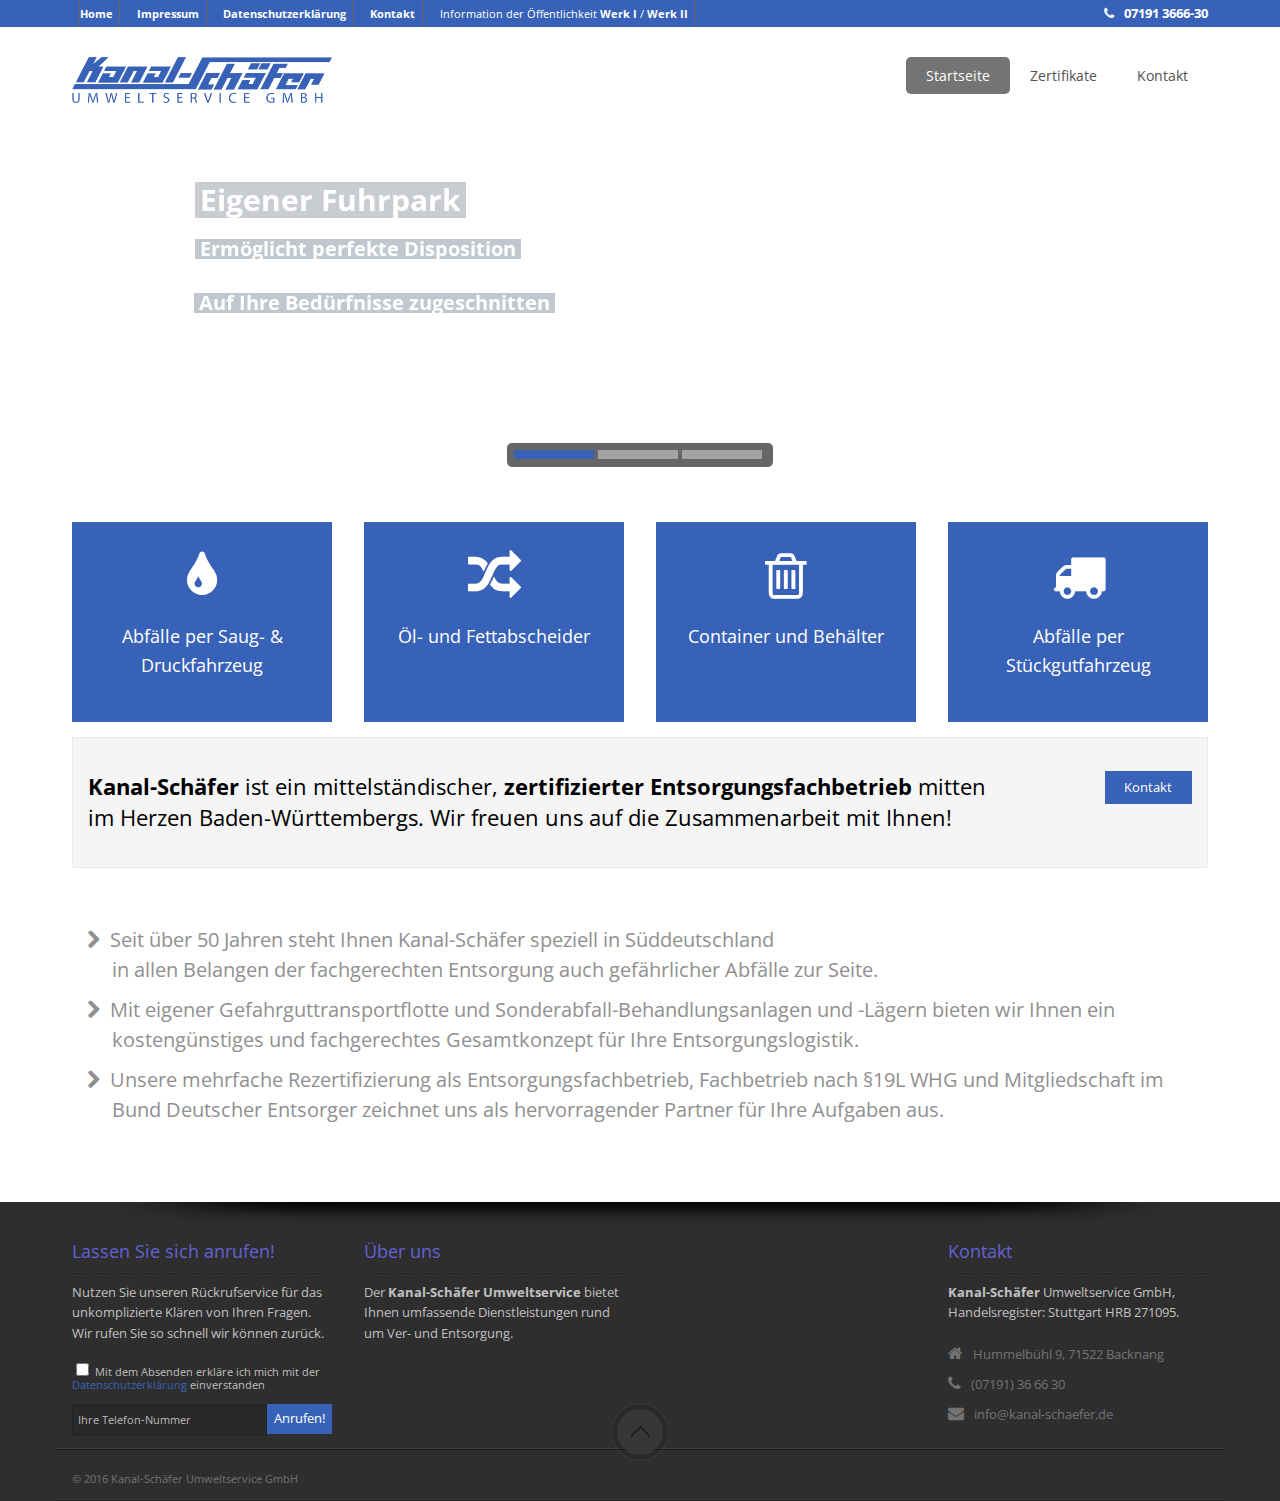
<file: index.html>
<!DOCTYPE html>
<!--[if IE 8]> 	<html class="no-js lt-ie9" lang="en"> <![endif]-->
<!--[if gt IE 8]><!--> <html class="no-js" lang="de-DE"> <!--<![endif]-->


<!-- Mirrored from www.kanal-schaefer.de/ by HTTrack Website Copier/3.x [XR&CO'2014], Mon, 04 Feb 2019 14:22:31 GMT -->
<!-- Added by HTTrack --><meta http-equiv="content-type" content="text/html;charset=UTF-8" /><!-- /Added by HTTrack -->
<head>
	<meta charset="utf-8" />
	<meta name="viewport" content="width=device-width" />
	<title>Kanal-Schäfer Umweltservice GmbH</title>  

	<link rel="alternate" type="application/rss+xml" title="RSS2.0" href="feed/index.html" />
	<link rel="pingback" href="xmlrpc.php" />
        
    	
   		
		<!--[if lt IE 9]><script src="https://www.kanal-schaefer.de/wp-content/themes/alcatron/js/html5.js"></script><![endif]-->
	<!--[if IE 8]><link rel="stylesheet" href="https://www.kanal-schaefer.de/wp-content/themes/alcatron/css/ie8-grid-foundation-4.css" /><![endif]-->
	
    	<link rel='dns-prefetch' href='../fonts.googleapis.com/index.html' />
<link rel='dns-prefetch' href='../s.w.org/index.html' />
<link rel="alternate" type="application/rss+xml" title="Kanal-Schäfer Umweltservice GmbH &raquo; Feed" href="feed/index.html" />
<link rel="alternate" type="application/rss+xml" title="Kanal-Schäfer Umweltservice GmbH &raquo; Kommentar-Feed" href="comments/feed/index.html" />
<link rel="alternate" type="application/rss+xml" title="Kanal-Schäfer Umweltservice GmbH &raquo; Homepage Kommentar-Feed" href="home/feed/index.html" />
		<script type="text/javascript">
			window._wpemojiSettings = {"baseUrl":"https:\/\/s.w.org\/images\/core\/emoji\/2.4\/72x72\/","ext":".png","svgUrl":"https:\/\/s.w.org\/images\/core\/emoji\/2.4\/svg\/","svgExt":".svg","source":{"concatemoji":"https:\/\/www.kanal-schaefer.de\/wp-includes\/js\/wp-emoji-release.min.js?ver=4.9.3"}};
			!function(a,b,c){function d(a,b){var c=String.fromCharCode;l.clearRect(0,0,k.width,k.height),l.fillText(c.apply(this,a),0,0);var d=k.toDataURL();l.clearRect(0,0,k.width,k.height),l.fillText(c.apply(this,b),0,0);var e=k.toDataURL();return d===e}function e(a){var b;if(!l||!l.fillText)return!1;switch(l.textBaseline="top",l.font="600 32px Arial",a){case"flag":return!(b=d([55356,56826,55356,56819],[55356,56826,8203,55356,56819]))&&(b=d([55356,57332,56128,56423,56128,56418,56128,56421,56128,56430,56128,56423,56128,56447],[55356,57332,8203,56128,56423,8203,56128,56418,8203,56128,56421,8203,56128,56430,8203,56128,56423,8203,56128,56447]),!b);case"emoji":return b=d([55357,56692,8205,9792,65039],[55357,56692,8203,9792,65039]),!b}return!1}function f(a){var c=b.createElement("script");c.src=a,c.defer=c.type="text/javascript",b.getElementsByTagName("head")[0].appendChild(c)}var g,h,i,j,k=b.createElement("canvas"),l=k.getContext&&k.getContext("2d");for(j=Array("flag","emoji"),c.supports={everything:!0,everythingExceptFlag:!0},i=0;i<j.length;i++)c.supports[j[i]]=e(j[i]),c.supports.everything=c.supports.everything&&c.supports[j[i]],"flag"!==j[i]&&(c.supports.everythingExceptFlag=c.supports.everythingExceptFlag&&c.supports[j[i]]);c.supports.everythingExceptFlag=c.supports.everythingExceptFlag&&!c.supports.flag,c.DOMReady=!1,c.readyCallback=function(){c.DOMReady=!0},c.supports.everything||(h=function(){c.readyCallback()},b.addEventListener?(b.addEventListener("DOMContentLoaded",h,!1),a.addEventListener("load",h,!1)):(a.attachEvent("onload",h),b.attachEvent("onreadystatechange",function(){"complete"===b.readyState&&c.readyCallback()})),g=c.source||{},g.concatemoji?f(g.concatemoji):g.wpemoji&&g.twemoji&&(f(g.twemoji),f(g.wpemoji)))}(window,document,window._wpemojiSettings);
		</script>
		<style type="text/css">
img.wp-smiley,
img.emoji {
	display: inline !important;
	border: none !important;
	box-shadow: none !important;
	height: 1em !important;
	width: 1em !important;
	margin: 0 .07em !important;
	vertical-align: -0.1em !important;
	background: none !important;
	padding: 0 !important;
}
</style>
<link rel='stylesheet' id='rs-plugin-settings-css'  href='wp-content/plugins/revslider/rs-plugin/css/settings670a.css?rev=4.6.0&amp;ver=4.9.3' type='text/css' media='all' />
<style id='rs-plugin-settings-inline-css' type='text/css'>
.tp-caption a{color:#ff7302;text-shadow:none;-webkit-transition:all 0.2s ease-out;-moz-transition:all 0.2s ease-out;-o-transition:all 0.2s ease-out;-ms-transition:all 0.2s ease-out}.tp-caption a:hover{color:#ffa902}
</style>
<link rel='stylesheet' id='foundation-styles-css'  href='wp-content/themes/alcatron/css/foundation.min6959.css?ver=4.9.3' type='text/css' media='all' />
<link rel='stylesheet' id='fgx-styles-css'  href='wp-content/themes/alcatron/css/fgx-foundation6959.css?ver=4.9.3' type='text/css' media='all' />
<link rel='stylesheet' id='main-styles-css'  href='wp-content/themes/alcatron/style6959.css?ver=4.9.3' type='text/css' media='all' />
<link rel='stylesheet' id='dynamic-styles-css'  href='wp-content/themes/alcatron/css/dynamic-styles6959.css?ver=4.9.3' type='text/css' media='all' />
<link rel='stylesheet' id='revsilder-css'  href='wp-content/themes/alcatron/css/revslider6959.css?ver=4.9.3' type='text/css' media='all' />
<link rel='stylesheet' id='normalize-css'  href='wp-content/themes/alcatron/plugins/prettyphoto/prettyPhoto6959.css?ver=4.9.3' type='text/css' media='all' />
<link rel='stylesheet' id='font-awesome-css'  href='wp-content/themes/alcatron/plugins/fontawesome/css/font-awesome.min6959.css?ver=4.9.3' type='text/css' media='all' />
<link rel='stylesheet' id='smallipop-css'  href='wp-content/themes/alcatron/plugins/smallipop/css/jquery.smallipop6959.css?ver=4.9.3' type='text/css' media='all' />
<link rel='stylesheet' id='jplayer-styles-css'  href='wp-content/themes/alcatron/js/jplayer/skin/pink.flag/jplayer.pink.flag41fe.css?ver=3.0.1' type='text/css' media='all' />
	<link rel='stylesheet' id='alcatron-opensans-css'  href='./assets/styles.css' type='text/css' media='all' />
<script type='text/javascript' src='wp-includes/js/jquery/jqueryb8ff.js?ver=1.12.4'></script>
<script type='text/javascript' src='wp-includes/js/jquery/jquery-migrate.min330a.js?ver=1.4.1'></script>
<script type='text/javascript' src='wp-content/plugins/revslider/rs-plugin/js/jquery.themepunch.tools.min670a.js?rev=4.6.0&amp;ver=4.9.3'></script>
<script type='text/javascript' src='wp-content/plugins/revslider/rs-plugin/js/jquery.themepunch.revolution.min670a.js?rev=4.6.0&amp;ver=4.9.3'></script>
<script type='text/javascript' src='wp-content/themes/alcatron/js/foundation.min6959.js?ver=4.9.3'></script>
<script type='text/javascript' src='wp-content/themes/alcatron/plugins/carouFredSel/jquery.carouFredSel-6.2.0-packed41fe.js?ver=3.0.1'></script>
<link rel='https://api.w.org/' href='wp-json/index.html' />
<link rel="EditURI" type="application/rsd+xml" title="RSD" href="xmlrpc0db0.php?rsd" />
<link rel="wlwmanifest" type="application/wlwmanifest+xml" href="wp-includes/wlwmanifest.xml" /> 
<meta name="generator" content="WordPress 4.9.3" />
<link rel="canonical" href="index.html" />
<link rel='shortlink' href='index.html' />
<link rel="alternate" type="application/json+oembed" href="wp-json/oembed/1.0/embedc38e.json?url=https%3A%2F%2Fwww.kanal-schaefer.de%2F" />
<link rel="alternate" type="text/xml+oembed" href="wp-json/oembed/1.0/embed5b22?url=https%3A%2F%2Fwww.kanal-schaefer.de%2F&amp;format=xml" />
		<style type="text/css">.recentcomments a{display:inline !important;padding:0 !important;margin:0 !important;}</style>
		</head>
<body class="home page-template page-template-homepage-template page-template-homepage-template-php page page-id-2077">
 	
	<div class="top-header">
		<div class="main-wrapper">
			<div class="row">
				<div class="large-8 columns">
					<ul id="menu-top-menu" class="inline-list alc_top_menu"><li id="menu-item-2906" class="menu-item menu-item-type-post_type menu-item-object-page menu-item-home current-menu-item page_item page-item-2077 current_page_item menu-item-2906"><a href="index.html">Home</a></li>
<li id="menu-item-2907" class="menu-item menu-item-type-post_type menu-item-object-page menu-item-2907"><a href="impressum/index.html">Impressum</a></li>
<li id="menu-item-2963" class="menu-item menu-item-type-post_typqe menu-item-object-page menu-item-2963"><a href="datenschutzerklaerung/index.html">Datenschutzerklärung</a></li>
<li id="menu-item-2908" class="menu-item menu-item-type-post_type menu-item-object-page menu-item-2908"><a href="kontakt/index.html">Kontakt</a></li>
						<li class="menu-item menu-item-type-post_type menu-item-object-page menu-item-2908">Information der Öffentlichkeit
							<a href="Information%20der%20Oeffentlichkeit%20Werk%20I.pdf">Werk I</a> /
							<a href="Information%20der%20Oeffentlichkeit%20Werk%20II.pdf?9c64">Werk II</a>
						</li>
					</ul>
				</div>
				<div class="large-4 columns  text-right hr-info">
					<span><i class="icon-phone"></i>07191 3666-30</span>									</div> 
			</div>
		</div>
	</div>
	<!-- Begin Main Wrapper -->
	<div class="main-wrapper">
	  
	<header class="row main-navigation">
		<div class="large-3 columns">
			<a href="index.html" id="logo">
									<img src="/LogoUmweltservice.png" alt="Logo Kanal-Schäfer" id="logo-image" />
							</a>			
		</div>
		<!-- Main Navigation -->
       
			<div class="large-9 columns">			
				<nav class="top-bar">
					<ul class="title-area">
						<!-- Toggle Button Mobile -->
						<li class="name"></li>
						<li class="toggle-topbar menu-icon"><a href="#"><span>Main Menu</span></a></li>
						<!-- End Toggle Button Mobile -->
					</ul>
					<section class="top-bar-section">
						<ul id="menu-main-menu" class="right alc_main_menu"><li id="menu-item-2909" class="menu-item menu-item-type-post_type menu-item-object-page menu-item-home current-menu-item page_item page-item-2077 current_page_item active menu-item-2909"><a href="index.html">Startseite</a></li>
<li id="menu-item-2911" class="menu-item menu-item-type-post_type menu-item-object-page menu-item-2911"><a href="zertifikate/index.html">Zertifikate</a></li>
<li id="menu-item-2910" class="menu-item menu-item-type-post_type menu-item-object-page menu-item-2910"><a href="kontakt/index.html">Kontakt</a></li>
</ul>				 
					</section>
				</nav>
			</div>
       
	</header>
 <div class="content_wrapper">	
	<div class="row">
					 	
						<div class="large-12 columns">
				<div class="row">
<div class="large-12 columns"><!-- START REVOLUTION SLIDER 4.6.0 fullwidth mode -->

<div id="rev_slider_1_1_wrapper" class="rev_slider_wrapper fullwidthbanner-container" style="margin:0px auto;background-color:#E9E9E9;padding:0px;margin-top:0px;margin-bottom:0px;max-height:350px;">
	<div id="rev_slider_1_1" class="rev_slider fullwidthabanner" style="display:none;max-height:350px;height:350px;">
<ul>	<!-- SLIDE  -->
	<li data-transition="random" data-slotamount="7" data-masterspeed="300"  data-saveperformance="off" >
		<!-- MAIN IMAGE -->
		<img src="wp-content/uploads/2016/03/dreamstimemedium_15533886-e1456926988899.jpg"  alt="dreamstimemedium_15533886-e1456926988899"  data-bgposition="center top" data-bgfit="cover" data-bgrepeat="no-repeat">
		<!-- LAYERS -->

		<!-- LAYER NR. 1 -->
		<div class="tp-caption modern_big_bluebg tp-fade tp-resizeme"
			 data-x="35"
			 data-y="50" 
			data-speed="300"
			data-start="500"
			data-easing="Power3.easeInOut"
			data-splitin="none"
			data-splitout="none"
			data-elementdelay="0.1"
			data-endelementdelay="0.1"
			 data-endspeed="300"

			style="z-index: 2; max-width: auto; max-height: auto; white-space: nowrap;">Eigener Fuhrpark
		</div>

		<!-- LAYER NR. 2 -->
		<div class="tp-caption medium_bg_darkblue tp-fade tp-resizeme"
			 data-x="35"
			 data-y="107" 
			data-speed="300"
			data-start="500"
			data-easing="Power3.easeInOut"
			data-splitin="none"
			data-splitout="none"
			data-elementdelay="0.1"
			data-endelementdelay="0.1"
			 data-endspeed="300"

			style="z-index: 3; max-width: auto; max-height: auto; white-space: nowrap;">Ermöglicht perfekte Disposition
		</div>

		<!-- LAYER NR. 3 -->
		<div class="tp-caption medium_bg_darkblue tp-fade tp-resizeme"
			 data-x="34"
			 data-y="161" 
			data-speed="300"
			data-start="500"
			data-easing="Power3.easeInOut"
			data-splitin="none"
			data-splitout="none"
			data-elementdelay="0.1"
			data-endelementdelay="0.1"
			 data-endspeed="300"

			style="z-index: 4; max-width: auto; max-height: auto; white-space: nowrap;">Auf Ihre Bedürfnisse zugeschnitten
		</div>
	</li>
	<!-- SLIDE  -->
	<li data-transition="random" data-slotamount="7" data-masterspeed="300"  data-saveperformance="off" >
		<!-- MAIN IMAGE -->
		<img src="wp-content/uploads/2016/03/dreamstimemedium_31709725-e1456927044748.jpg"  alt="dreamstimemedium_31709725-e1456927044748"  data-bgposition="center top" data-bgfit="cover" data-bgrepeat="no-repeat">
		<!-- LAYERS -->

		<!-- LAYER NR. 1 -->
		<div class="tp-caption modern_big_bluebg tp-fade tp-resizeme"
			 data-x="17"
			 data-y="27" 
			data-speed="300"
			data-start="500"
			data-easing="Power3.easeInOut"
			data-splitin="none"
			data-splitout="none"
			data-elementdelay="0.1"
			data-endelementdelay="0.1"
			 data-endspeed="300"

			style="z-index: 2; max-width: auto; max-height: auto; white-space: nowrap;">Behälterservice
		</div>

		<!-- LAYER NR. 2 -->
		<div class="tp-caption medium_bg_darkblue tp-fade tp-resizeme"
			 data-x="14"
			 data-y="86" 
			data-speed="300"
			data-start="500"
			data-easing="Power3.easeInOut"
			data-splitin="none"
			data-splitout="none"
			data-elementdelay="0.1"
			data-endelementdelay="0.1"
			 data-endspeed="300"

			style="z-index: 3; max-width: auto; max-height: auto; white-space: nowrap;">Sie erhalten stets einen leeren Behälter im Austausch
		</div>

		<!-- LAYER NR. 3 -->
		<div class="tp-caption medium_bg_darkblue tp-fade tp-resizeme"
			 data-x="26"
			 data-y="252" 
			data-speed="300"
			data-start="500"
			data-easing="Power3.easeInOut"
			data-splitin="none"
			data-splitout="none"
			data-elementdelay="0.1"
			data-endelementdelay="0.1"
			 data-endspeed="300"

			style="z-index: 4; max-width: auto; max-height: auto; white-space: nowrap;">Für Sie keine unvorhergesehenen Kosten
durch Wartung, Erneuerung und Verschleiß
		</div>
	</li>
	<!-- SLIDE  -->
	<li data-transition="random" data-slotamount="7" data-masterspeed="300"  data-saveperformance="off" >
		<!-- MAIN IMAGE -->
		<img src="wp-content/uploads/2016/03/dreamstimemedium_32258220-e1456927088346.jpg"  alt="dreamstimemedium_32258220-e1456927088346"  data-bgposition="center top" data-bgfit="cover" data-bgrepeat="no-repeat">
		<!-- LAYERS -->

		<!-- LAYER NR. 1 -->
		<div class="tp-caption modern_big_bluebg tp-fade tp-resizeme"
			 data-x="22"
			 data-y="38" 
			data-speed="300"
			data-start="500"
			data-easing="Power3.easeInOut"
			data-splitin="none"
			data-splitout="none"
			data-elementdelay="0.1"
			data-endelementdelay="0.1"
			 data-endspeed="300"

			style="z-index: 2; max-width: auto; max-height: auto; white-space: nowrap;">Stückgutabholung
		</div>

		<!-- LAYER NR. 2 -->
		<div class="tp-caption medium_bg_darkblue tp-fade tp-resizeme"
			 data-x="24"
			 data-y="108" 
			data-speed="300"
			data-start="500"
			data-easing="Power3.easeInOut"
			data-splitin="none"
			data-splitout="none"
			data-elementdelay="0.1"
			data-endelementdelay="0.1"
			 data-endspeed="300"

			style="z-index: 3; max-width: auto; max-height: auto; white-space: nowrap;">Kleingebinde bis zu komplett ausgeladenen LKWs
		</div>

		<!-- LAYER NR. 3 -->
		<div class="tp-caption medium_bg_darkblue tp-fade tp-resizeme"
			 data-x="22"
			 data-y="164" 
			data-speed="300"
			data-start="500"
			data-easing="Power3.easeInOut"
			data-splitin="none"
			data-splitout="none"
			data-elementdelay="0.1"
			data-endelementdelay="0.1"
			 data-endspeed="300"

			style="z-index: 4; max-width: auto; max-height: auto; white-space: nowrap;">Entlastet den Platzbedarf für Ihre Anfallstelle
		</div>
	</li>
</ul>
<div class="tp-bannertimer"></div>	</div>

			<script type="text/javascript">

				/******************************************
					-	PREPARE PLACEHOLDER FOR SLIDER	-
				******************************************/
				

				var setREVStartSize = function() {
					var	tpopt = new Object();
						tpopt.startwidth = 960;
						tpopt.startheight = 350;
						tpopt.container = jQuery('#rev_slider_1_1');
						tpopt.fullScreen = "off";
						tpopt.forceFullWidth="off";

					tpopt.container.closest(".rev_slider_wrapper").css({height:tpopt.container.height()});tpopt.width=parseInt(tpopt.container.width(),0);tpopt.height=parseInt(tpopt.container.height(),0);tpopt.bw=tpopt.width/tpopt.startwidth;tpopt.bh=tpopt.height/tpopt.startheight;if(tpopt.bh>tpopt.bw)tpopt.bh=tpopt.bw;if(tpopt.bh<tpopt.bw)tpopt.bw=tpopt.bh;if(tpopt.bw<tpopt.bh)tpopt.bh=tpopt.bw;if(tpopt.bh>1){tpopt.bw=1;tpopt.bh=1}if(tpopt.bw>1){tpopt.bw=1;tpopt.bh=1}tpopt.height=Math.round(tpopt.startheight*(tpopt.width/tpopt.startwidth));if(tpopt.height>tpopt.startheight&&tpopt.autoHeight!="on")tpopt.height=tpopt.startheight;if(tpopt.fullScreen=="on"){tpopt.height=tpopt.bw*tpopt.startheight;var cow=tpopt.container.parent().width();var coh=jQuery(window).height();if(tpopt.fullScreenOffsetContainer!=undefined){try{var offcontainers=tpopt.fullScreenOffsetContainer.split(",");jQuery.each(offcontainers,function(e,t){coh=coh-jQuery(t).outerHeight(true);if(coh<tpopt.minFullScreenHeight)coh=tpopt.minFullScreenHeight})}catch(e){}}tpopt.container.parent().height(coh);tpopt.container.height(coh);tpopt.container.closest(".rev_slider_wrapper").height(coh);tpopt.container.closest(".forcefullwidth_wrapper_tp_banner").find(".tp-fullwidth-forcer").height(coh);tpopt.container.css({height:"100%"});tpopt.height=coh;}else{tpopt.container.height(tpopt.height);tpopt.container.closest(".rev_slider_wrapper").height(tpopt.height);tpopt.container.closest(".forcefullwidth_wrapper_tp_banner").find(".tp-fullwidth-forcer").height(tpopt.height);}
				};

				/* CALL PLACEHOLDER */
				setREVStartSize();


				var tpj=jQuery;
				tpj.noConflict();
				var revapi1;

				tpj(document).ready(function() {

				if(tpj('#rev_slider_1_1').revolution == undefined)
					revslider_showDoubleJqueryError('#rev_slider_1_1');
				else
				   revapi1 = tpj('#rev_slider_1_1').show().revolution(
					{
						dottedOverlay:"none",
						delay:9000,
						startwidth:960,
						startheight:350,
						hideThumbs:200,

						thumbWidth:100,
						thumbHeight:50,
						thumbAmount:3,
						
												
						simplifyAll:"off",

						navigationType:"bullet",
						navigationArrows:"solo",
						navigationStyle:"round",

						touchenabled:"on",
						onHoverStop:"on",
						nextSlideOnWindowFocus:"off",

						swipe_threshold: 75,
						swipe_min_touches: 1,
						drag_block_vertical: false,
						
												
												
						keyboardNavigation:"off",

						navigationHAlign:"center",
						navigationVAlign:"bottom",
						navigationHOffset:0,
						navigationVOffset:20,

						soloArrowLeftHalign:"left",
						soloArrowLeftValign:"center",
						soloArrowLeftHOffset:20,
						soloArrowLeftVOffset:0,

						soloArrowRightHalign:"right",
						soloArrowRightValign:"center",
						soloArrowRightHOffset:20,
						soloArrowRightVOffset:0,

						shadow:0,
						fullWidth:"on",
						fullScreen:"off",

						spinner:"spinner0",
						
						stopLoop:"off",
						stopAfterLoops:-1,
						stopAtSlide:-1,

						shuffle:"off",

						autoHeight:"off",
						forceFullWidth:"off",
						
						
						
						hideThumbsOnMobile:"off",
						hideNavDelayOnMobile:1500,
						hideBulletsOnMobile:"off",
						hideArrowsOnMobile:"off",
						hideThumbsUnderResolution:0,

												hideSliderAtLimit:0,
						hideCaptionAtLimit:0,
						hideAllCaptionAtLilmit:0,
						startWithSlide:0					});



					
				});	/*ready*/

			</script>


			</div><!-- END REVOLUTION SLIDER --></div>
</div>
<p><a id="features"></a></p>
<div class="row">
<div class="large-3 columns">
  <div class="featured-block "><a href="#features" ><span class="icon-tint fblock-icon"></span><div class="fblock-content"><p class="fblock-main">Abfälle per Saug- &amp; Druckfahrzeug</p><p class="fblock-sub">
    <span>Emulsionen</span><br />
    <span>Spritzkabinenwässer</span><br />
    <span>Saure- und alkalische Lösungen</span><br />
    <span>Farbabwässer</span><br />
    <span>Klärgrubenabfälle</span><br />
    <span>Öl- und Fettabscheider-Inhalte</span><br />
    <span>Flüssige Abfälle aus Tankreinigungen</span><br />
    <span>… und vieles mehr</span><br />
  </p></div></a></div>
</div>
<div class="large-3 columns">
  <div class="featured-block "><a href="#features" ><span class="icon-random fblock-icon"></span><div class="fblock-content"><p class="fblock-main">Öl- und Fettabscheider<br />&nbsp;</p><p class="fblock-sub">
    <span>Monatliche Eigenkontrolle</span><br />
    <span>halbjährige Wartung</span><br />
    <span>Generalinspektion</span><br />
    <span>Dichtheitsprüfung</span><br />
    <span>An Öl- und Fettabscheideranlagen durch eigenen Fachkundigen (LGA) nach DIN 1999-T100 bzw. DIN 4040</span><br />
    <span>Sanierungen derselben</span><br />
    <span>Entleerung und Entsorgung</span><br />
  </p></div></a></div>
</div>
<div class="large-3 columns">
  <div class="featured-block "><a href="#features" ><span class="icon-trash fblock-icon"></span><div class="fblock-content"><p class="fblock-main">Container und Behälter<br />&nbsp;</p><p class="fblock-sub">
    <span>Fässer und Kanister von 5 bis 200 Liter</span><br />
    <span>ASP Behälter</span><br />
    <span>Kunststoff IBC 1000</span><br />
    <span>Paloxen</span><br />
    <span>Absetzmulden und Abrollcontainer unterschiedlicher Größen</span><br />
  </p></div></a></div>
</div>
<div class="large-3 columns">
  <div class="featured-block "><a href="#features" ><span class="icon-truck fblock-icon"></span><div class="fblock-content"><p class="fblock-main">Abfälle per<br />Stückgutfahrzeug</p><p class="fblock-sub">
    <span>Schlämme</span><br />
    <span>Filterkuchen</span><br />
    <span>Farben</span><br />
    <span>Lacke</span><br />
    <span>Abfälle aus der eigens durchgeführten Sortierung bei Schulen, Apotheken und Laboren.</span><br />
    <span>Werkstattentsorgung</span><br />
    <span>und vieles mehr</span><br />
  </p></div></a></div>
</div>
</div>
<div class="promo"><div class="row">
<div class="large-10 columns">
<h3><strong>Kanal-Schäfer</strong> ist ein mittelständischer, <strong>zertifizierter Entsorgungsfachbetrieb</strong> mitten im Herzen Baden-Württembergs. Wir freuen uns auf die Zusammenarbeit mit Ihnen!</h3>
</div>
<div class="large-2 columns"><a href="kontakt/index.html" target="_blank" class="button  medium normal right  "><span class=""></span>Kontakt</a></div></div>
</div>
<div class="row">
<div class="large-12 columns">
<ul class="no-bullet callout">
<li><i class="icon-chevron-right"></i>Seit über 50 Jahren steht Ihnen Kanal-Schäfer speziell in Süddeutschland<br />
in allen Belangen der fachgerechten Entsorgung auch gefährlicher Abfälle zur Seite.</li>
<li><i class="icon-chevron-right"></i>Mit eigener Gefahrguttransportflotte und Sonderabfall-Behandlungsanlagen und -Lägern bieten wir Ihnen ein<br />
kostengünstiges und fachgerechtes Gesamtkonzept für Ihre Entsorgungslogistik.</li>
<li><i class="icon-chevron-right"></i>Unsere mehrfache Rezertifizierung als Entsorgungsfachbetrieb, Fachbetrieb nach §19L WHG und Mitgliedschaft im<br />
Bund Deutscher Entsorger zeichnet uns als hervorragender Partner für Ihre Aufgaben aus.</li>
</ul>
</div>
</div>
			</div>
						</div>
</div>
</div> <!--main content end -->

<div class="footer_wrapper">
	<footer class="row footer-part">
		<div class="large-12 columns">
							
			 <!-- Bottom Content -->
						<div class="row">			
				<div class="large-3 columns footer-block"><h4 class="footer-title">Lassen Sie sich anrufen!</h4><div class="footer_part_content">			<div class="textwidget"><p>Nutzen Sie unseren Rückrufservice für das unkomplizierte Klären von Ihren Fragen. Wir rufen Sie
    so schnell wir können zurück.</p>
<div class="row collapse">
    <form method="post" id="callbackForm">
        <div class="small-12 columns">
          <label style="color: #c0c0c0;margin-bottom: 1rem;"><input type="checkbox" required> Mit dem Absenden erkläre ich mich 
          mit der <a href="datenschutzerklaerung/index.html">Datenschutzerklärung</a> einverstanden</label>
        </div>
        <div class="small-9 columns">
            <input type="text" placeholder="Ihre Telefon-Nummer" required>
        </div>
        <div class="small-3 columns">
            <input type="submit" class="button postfix" required value="Anrufen!">
        </div>
    </form>
</div>

<script>
jQuery(document).ready(function ($) {
    $('#callbackForm').on('submit', function (event) {
        event.preventDefault();
        
        var $form = $(this);
        $.ajax({
            url: '/wp-content/themes/alcatron/library/sendmail.php',
            method: 'POST',
            data: {
                "type": "widget",
                "contactemail": "info@kanal-schaefer.de",
                "message": "Bitte um Rückruf: " + $form.find('input[type=text]').val()
            }
        });
        
    });
});
</script></div>
		</div></div><div class="large-3 columns footer-block"><h4 class="footer-title">Über uns</h4><div class="footer_part_content">			<div class="textwidget"><p>Der <strong>Kanal-Schäfer Umweltservice</strong>  bietet Ihnen umfassende Dienstleistungen rund um Ver- und Entsorgung.</p></div>
		</div></div><div class="large-3 columns footer-block"><h4 class="footer-title">Kontakt</h4><div class="footer_part_content">			<div class="textwidget">						<p><b>Kanal-Schäfer</b> Umweltservice GmbH, Handelsregister: Stuttgart HRB&nbsp;271095.</p>
						<ul class="about-info">
							<li><i class="icon-home"></i><span>Hummelbühl 9, 71522 Backnang</span></li>
							<li><i class="icon-phone"></i><span>(07191) 36 66 30</span></li>
							<li><i class="icon-envelope"></i><a href="cdn-cgi/l/email-protection.html#1970777f76597278777875346a7a71787c7f7c6b377d7c"><span class="__cf_email__" data-cfemail="97fef9f1f8d7fcf6f9f6fbbae4f4fff6f2f1f2e5b9f3f2">[email&#160;protected]</span></a></li>
						</ul>
					</div>
		</div></div>			</div>
					
		</div>
	</footer>
	<div class="privacy footer-part row">
		<div class="large-12 columns">
			<a href="#" class="scrollup" style="display: inline">Scroll</a>
			<div class="row footer_bottom">
				<div class="large-5 columns">
					<p class="copyright">© 2016 Kanal-Schäfer Umweltservice GmbH</p>
				</div>
				<div class="large-5 columns right">
					<div class="row collapse">
											</div>
				</div>
			</div>
		</div>
	</div>
    </div>

<div class="revsliderstyles"><style type="text/css">.tp-caption.modern_big_bluebg{position:absolute;color:#fff;text-shadow:none;font-weight:800;font-size:30px;line-height:36px;font-family:"Open Sans",sans-serif;padding:3px 10px;margin:0px;border-width:0px;border-style:none;background-color:#4e5b6c;letter-spacing:0}.tp-caption.medium_bg_darkblue{font-size:20px;line-height:20px;font-weight:800;font-family:"Open Sans";color:rgb(255,255,255);text-decoration:none;background-color:rgb(52,73,94);padding:10px;border-width:0px;border-color:rgb(255,214,88);border-style:none}.modern_big_bluebg{position:absolute;color:#fff;text-shadow:none;font-weight:800;font-size:30px;line-height:36px;font-family:"Open Sans",sans-serif;padding:3px 10px;margin:0px;border-width:0px;border-style:none;background-color:#4e5b6c;letter-spacing:0}.medium_bg_darkblue{font-size:20px;line-height:20px;font-weight:800;font-family:"Open Sans";color:rgb(255,255,255);text-decoration:none;background-color:rgb(52,73,94);padding:10px;border-width:0px;border-color:rgb(255,214,88);border-style:none}</style>
</div><script data-cfasync="false" src="cdn-cgi/scripts/5c5dd728/cloudflare-static/email-decode.min.js"></script><script type='text/javascript' src='wp-includes/js/comment-reply.min6959.js?ver=4.9.3'></script>
<script type='text/javascript' src='wp-content/themes/alcatron/js/vendor/custom.modernizrcf1b.js?ver=3.2'></script>
<script type='text/javascript' src='wp-content/themes/alcatron/js/jquery.quicksandcf1b.js?ver=3.2'></script>
<script type='text/javascript' src='wp-content/themes/alcatron/js/jplayer/jquery.jplayer.mincf1b.js?ver=3.2'></script>
<script type='text/javascript' src='wp-content/themes/alcatron/plugins/prettyphoto/jquery.prettyPhotocf1b.js?ver=3.2'></script>
<script type='text/javascript' src='wp-content/themes/alcatron/plugins/smallipop/lib/contrib/prettifycf1b.js?ver=3.2'></script>
<script type='text/javascript' src='wp-content/themes/alcatron/plugins/smallipop/lib/jquery.smallipopcf1b.js?ver=3.2'></script>
<script type='text/javascript' src='wp-content/themes/alcatron/plugins/smallipop/lib/smallipop.callscf1b.js?ver=3.2'></script>
<script type='text/javascript' src='wp-content/themes/alcatron/plugins/carouFredSel/helper-plugins/jquery.touchSwipe.mincf1b.js?ver=3.2'></script>
<script type='text/javascript' src='wp-content/themes/alcatron/js/jquery.bxslider.mincf1b.js?ver=3.2'></script>
<script type='text/javascript' src='wp-content/themes/alcatron/plugins/flickr/jflickrfeed.mincf1b.js?ver=3.2'></script>
<script type='text/javascript' src='wp-content/themes/alcatron/js/jquery.validate.min0556.js?ver%5B0%5D=jquery'></script>
<script type='text/javascript' src='wp-content/themes/alcatron/js/app-head-callscf1b.js?ver=3.2'></script>
<script type='text/javascript' src='wp-content/themes/alcatron/js/app-bottom-callscf1b.js?ver=3.2'></script>
<script type='text/javascript' src='wp-includes/js/wp-embed.min6959.js?ver=4.9.3'></script>
</body>

<!-- Mirrored from www.kanal-schaefer.de/ by HTTrack Website Copier/3.x [XR&CO'2014], Mon, 04 Feb 2019 14:23:23 GMT -->
</html>
</file>
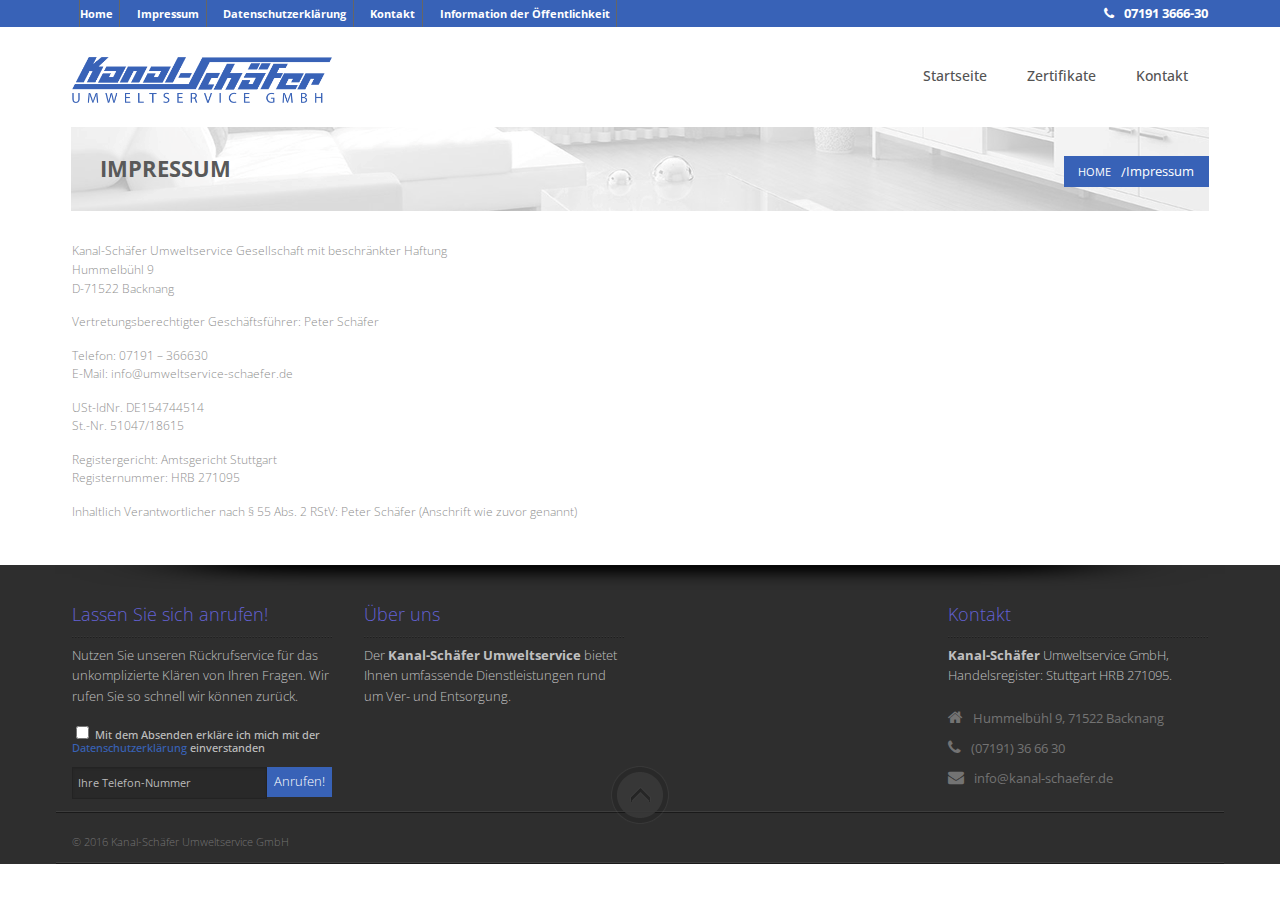
<file: impressum/index.html>
<!DOCTYPE html>
<!--[if IE 8]> 	<html class="no-js lt-ie9" lang="en"> <![endif]-->
<!--[if gt IE 8]><!--> <html class="no-js" lang="de-DE"> <!--<![endif]-->


<!-- Mirrored from www.kanal-schaefer.de/impressum/ by HTTrack Website Copier/3.x [XR&CO'2014], Mon, 04 Feb 2019 14:25:28 GMT -->
<!-- Added by HTTrack --><meta http-equiv="content-type" content="text/html;charset=UTF-8" /><!-- /Added by HTTrack -->
<head>
	<meta charset="utf-8" />
	<meta name="viewport" content="width=device-width" />
	<title>Kanal-Schäfer Umweltservice GmbH &raquo; Impressum</title>  

	<link rel="alternate" type="application/rss+xml" title="RSS2.0" href="../feed/index.html" />
	<link rel="pingback" href="../xmlrpc.php" />
        
    	
   		
		<!--[if lt IE 9]><script src="https://www.kanal-schaefer.de/wp-content/themes/alcatron/js/html5.js"></script><![endif]-->
	<!--[if IE 8]><link rel="stylesheet" href="https://www.kanal-schaefer.de/wp-content/themes/alcatron/css/ie8-grid-foundation-4.css" /><![endif]-->
	
    	<link rel='dns-prefetch' href='../../fonts.googleapis.com/index.html' />
<link rel='dns-prefetch' href='../../s.w.org/index.html' />
<link rel="alternate" type="application/rss+xml" title="Kanal-Schäfer Umweltservice GmbH &raquo; Feed" href="../feed/index.html" />
<link rel="alternate" type="application/rss+xml" title="Kanal-Schäfer Umweltservice GmbH &raquo; Kommentar-Feed" href="../comments/feed/index.html" />
		<script type="text/javascript">
			window._wpemojiSettings = {"baseUrl":"https:\/\/s.w.org\/images\/core\/emoji\/2.4\/72x72\/","ext":".png","svgUrl":"https:\/\/s.w.org\/images\/core\/emoji\/2.4\/svg\/","svgExt":".svg","source":{"concatemoji":"https:\/\/www.kanal-schaefer.de\/wp-includes\/js\/wp-emoji-release.min.js?ver=4.9.3"}};
			!function(a,b,c){function d(a,b){var c=String.fromCharCode;l.clearRect(0,0,k.width,k.height),l.fillText(c.apply(this,a),0,0);var d=k.toDataURL();l.clearRect(0,0,k.width,k.height),l.fillText(c.apply(this,b),0,0);var e=k.toDataURL();return d===e}function e(a){var b;if(!l||!l.fillText)return!1;switch(l.textBaseline="top",l.font="600 32px Arial",a){case"flag":return!(b=d([55356,56826,55356,56819],[55356,56826,8203,55356,56819]))&&(b=d([55356,57332,56128,56423,56128,56418,56128,56421,56128,56430,56128,56423,56128,56447],[55356,57332,8203,56128,56423,8203,56128,56418,8203,56128,56421,8203,56128,56430,8203,56128,56423,8203,56128,56447]),!b);case"emoji":return b=d([55357,56692,8205,9792,65039],[55357,56692,8203,9792,65039]),!b}return!1}function f(a){var c=b.createElement("script");c.src=a,c.defer=c.type="text/javascript",b.getElementsByTagName("head")[0].appendChild(c)}var g,h,i,j,k=b.createElement("canvas"),l=k.getContext&&k.getContext("2d");for(j=Array("flag","emoji"),c.supports={everything:!0,everythingExceptFlag:!0},i=0;i<j.length;i++)c.supports[j[i]]=e(j[i]),c.supports.everything=c.supports.everything&&c.supports[j[i]],"flag"!==j[i]&&(c.supports.everythingExceptFlag=c.supports.everythingExceptFlag&&c.supports[j[i]]);c.supports.everythingExceptFlag=c.supports.everythingExceptFlag&&!c.supports.flag,c.DOMReady=!1,c.readyCallback=function(){c.DOMReady=!0},c.supports.everything||(h=function(){c.readyCallback()},b.addEventListener?(b.addEventListener("DOMContentLoaded",h,!1),a.addEventListener("load",h,!1)):(a.attachEvent("onload",h),b.attachEvent("onreadystatechange",function(){"complete"===b.readyState&&c.readyCallback()})),g=c.source||{},g.concatemoji?f(g.concatemoji):g.wpemoji&&g.twemoji&&(f(g.twemoji),f(g.wpemoji)))}(window,document,window._wpemojiSettings);
		</script>
		<style type="text/css">
img.wp-smiley,
img.emoji {
	display: inline !important;
	border: none !important;
	box-shadow: none !important;
	height: 1em !important;
	width: 1em !important;
	margin: 0 .07em !important;
	vertical-align: -0.1em !important;
	background: none !important;
	padding: 0 !important;
}
</style>
<link rel='stylesheet' id='rs-plugin-settings-css'  href='../wp-content/plugins/revslider/rs-plugin/css/settings670a.css?rev=4.6.0&amp;ver=4.9.3' type='text/css' media='all' />
<style id='rs-plugin-settings-inline-css' type='text/css'>
.tp-caption a{color:#ff7302;text-shadow:none;-webkit-transition:all 0.2s ease-out;-moz-transition:all 0.2s ease-out;-o-transition:all 0.2s ease-out;-ms-transition:all 0.2s ease-out}.tp-caption a:hover{color:#ffa902}
</style>
<link rel='stylesheet' id='foundation-styles-css'  href='../wp-content/themes/alcatron/css/foundation.min6959.css?ver=4.9.3' type='text/css' media='all' />
<link rel='stylesheet' id='fgx-styles-css'  href='../wp-content/themes/alcatron/css/fgx-foundation6959.css?ver=4.9.3' type='text/css' media='all' />
<link rel='stylesheet' id='main-styles-css'  href='../wp-content/themes/alcatron/style6959.css?ver=4.9.3' type='text/css' media='all' />
<link rel='stylesheet' id='dynamic-styles-css'  href='../wp-content/themes/alcatron/css/dynamic-styles6959.css?ver=4.9.3' type='text/css' media='all' />
<link rel='stylesheet' id='revsilder-css'  href='../wp-content/themes/alcatron/css/revslider6959.css?ver=4.9.3' type='text/css' media='all' />
<link rel='stylesheet' id='normalize-css'  href='../wp-content/themes/alcatron/plugins/prettyphoto/prettyPhoto6959.css?ver=4.9.3' type='text/css' media='all' />
<link rel='stylesheet' id='font-awesome-css'  href='../wp-content/themes/alcatron/plugins/fontawesome/css/font-awesome.min6959.css?ver=4.9.3' type='text/css' media='all' />
<link rel='stylesheet' id='smallipop-css'  href='../wp-content/themes/alcatron/plugins/smallipop/css/jquery.smallipop6959.css?ver=4.9.3' type='text/css' media='all' />
<link rel='stylesheet' id='jplayer-styles-css'  href='../wp-content/themes/alcatron/js/jplayer/skin/pink.flag/jplayer.pink.flag41fe.css?ver=3.0.1' type='text/css' media='all' />
<link rel='stylesheet' id='alcatron-opensans-css'  href='https://fonts.googleapis.com/css?family=Open+Sans%3A400%2C700&#038;ver=4.9.3' type='text/css' media='all' />
<script type='text/javascript' src='../wp-includes/js/jquery/jqueryb8ff.js?ver=1.12.4'></script>
<script type='text/javascript' src='../wp-includes/js/jquery/jquery-migrate.min330a.js?ver=1.4.1'></script>
<script type='text/javascript' src='../wp-content/plugins/revslider/rs-plugin/js/jquery.themepunch.tools.min670a.js?rev=4.6.0&amp;ver=4.9.3'></script>
<script type='text/javascript' src='../wp-content/plugins/revslider/rs-plugin/js/jquery.themepunch.revolution.min670a.js?rev=4.6.0&amp;ver=4.9.3'></script>
<script type='text/javascript' src='../wp-content/themes/alcatron/js/foundation.min6959.js?ver=4.9.3'></script>
<script type='text/javascript' src='../wp-content/themes/alcatron/plugins/carouFredSel/jquery.carouFredSel-6.2.0-packed41fe.js?ver=3.0.1'></script>
<link rel='https://api.w.org/' href='../wp-json/index.html' />
<link rel="EditURI" type="application/rsd+xml" title="RSD" href="../xmlrpc0db0.php?rsd" />
<link rel="wlwmanifest" type="application/wlwmanifest+xml" href="../wp-includes/wlwmanifest.xml" /> 
<meta name="generator" content="WordPress 4.9.3" />
<link rel="canonical" href="index.html" />
<link rel='shortlink' href='../indexa2d4.html?p=2904' />
<link rel="alternate" type="application/json+oembed" href="../wp-json/oembed/1.0/embed213c.json?url=https%3A%2F%2Fwww.kanal-schaefer.de%2Fimpressum%2F" />
<link rel="alternate" type="text/xml+oembed" href="../wp-json/oembed/1.0/embedddca?url=https%3A%2F%2Fwww.kanal-schaefer.de%2Fimpressum%2F&amp;format=xml" />
		<style type="text/css">.recentcomments a{display:inline !important;padding:0 !important;margin:0 !important;}</style>
		</head>
<body class="page-template-default page page-id-2904">
 	
	<div class="top-header">
		<div class="main-wrapper">
			<div class="row">
				<div class="large-8 columns">
					<ul id="menu-top-menu" class="inline-list alc_top_menu"><li id="menu-item-2906" class="menu-item menu-item-type-post_type menu-item-object-page menu-item-home menu-item-2906"><a href="../index.html">Home</a></li>
<li id="menu-item-2907" class="menu-item menu-item-type-post_type menu-item-object-page current-menu-item page_item page-item-2904 current_page_item menu-item-2907"><a href="index.html">Impressum</a></li>
<li id="menu-item-2963" class="menu-item menu-item-type-post_type menu-item-object-page menu-item-2963"><a href="../datenschutzerklaerung/index.html">Datenschutzerklärung</a></li>
<li id="menu-item-2908" class="menu-item menu-item-type-post_type menu-item-object-page menu-item-2908"><a href="../kontakt/index.html">Kontakt</a></li>
						<li class="menu-item menu-item-type-post_type menu-item-object-page menu-item-2908"><a href="../Information%20der%20Oeffentlichkeit.pdf?nc=d7f1c3a4">Information der Öffentlichkeit</a></ul>
				</div>
				<div class="large-4 columns  text-right hr-info">
					<span><i class="icon-phone"></i>07191 3666-30</span>									</div> 
			</div>
		</div>
	</div>
	<!-- Begin Main Wrapper -->
	<div class="main-wrapper">
	  
	<header class="row main-navigation">
		<div class="large-3 columns">
			<a href="../index.html" id="logo">
									<img src="/LogoUmweltservice.png" alt="Logo Kanal-Schäfer" id="logo-image" />
							</a>			
		</div>
		<!-- Main Navigation -->
       
			<div class="large-9 columns">			
				<nav class="top-bar">
					<ul class="title-area">
						<!-- Toggle Button Mobile -->
						<li class="name"></li>
						<li class="toggle-topbar menu-icon"><a href="#"><span>Main Menu</span></a></li>
						<!-- End Toggle Button Mobile -->
					</ul>
					<section class="top-bar-section">
						<ul id="menu-main-menu" class="right alc_main_menu"><li id="menu-item-2909" class="menu-item menu-item-type-post_type menu-item-object-page menu-item-home menu-item-2909"><a href="../index.html">Startseite</a></li>
<li id="menu-item-2911" class="menu-item menu-item-type-post_type menu-item-object-page menu-item-2911"><a href="../zertifikate/index.html">Zertifikate</a></li>
<li id="menu-item-2910" class="menu-item menu-item-type-post_type menu-item-object-page menu-item-2910"><a href="../kontakt/index.html">Kontakt</a></li>
</ul>				 
					</section>
				</nav>
			</div>
       
	</header>
 <div class="row">
    <div class="large-12 columns main-content-top">
        <div class="row">
            <div class="large-6 columns">
                					<h2>
						Impressum					</h2>
				            </div>        
            <div class="large-6 columns">
									<ul class="breadcrumbs right"><li class="home"><a href="../index.html">Home</a></li><li>Impressum </li></ul>				            </div>
        </div>
    </div>
</div>
<div class="main-content">        
	<div class="row">
                                <div class="large-12 columns">
                <p>Kanal-Schäfer Umweltservice Gesellschaft mit beschränkter Haftung<br />
Hummelbühl 9<br />
D-71522 Backnang</p>
<p>Vertretungsberechtigter Geschäftsführer: Peter Schäfer</p>
<p>Telefon: 07191 &#8211; 366630<br />
E-Mail: <a href="../cdn-cgi/l/email-protection.html" class="__cf_email__" data-cfemail="88e1e6eee7c8fde5ffede4fcfbedfafee1ebeda5fbebe0e9edeeedfaa6eced">[email&#160;protected]</a></p>
<p>USt-IdNr. DE154744514<br>
	St.-Nr. 51047/18615</p>
<p>Registergericht: Amtsgericht Stuttgart<br />
Registernummer: HRB 271095</p>
<p>Inhaltlich Verantwortlicher nach § 55 Abs. 2 RStV: Peter Schäfer (Anschrift wie zuvor genannt)</p>
            </div>
                    	
        <div class="clear"></div>
	</div>
</div>

</div> <!--main content end -->

<div class="footer_wrapper">
	<footer class="row footer-part">
		<div class="large-12 columns">
							
			 <!-- Bottom Content -->
						<div class="row">			
				<div class="large-3 columns footer-block"><h4 class="footer-title">Lassen Sie sich anrufen!</h4><div class="footer_part_content">			<div class="textwidget"><p>Nutzen Sie unseren Rückrufservice für das unkomplizierte Klären von Ihren Fragen. Wir rufen Sie
    so schnell wir können zurück.</p>
<div class="row collapse">
    <form method="post" id="callbackForm">
        <div class="small-12 columns">
          <label style="color: #c0c0c0;margin-bottom: 1rem;"><input type="checkbox" required> Mit dem Absenden erkläre ich mich 
          mit der <a href="../datenschutzerklaerung/index.html">Datenschutzerklärung</a> einverstanden</label>
        </div>
        <div class="small-9 columns">
            <input type="text" placeholder="Ihre Telefon-Nummer" required>
        </div>
        <div class="small-3 columns">
            <input type="submit" class="button postfix" required value="Anrufen!">
        </div>
    </form>
</div>

<script data-cfasync="false" src="../cdn-cgi/scripts/5c5dd728/cloudflare-static/email-decode.min.js"></script><script>
jQuery(document).ready(function ($) {
    $('#callbackForm').on('submit', function (event) {
        event.preventDefault();
        
        var $form = $(this);
        $.ajax({
            url: '/wp-content/themes/alcatron/library/sendmail.php',
            method: 'POST',
            data: {
                "type": "widget",
                "contactemail": "info@kanal-schaefer.de",
                "message": "Bitte um Rückruf: " + $form.find('input[type=text]').val()
            }
        });
        
    });
});
</script></div>
		</div></div><div class="large-3 columns footer-block"><h4 class="footer-title">Über uns</h4><div class="footer_part_content">			<div class="textwidget"><p>Der <strong>Kanal-Schäfer Umweltservice</strong>  bietet Ihnen umfassende Dienstleistungen rund um Ver- und Entsorgung.</p></div>
		</div></div><div class="large-3 columns footer-block"><h4 class="footer-title">Kontakt</h4><div class="footer_part_content">			<div class="textwidget">						<p><b>Kanal-Schäfer</b> Umweltservice GmbH, Handelsregister: Stuttgart HRB&nbsp;271095.</p>
						<ul class="about-info">
							<li><i class="icon-home"></i><span>Hummelbühl 9, 71522 Backnang</span></li>
							<li><i class="icon-phone"></i><span>(07191) 36 66 30</span></li>
							<li><i class="icon-envelope"></i><a href="../cdn-cgi/l/email-protection.html#452c2b232a052e242b24296836262d24202320376b2120"><span class="__cf_email__" data-cfemail="442d2a222b042f252a25286937272c25212221366a2021">[email&#160;protected]</span></a></li>
						</ul>
					</div>
		</div></div>			</div>
					
		</div>
	</footer>
	<div class="privacy footer-part row">
		<div class="large-12 columns">
			<a href="#" class="scrollup" style="display: inline">Scroll</a>
			<div class="row footer_bottom">
				<div class="large-5 columns">
					<p class="copyright">© 2016 Kanal-Schäfer Umweltservice GmbH</p>
				</div>
				<div class="large-5 columns right">
					<div class="row collapse">
											</div>
				</div>
			</div>
		</div>
	</div>
    </div>

<script data-cfasync="false" src="../cdn-cgi/scripts/5c5dd728/cloudflare-static/email-decode.min.js"></script><script type='text/javascript' src='../wp-includes/js/comment-reply.min6959.js?ver=4.9.3'></script>
<script type='text/javascript' src='../wp-content/themes/alcatron/js/vendor/custom.modernizrcf1b.js?ver=3.2'></script>
<script type='text/javascript' src='../wp-content/themes/alcatron/js/jquery.quicksandcf1b.js?ver=3.2'></script>
<script type='text/javascript' src='../wp-content/themes/alcatron/js/jplayer/jquery.jplayer.mincf1b.js?ver=3.2'></script>
<script type='text/javascript' src='../wp-content/themes/alcatron/plugins/prettyphoto/jquery.prettyPhotocf1b.js?ver=3.2'></script>
<script type='text/javascript' src='../wp-content/themes/alcatron/plugins/smallipop/lib/contrib/prettifycf1b.js?ver=3.2'></script>
<script type='text/javascript' src='../wp-content/themes/alcatron/plugins/smallipop/lib/jquery.smallipopcf1b.js?ver=3.2'></script>
<script type='text/javascript' src='../wp-content/themes/alcatron/plugins/smallipop/lib/smallipop.callscf1b.js?ver=3.2'></script>
<script type='text/javascript' src='../wp-content/themes/alcatron/plugins/carouFredSel/helper-plugins/jquery.touchSwipe.mincf1b.js?ver=3.2'></script>
<script type='text/javascript' src='../wp-content/themes/alcatron/js/jquery.bxslider.mincf1b.js?ver=3.2'></script>
<script type='text/javascript' src='../wp-content/themes/alcatron/plugins/flickr/jflickrfeed.mincf1b.js?ver=3.2'></script>
<script type='text/javascript' src='../wp-content/themes/alcatron/js/jquery.validate.min0556.js?ver%5B0%5D=jquery'></script>
<script type='text/javascript' src='../wp-content/themes/alcatron/js/app-head-callscf1b.js?ver=3.2'></script>
<script type='text/javascript' src='../wp-content/themes/alcatron/js/app-bottom-callscf1b.js?ver=3.2'></script>
<script type='text/javascript' src='../wp-includes/js/wp-embed.min6959.js?ver=4.9.3'></script>
</body>

<!-- Mirrored from www.kanal-schaefer.de/impressum/ by HTTrack Website Copier/3.x [XR&CO'2014], Mon, 04 Feb 2019 14:25:31 GMT -->
</html>
</file>
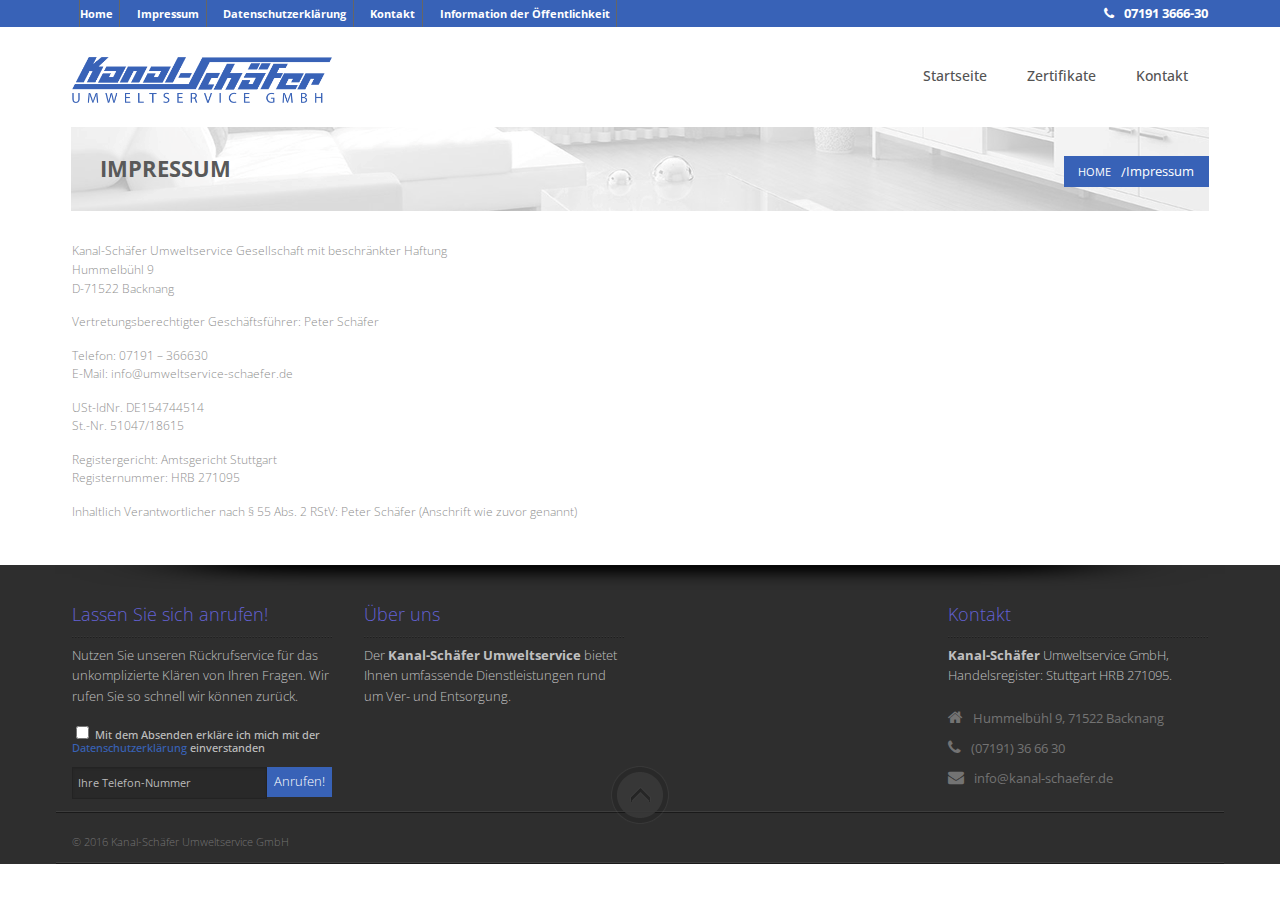
<file: indexa2d4.html>
<HTML>
<!-- Created by HTTrack Website Copier/3.49-2 [XR&CO'2014] -->

<!-- Mirrored from www.kanal-schaefer.de/?p=2904 by HTTrack Website Copier/3.x [XR&CO'2014], Mon, 04 Feb 2019 14:25:42 GMT -->
<!-- Added by HTTrack --><meta http-equiv="content-type" content="text/html;charset=UTF-8" /><!-- /Added by HTTrack -->
<HEAD>
<META HTTP-EQUIV="Content-Type" CONTENT="text/html;charset=UTF-8"><META HTTP-EQUIV="Refresh" CONTENT="0; URL=impressum/index.html"><TITLE>Page has moved</TITLE>
</HEAD>
<BODY>
<A HREF="impressum/index.html"><h3>Click here...</h3></A>
</BODY>
<!-- Created by HTTrack Website Copier/3.49-2 [XR&CO'2014] -->

<!-- Mirrored from www.kanal-schaefer.de/?p=2904 by HTTrack Website Copier/3.x [XR&CO'2014], Mon, 04 Feb 2019 14:25:42 GMT -->
</HTML>
</file>
<file: wp-content/plugins/revslider/rs-plugin/css/settings670a.css>
/*-----------------------------------------------------------------------------

	-	Revolution Slider 4.1 Captions -

		Screen Stylesheet

version:   	1.4.5
date:      	27/11/13
author:		themepunch
email:     	info@themepunch.com
website:   	http://www.themepunch.com
-----------------------------------------------------------------------------*/


@font-face {
  font-family: 'revicons';
  src: url('../font/revicons90c6.eot?5510888');
  src: url('../font/revicons90c6.eot?5510888#iefix') format('embedded-opentype'),
       url('../font/revicons90c6.woff?5510888') format('woff'),
       url('../font/revicons90c6.ttf?5510888') format('truetype'),
       url('../font/revicons90c6.svg?5510888#revicons') format('svg');
  font-weight: normal;
  font-style: normal;
}
/* Chrome hack: SVG is rendered more smooth in Windozze. 100% magic, uncomment if you need it. */
/* Note, that will break hinting! In other OS-es font will be not as sharp as it could be */
/*
@media screen and (-webkit-min-device-pixel-ratio:0) {
  @font-face {
    font-family: 'revicons';
    src: url('../font/revicons.svg?5510888#revicons') format('svg');
  }
}
*/

 [class^="revicon-"]:before, [class*=" revicon-"]:before {
  font-family: "revicons";
  font-style: normal;
  font-weight: normal;
  speak: none;

  display: inline-block;
  text-decoration: inherit;
  width: 1em;
  margin-right: .2em;
  text-align: center;
  /* opacity: .8; */

  /* For safety - reset parent styles, that can break glyph codes*/
  font-variant: normal;
  text-transform: none;

  /* fix buttons height, for twitter bootstrap */
  line-height: 1em;

  /* Animation center compensation - margins should be symmetric */
  /* remove if not needed */
  margin-left: .2em;

  /* you can be more comfortable with increased icons size */
  /* font-size: 120%; */

  /* Uncomment for 3D effect */
  /* text-shadow: 1px 1px 1px rgba(127, 127, 127, 0.3); */
}

.revicon-search-1:before { content: '\e802'; } /* '' */
.revicon-pencil-1:before { content: '\e831'; } /* '' */
.revicon-picture-1:before { content: '\e803'; } /* '' */
.revicon-cancel:before { content: '\e80a'; } /* '' */
.revicon-info-circled:before { content: '\e80f'; } /* '' */
.revicon-trash:before { content: '\e801'; } /* '' */
.revicon-left-dir:before { content: '\e817'; } /* '' */
.revicon-right-dir:before { content: '\e818'; } /* '' */
.revicon-down-open:before { content: '\e83b'; } /* '' */
.revicon-left-open:before { content: '\e819'; } /* '' */
.revicon-right-open:before { content: '\e81a'; } /* '' */
.revicon-angle-left:before { content: '\e820'; } /* '' */
.revicon-angle-right:before { content: '\e81d'; } /* '' */
.revicon-left-big:before { content: '\e81f'; } /* '' */
.revicon-right-big:before { content: '\e81e'; } /* '' */
.revicon-magic:before { content: '\e807'; } /* '' */
.revicon-picture:before { content: '\e800'; } /* '' */
.revicon-export:before { content: '\e80b'; } /* '' */
.revicon-cog:before { content: '\e832'; } /* '' */
.revicon-login:before { content: '\e833'; } /* '' */
.revicon-logout:before { content: '\e834'; } /* '' */
.revicon-video:before { content: '\e805'; } /* '' */
.revicon-arrow-combo:before { content: '\e827'; } /* '' */
.revicon-left-open-1:before { content: '\e82a'; } /* '' */
.revicon-right-open-1:before { content: '\e82b'; } /* '' */
.revicon-left-open-mini:before { content: '\e822'; } /* '' */
.revicon-right-open-mini:before { content: '\e823'; } /* '' */
.revicon-left-open-big:before { content: '\e824'; } /* '' */
.revicon-right-open-big:before { content: '\e825'; } /* '' */
.revicon-left:before { content: '\e836'; } /* '' */
.revicon-right:before { content: '\e826'; } /* '' */
.revicon-ccw:before { content: '\e808'; } /* '' */
.revicon-arrows-ccw:before { content: '\e806'; } /* '' */
.revicon-palette:before { content: '\e829'; } /* '' */
.revicon-list-add:before { content: '\e80c'; } /* '' */
.revicon-doc:before { content: '\e809'; } /* '' */
.revicon-left-open-outline:before { content: '\e82e'; } /* '' */
.revicon-left-open-2:before { content: '\e82c'; } /* '' */
.revicon-right-open-outline:before { content: '\e82f'; } /* '' */
.revicon-right-open-2:before { content: '\e82d'; } /* '' */
.revicon-equalizer:before { content: '\e83a'; } /* '' */
.revicon-layers-alt:before { content: '\e804'; } /* '' */
.revicon-popup:before { content: '\e828'; } /* '' */


/*********************************
	-	SPECIAL TP CAPTIONS -
**********************************/

.tp-static-layers				{	position:absolute; z-index:505; top:0px;left:0px}


.tp-caption .frontcorner		{
										width: 0;
										height: 0;
										border-left: 40px solid transparent;
										border-right: 0px solid transparent;
										border-top: 40px solid #00A8FF;
										position: absolute;left:-40px;top:0px;
									}

.tp-caption .backcorner		{
										width: 0;
										height: 0;
										border-left: 0px solid transparent;
										border-right: 40px solid transparent;
										border-bottom: 40px solid #00A8FF;
										position: absolute;right:0px;top:0px;
									}

.tp-caption .frontcornertop		{
										width: 0;
										height: 0;
										border-left: 40px solid transparent;
										border-right: 0px solid transparent;
										border-bottom: 40px solid #00A8FF;
										position: absolute;left:-40px;top:0px;
									}

.tp-caption .backcornertop		{
										width: 0;
										height: 0;
										border-left: 0px solid transparent;
										border-right: 40px solid transparent;
										border-top: 40px solid #00A8FF;
										position: absolute;right:0px;top:0px;
									}

/******************************
	-	WRAPPER STYLES		-
******************************/



.rev_slider_wrapper{
	position:relative;
}

.rev_slider_wrapper >ul	{
	visibility:hidden;
}

.rev_slider{
	position:relative;
	overflow:visible;
}


.rev_slider img{
	max-width:none !important;
	-moz-transition: none 0;
	-webkit-transition: none 0;
	-o-transition: none 0;
	transition: none 0;
	margin:0px;
	padding:0px;
	border-width:0px;
	border:none;

}

.rev_slider .no-slides-text{
	font-weight:bold;
	text-align:center;
	padding-top:80px;
}

.rev_slider ul{
	margin:0px;
	padding:0px;
	list-style: none !important;
	list-style-type: none;
	background-position:0px 0px;
}

.rev_slider ul li,
.rev_slider >ul >li,
.rev_slider >ul >li:before{

	list-style:none !important;
	position:absolute;
	visibility:hidden;
	margin:0px !important;
	padding:0px !important;
	overflow-x: visible;
	overflow-y: visible;
	list-style-type: none !important;
	background-image:none;
	background-position:0px 0px;
	text-indent: 0em;
}

.rev_slider .tp-caption,
.rev_slider .caption { position:absolute;  visibility:hidden; white-space: nowrap}

.tp-simpleresponsive img	{	max-width:none}

/* ADDED FOR SLIDELINK MANAGEMENT */
.tp-caption { z-index:1}



.tp_inner_padding	{	box-sizing:border-box;
						-webkit-box-sizing:border-box;
						-moz-box-sizing:border-box;
						max-height:none !important;	}


.tp-hide-revslider,.tp-caption.tp-hidden-caption	{	visibility:hidden !important; display:none !important}

.rev_slider embed,
.rev_slider iframe,
.rev_slider object,
.rev_slider video {max-width: none !important}

/******************************
	-	WRAPPER STYLES END	-
******************************/

/******************************
	-	IE8 HACKS	-
*******************************/
.noFilterClass {
	filter:none !important;
}
/******************************
	-	IE8 HACKS ENDS	-
*******************************/

/********************************
	-	FULLSCREEN VIDEO	-
*********************************/
.caption.fullscreenvideo {	left:0px; top:0px; position:absolute;width:100%;height:100%}
.caption.fullscreenvideo iframe,
.caption.fullscreenvideo video	{ width:100% !important; height:100% !important; display: none}

.tp-caption.fullscreenvideo	{	left:0px; top:0px; position:absolute;width:100%;height:100%}


.tp-caption.fullscreenvideo iframe,
.tp-caption.fullscreenvideo iframe video	{ width:100% !important; height:100% !important; display: none}


.fullcoveredvideo video,
.fullscreenvideo video					{	background: #000}

.fullcoveredvideo .tp-poster		{	background-position: center center;background-size: cover;width:100%;height:100%;top:0px;left:0px}

.html5vid.videoisplaying .tp-poster	{	display: none}

.tp-video-play-button		{	background:#000;
								background:rgba(0,0,0,0.3);
								padding:5px;
								border-radius:5px;-moz-border-radius:5px;-webkit-border-radius:5px;
								position: absolute;
								top: 50%;
								left: 50%;
								font-size: 40px;
								color: #FFF;
								z-index: 3;
								margin-top: -27px;
								margin-left: -28px;
								text-align: center;
								cursor: pointer;
							}

.html5vid .tp-revstop		{	width:15px;height:20px; border-left:5px solid #fff; border-right:5px solid #fff; position: relative;margin:10px 20px; box-sizing:border-box;
-moz-box-sizing:border-box;
-webkit-box-sizing:border-box;
}
.html5vid .tp-revstop	{	display:none}
.html5vid.videoisplaying .revicon-right-dir	{	display:none}
.html5vid.videoisplaying .tp-revstop	{	display:block}

.html5vid.videoisplaying .tp-video-play-button	{	display:none}
.html5vid:hover .tp-video-play-button { display:block}

.fullcoveredvideo .tp-video-play-button	{	display:none !important}


/********************************
	-	FULLSCREEN VIDEO ENDS	-
*********************************/



/********************************
	-	DOTTED OVERLAYS	-
*********************************/
.tp-dottedoverlay						{	background-repeat:repeat;width:100%;height:100%;position:absolute;top:0px;left:0px;z-index:3}
.tp-dottedoverlay.twoxtwo				{	background:url(../assets/gridtile.png)}
.tp-dottedoverlay.twoxtwowhite			{	background:url(../assets/gridtile_white.png)}
.tp-dottedoverlay.threexthree			{	background:url(../assets/gridtile_3x3.png)}
.tp-dottedoverlay.threexthreewhite		{	background:url(../assets/gridtile_3x3_white.png)}

/********************************
	-	DOTTED OVERLAYS ENDS	-
*********************************/



/**********************************************
	-	FULLSCREEN AND FULLWIDHT CONTAINERS	-
**********************************************/

.fullscreen-container {
		width:100%;
		position:relative;
		padding:0;
}



.fullwidthbanner-container{
	width:100%;
	position:relative;
	padding:0;
	overflow:hidden;
}

.fullwidthbanner-container .fullwidthabanner{
	width:100%;
	position:relative;
}


/****************************************************************

	-	SET THE ANIMATION EVEN MORE SMOOTHER ON ANDROID   -

******************************************************************/

.tp-simpleresponsive .slotholder *,
.tp-simpleresponsive img			{ 	/*-webkit-transform: translateZ(0);
										  -webkit-backface-visibility: hidden;
										  -webkit-perspective: 1000;*/
									}


/************************************************
	  - SOME CAPTION MODIFICATION AT START  -
*************************************************/
.tp-simpleresponsive .caption,
.tp-simpleresponsive .tp-caption {
	/*-ms-filter: "progid:DXImageTransform.Microsoft.Alpha(Opacity=0)";		-moz-opacity: 0;	-khtml-opacity: 0;	opacity: 0; */
	position:absolute;
	-webkit-font-smoothing: antialiased !important;
}


/******************************
	-	SHADOWS		-
******************************/
.tp-bannershadow  {
		position:absolute;

		margin-left:auto;
		margin-right:auto;
		-moz-user-select: none;
        -khtml-user-select: none;
        -webkit-user-select: none;
        -o-user-select: none;
	}

.tp-bannershadow.tp-shadow1 {	background:url(../assets/shadow1.png) no-repeat; background-size:100% 100%; width:890px; height:30px; bottom:-30px}
.tp-bannershadow.tp-shadow2 {	background:url(../assets/shadow2.png) no-repeat; background-size:100% 100%; width:890px; height:60px;bottom:-60px}
.tp-bannershadow.tp-shadow3 {	background:url(../assets/shadow3.png) no-repeat; background-size:100% 100%; width:890px; height:60px;bottom:-60px}


/******************************
	-	BUTTONS	-
*******************************/

.tp-button{
			padding:6px 13px 5px;
			border-radius: 3px;
			-moz-border-radius: 3px;
			-webkit-border-radius: 3px;
			height:30px;
			cursor:pointer;
			color:#fff !important; text-shadow:0px 1px 1px rgba(0, 0, 0, 0.6) !important; font-size:15px; line-height:45px !important;
			background:url(../images/gradient/g30.png) repeat-x top; font-family: arial, sans-serif; font-weight: bold; letter-spacing: -1px;
			text-decoration:none;
		}

.tp-button.big			{	color:#fff; text-shadow:0px 1px 1px rgba(0, 0, 0, 0.6); font-weight:bold; padding:9px 20px; font-size:19px;  line-height:57px !important; background:url(../images/gradient/g40.png) repeat-x top}


.purchase:hover,
.tp-button:hover,
.tp-button.big:hover		{	background-position:bottom, 15px 11px}


	/*@media only screen and (min-width: 480px) and (max-width: 767px) {
		.tp-button	{	padding:4px 8px 3px; line-height:25px !important; font-size:11px !important;font-weight:normal;	}
		a.tp-button { -webkit-transition: none; -moz-transition: none; -o-transition: none; -ms-transition: none;	 }
	}

    @media only screen and (min-width: 0px) and (max-width: 479px) {
		.tp-button	{	padding:2px 5px 2px; line-height:20px !important; font-size:10px !important}
		a.tp-button { -webkit-transition: none; -moz-transition: none; -o-transition: none; -ms-transition: none;	 }
	}*/


/*	BUTTON COLORS	*/

.tp-button.green, .tp-button:hover.green,
.purchase.green, .purchase:hover.green			{ background-color:#21a117; -webkit-box-shadow:  0px 3px 0px 0px #104d0b;        -moz-box-shadow:   0px 3px 0px 0px #104d0b;        box-shadow:   0px 3px 0px 0px #104d0b;  }


.tp-button.blue, .tp-button:hover.blue,
.purchase.blue, .purchase:hover.blue			{ background-color:#1d78cb; -webkit-box-shadow:  0px 3px 0px 0px #0f3e68;        -moz-box-shadow:   0px 3px 0px 0px #0f3e68;        box-shadow:   0px 3px 0px 0px #0f3e68}


.tp-button.red, .tp-button:hover.red,
.purchase.red, .purchase:hover.red				{ background-color:#cb1d1d; -webkit-box-shadow:  0px 3px 0px 0px #7c1212;        -moz-box-shadow:   0px 3px 0px 0px #7c1212;        box-shadow:   0px 3px 0px 0px #7c1212}

.tp-button.orange, .tp-button:hover.orange,
.purchase.orange, .purchase:hover.orange		{ background-color:#ff7700; -webkit-box-shadow:  0px 3px 0px 0px #a34c00;        -moz-box-shadow:   0px 3px 0px 0px #a34c00;        box-shadow:   0px 3px 0px 0px #a34c00}

.tp-button.darkgrey,.tp-button.grey,
.tp-button:hover.darkgrey,.tp-button:hover.grey,
.purchase.darkgrey, .purchase:hover.darkgrey	{ background-color:#555; -webkit-box-shadow:  0px 3px 0px 0px #222;        -moz-box-shadow:   0px 3px 0px 0px #222;        box-shadow:   0px 3px 0px 0px #222}

.tp-button.lightgrey, .tp-button:hover.lightgrey,
.purchase.lightgrey, .purchase:hover.lightgrey	{ background-color:#888; -webkit-box-shadow:  0px 3px 0px 0px #555;        -moz-box-shadow:   0px 3px 0px 0px #555;        box-shadow:   0px 3px 0px 0px #555}



/************************
	-	NAVIGATION	-
*************************/

/** BULLETS **/

.tpclear								{	clear:both}


.tp-bullets								{	z-index:1000; position:absolute;
												-ms-filter: "progid:DXImageTransform.Microsoft.Alpha(Opacity=100)";
												-moz-opacity: 1;
												-khtml-opacity: 1;
												opacity: 1;
												-webkit-transition: opacity 0.2s ease-out; -moz-transition: opacity 0.2s ease-out; -o-transition: opacity 0.2s ease-out; -ms-transition: opacity 0.2s ease-out;
												-webkit-transform: translateZ(5px);
										}
.tp-bullets.hidebullets					{
												-ms-filter: "progid:DXImageTransform.Microsoft.Alpha(Opacity=0)";
												-moz-opacity: 0;
												-khtml-opacity: 0;
												opacity: 0;
										}


.tp-bullets.simplebullets.navbar						{ 	border:1px solid #666; border-bottom:1px solid #444; background:url(../assets/boxed_bgtile.png); height:40px; padding:0px 10px; -webkit-border-radius: 5px; -moz-border-radius: 5px; border-radius: 5px }

.tp-bullets.simplebullets.navbar-old					{ 	 background:url(../assets/navigdots_bgtile.png); height:35px; padding:0px 10px; -webkit-border-radius: 5px; -moz-border-radius: 5px; border-radius: 5px }


.tp-bullets.simplebullets.round .bullet					{	cursor:pointer; position:relative;	background:url(../assets/bullet.png) no-repeat top left;	width:20px;	height:20px;  margin-right:0px; float:left; margin-top:0px; margin-left:3px}
.tp-bullets.simplebullets.round .bullet.last			{	margin-right:3px}

.tp-bullets.simplebullets.round-old .bullet				{	cursor:pointer; position:relative;	background:url(../assets/bullets.png) no-repeat bottom left;	width:23px;	height:23px;  margin-right:0px; float:left; margin-top:0px}
.tp-bullets.simplebullets.round-old .bullet.last		{	margin-right:0px}


/**	SQUARE BULLETS **/
.tp-bullets.simplebullets.square .bullet				{	cursor:pointer; position:relative;	background:url(../assets/bullets2.png) no-repeat bottom left;	width:19px;	height:19px;  margin-right:0px; float:left; margin-top:0px}
.tp-bullets.simplebullets.square .bullet.last			{	margin-right:0px}


/**	SQUARE BULLETS **/
.tp-bullets.simplebullets.square-old .bullet			{	cursor:pointer; position:relative;	background:url(../assets/bullets2.png) no-repeat bottom left;	width:19px;	height:19px;  margin-right:0px; float:left; margin-top:0px}
.tp-bullets.simplebullets.square-old .bullet.last		{	margin-right:0px}


/** navbar NAVIGATION VERSION **/
.tp-bullets.simplebullets.navbar .bullet				{	cursor:pointer; position:relative;	background:url(../assets/bullet_boxed.png) no-repeat top left;	width:18px;	height:19px;   margin-right:5px; float:left; margin-top:10px}

.tp-bullets.simplebullets.navbar .bullet.first			{	margin-left:0px !important}
.tp-bullets.simplebullets.navbar .bullet.last			{	margin-right:0px !important}



/** navbar NAVIGATION VERSION **/
.tp-bullets.simplebullets.navbar-old .bullet			{	cursor:pointer; position:relative;	background:url(../assets/navigdots.png) no-repeat bottom left;	width:15px;	height:15px;  margin-left:5px !important; margin-right:5px !important;float:left; margin-top:10px}
.tp-bullets.simplebullets.navbar-old .bullet.first		{	margin-left:0px !important}
.tp-bullets.simplebullets.navbar-old .bullet.last		{	margin-right:0px !important}


.tp-bullets.simplebullets .bullet:hover,
.tp-bullets.simplebullets .bullet.selected				{	background-position:top left; }

.tp-bullets.simplebullets.round .bullet:hover,
.tp-bullets.simplebullets.round .bullet.selected,
.tp-bullets.simplebullets.navbar .bullet:hover,
.tp-bullets.simplebullets.navbar .bullet.selected		{	background-position:bottom left; }



/*************************************
	-	TP ARROWS 	-
**************************************/
.tparrows												{	-ms-filter: "progid:DXImageTransform.Microsoft.Alpha(Opacity=100)";
															-moz-opacity: 1;
															-khtml-opacity: 1;
															opacity: 1;
															-webkit-transition: opacity 0.2s ease-out; -moz-transition: opacity 0.2s ease-out; -o-transition: opacity 0.2s ease-out; -ms-transition: opacity 0.2s ease-out;
															-webkit-transform: translateZ(1000px);
															-webkit-transform-style: preserve-3d;

														}


.tparrows .tp-arr-imgholder								{ display: none}
.tparrows .tp-arr-titleholder							{ display: none}

.tparrows.hidearrows									{
															-ms-filter: "progid:DXImageTransform.Microsoft.Alpha(Opacity=0)";
															-moz-opacity: 0;
															-khtml-opacity: 0;
															opacity: 0;
														}
.tp-leftarrow											{	z-index:100;cursor:pointer; position:relative;	background:url(../assets/large_left.png) no-repeat top left;	width:40px;	height:40px;   }
.tp-rightarrow											{	z-index:100;cursor:pointer; position:relative;	background:url(../assets/large_right.png) no-repeat top left;	width:40px;	height:40px;   }


.tp-leftarrow.round										{	z-index:100;cursor:pointer; position:relative;	background:url(../assets/small_left.png) no-repeat top left;	width:19px;	height:14px;  margin-right:0px; float:left; margin-top:0px;	}
.tp-rightarrow.round									{	z-index:100;cursor:pointer; position:relative;	background:url(../assets/small_right.png) no-repeat top left;	width:19px;	height:14px;  margin-right:0px; float:left;	margin-top:0px}


.tp-leftarrow.round-old									{	z-index:100;cursor:pointer; position:relative;	background:url(../assets/arrow_left.png) no-repeat top left;	width:26px;	height:26px;  margin-right:0px; float:left; margin-top:0px;	}
.tp-rightarrow.round-old								{	z-index:100;cursor:pointer; position:relative;	background:url(../assets/arrow_right.png) no-repeat top left;	width:26px;	height:26px;  margin-right:0px; float:left;	margin-top:0px}


.tp-leftarrow.navbar									{	z-index:100;cursor:pointer; position:relative;	background:url(../assets/small_left_boxed.png) no-repeat top left;	width:20px;	height:15px;   float:left;	margin-right:6px; margin-top:12px}
.tp-rightarrow.navbar									{	z-index:100;cursor:pointer; position:relative;	background:url(../assets/small_right_boxed.png) no-repeat top left;	width:20px;	height:15px;   float:left;	margin-left:6px; margin-top:12px}


.tp-leftarrow.navbar-old								{	z-index:100;cursor:pointer; position:relative;	background:url(../assets/arrowleft.png) no-repeat top left;		width:9px;	height:16px;   float:left;	margin-right:6px; margin-top:10px}
.tp-rightarrow.navbar-old								{	z-index:100;cursor:pointer; position:relative;	background:url(../assets/arrowright.png) no-repeat top left;	width:9px;	height:16px;   float:left;	margin-left:6px; margin-top:10px}

.tp-leftarrow.navbar-old.thumbswitharrow				{	margin-right:10px; }
.tp-rightarrow.navbar-old.thumbswitharrow				{	margin-left:0px; }

.tp-leftarrow.square									{	z-index:100;cursor:pointer; position:relative;	background:url(../assets/arrow_left2.png) no-repeat top left;	width:12px;	height:17px;   float:left;	margin-right:0px; margin-top:0px}
.tp-rightarrow.square									{	z-index:100;cursor:pointer; position:relative;	background:url(../assets/arrow_right2.png) no-repeat top left;	width:12px;	height:17px;   float:left;	margin-left:0px; margin-top:0px}


.tp-leftarrow.square-old								{	z-index:100;cursor:pointer; position:relative;	background:url(../assets/arrow_left2.png) no-repeat top left;	width:12px;	height:17px;   float:left;	margin-right:0px; margin-top:0px}
.tp-rightarrow.square-old								{	z-index:100;cursor:pointer; position:relative;	background:url(../assets/arrow_right2.png) no-repeat top left;	width:12px;	height:17px;   float:left;	margin-left:0px; margin-top:0px}


.tp-leftarrow.default									{	z-index:100;cursor:pointer; position:relative;	background:url(../assets/large_left.png) no-repeat 0 0;	width:40px;	height:40px;

														}
.tp-rightarrow.default									{	z-index:100;cursor:pointer; position:relative;	background:url(../assets/large_right.png) no-repeat 0 0;	width:40px;	height:40px;

														}




.tp-leftarrow:hover,
.tp-rightarrow:hover 									{	background-position:bottom left; }






/****************************************************************************************************
	-	TP THUMBS 	-
*****************************************************************************************************

 - tp-thumbs & tp-mask Width is the width of the basic Thumb Container (500px basic settings)

 - .bullet width & height is the dimension of a simple Thumbnail (basic 100px x 50px)

 *****************************************************************************************************/


.tp-bullets.tp-thumbs						{	z-index:1000; position:absolute; padding:3px;background-color:#fff;
												width:500px;height:50px; 			/* THE DIMENSIONS OF THE THUMB CONTAINER */
												margin-top:-50px;
												vertical-align: top;
											}
.tp-bullets.tp-thumbs img					{	vertical-align: top}


.fullwidthbanner-container .tp-thumbs		{  padding:3px}

.tp-bullets.tp-thumbs .tp-mask				{	width:500px; height:50px;  			/* THE DIMENSIONS OF THE THUMB CONTAINER */
												overflow:hidden; position:relative}


.tp-bullets.tp-thumbs .tp-mask .tp-thumbcontainer	{	width:5000px; position:absolute}

.tp-bullets.tp-thumbs .bullet				{   width:100px; height:50px; 			/* THE DIMENSION OF A SINGLE THUMB */
												cursor:pointer; overflow:hidden;background:none;margin:0;float:left;
												-ms-filter: "progid:DXImageTransform.Microsoft.Alpha(Opacity=50)";
												/*filter: alpha(opacity=50);	*/
												-moz-opacity: 0.5;
												-khtml-opacity: 0.5;
												opacity: 0.5;

												-webkit-transition: all 0.2s ease-out; -moz-transition: all 0.2s ease-out; -o-transition: all 0.2s ease-out; -ms-transition: all 0.2s ease-out;
											}


.tp-bullets.tp-thumbs .bullet:hover,
.tp-bullets.tp-thumbs .bullet.selected		{ 	-ms-filter: "progid:DXImageTransform.Microsoft.Alpha(Opacity=100)";
												-moz-opacity: 1;
												-khtml-opacity: 1;
												opacity: 1;
											}
.tp-thumbs img								{	width:100%; }




/************************************
		-	TP BANNER TIMER		-
*************************************/
.tp-bannertimer								{	visibility: hidden; width:100%; height:5px; /*background:url(../assets/timer.png);*/ background: #fff; background: rgba(0,0,0,0.15); position:absolute; z-index:200; top:0px}
.tp-bannertimer.tp-bottom					{	top:auto; bottom:0px !important;height:5px}





/*****************************************
	-	NAVIGATION FANCY EXAMPLES	-
*****************************************/

/* NAVIGATION PREVIEW 1 */
.tparrows.preview1 							{	width:100px;height:100px;-webkit-transform-style: preserve-3d; -webkit-perspective: 1000; -moz-perspective: 1000; -webkit-backface-visibility: hidden; -moz-backface-visibility: hidden;background: transparent}
.tparrows.preview1:after					{	position:absolute; left:0px;top:0px; font-family: "revicons"; color:#fff; font-size:30px; width:100px;height:100px;text-align: center; background:#fff;background:rgba(0,0,0,0.15);z-index:2;line-height:100px; -webkit-transition: background 0.3s, color 0.3s; -moz-transition: background 0.3s, color 0.3s; transition: background 0.3s, color 0.3s}
.tp-rightarrow.preview1:after				{	content: '\e825';  }
.tp-leftarrow.preview1:after				{	content: '\e824';  }

.tparrows.preview1:hover:after 				{	background:rgba(255,255,255,1); color:#aaa; }

.tparrows.preview1 .tp-arr-imgholder 		{	background-size:cover; background-position:center center; display:block;width:100%;height:100%;position:absolute;top:0px;
												-webkit-transition: -webkit-transform 0.3s;
												transition: transform 0.3s;
												-webkit-backface-visibility: hidden;
												backface-visibility: hidden;
											}
/*.tparrows.preview1 .tp-arr-iwrapper			{	  -webkit-transition: all 0.3s;transition: all 0.3s;
												-ms-filter:"progid:DXImageTransform.Microsoft.Alpha(Opacity=0)";filter: alpha(opacity=0);-moz-opacity: 0.0;-khtml-opacity: 0.0;opacity: 0.0}
.tparrows.preview1:hover .tp-arr-iwrapper	{	  -ms-filter:"progid:DXImageTransform.Microsoft.Alpha(Opacity=100)";filter: alpha(opacity=100);-moz-opacity: 1;-khtml-opacity: 1;opacity: 1}*/


.tp-rightarrow.preview1 .tp-arr-imgholder	{	right:100%;
												-webkit-transform: rotateY(-90deg);
												transform: rotateY(-90deg);
												-webkit-transform-origin: 100% 50%;
												transform-origin: 100% 50%;
												  -ms-filter:"progid:DXImageTransform.Microsoft.Alpha(Opacity=0)";filter: alpha(opacity=0);-moz-opacity: 0.0;-khtml-opacity: 0.0;opacity: 0.0;



											}
.tp-leftarrow.preview1 .tp-arr-imgholder	{	left:100%;
												-webkit-transform: rotateY(90deg);
												transform: rotateY(90deg);
												-webkit-transform-origin: 0% 50%;
												transform-origin: 0% 50%;
												  -ms-filter:"progid:DXImageTransform.Microsoft.Alpha(Opacity=0)";filter: alpha(opacity=0);-moz-opacity: 0.0;-khtml-opacity: 0.0;opacity: 0.0;



											}


.tparrows.preview1:hover .tp-arr-imgholder	{	-webkit-transform: rotateY(0deg);
												transform: rotateY(0deg);
												  -ms-filter:"progid:DXImageTransform.Microsoft.Alpha(Opacity=100)";filter: alpha(opacity=100);-moz-opacity: 1;-khtml-opacity: 1;opacity: 1;

											}


	@media only screen and (min-width: 768px) and (max-width: 979px) {
		.tparrows.preview1,
		.tparrows.preview1:after	{	width:80px; height:80px;line-height:80px; font-size:24px}

	}

    @media only screen and (min-width: 480px) and (max-width: 767px) {
		.tparrows.preview1,
		.tparrows.preview1:after	{	width:60px; height:60px;line-height:60px;font-size:20px}

	}



    @media only screen and (min-width: 0px) and (max-width: 479px) {
		.tparrows.preview1,
		.tparrows.preview1:after	{	width:40px; height:40px;line-height:40px; font-size:12px}
    }

/* PREVIEW 1 BULLETS */

.tp-bullets.preview1 						{ 	height: 21px; }
.tp-bullets.preview1 .bullet 				{	cursor: pointer;
											    position: relative !important;
											    background: rgba(0, 0, 0, 0.15) !important;
											    /*-webkit-border-radius: 10px;
											    border-radius: 10px;*/
											    -webkit-box-shadow: none;
											    -moz-box-shadow: none;
											    box-shadow: none;
											    width: 5px !important;
											    height: 5px !important;
											    border: 8px solid rgba(0, 0, 0, 0) !important;
											    display: inline-block;
											    margin-right: 5px !important;
											    margin-bottom: 0px !important;
											    -webkit-transition: background-color 0.2s, border-color 0.2s;
											    -moz-transition: background-color 0.2s, border-color 0.2s;
											    -o-transition: background-color 0.2s, border-color 0.2s;
											    -ms-transition: background-color 0.2s, border-color 0.2s;
											    transition: background-color 0.2s, border-color 0.2s;
											    float:none !important;
											    box-sizing:content-box;
												-moz-box-sizing:content-box;
												-webkit-box-sizing:content-box;
}
.tp-bullets.preview1 .bullet.last 			{	margin-right: 0px; }
.tp-bullets.preview1 .bullet:hover,
.tp-bullets.preview1 .bullet.selected 		{	-webkit-box-shadow: none;
											    -moz-box-shadow: none;
											    box-shadow: none;
												background: #aaa !important;
												width: 5px !important;
											    height: 5px !important;
											    border: 8px solid rgba(255, 255, 255, 1) !important;
}




/* NAVIGATION PREVIEW 2 */
.tparrows.preview2 							{	min-width:60px; min-height:60px; background:#fff; ;

												border-radius:30px;-moz-border-radius:30px;-webkit-border-radius:30px;
												overflow:hidden;
												-webkit-transition: -webkit-transform 1.3s;
												-webkit-transition: width 0.3s, background-color 0.3s, opacity 0.3s;
												transition: width 0.3s, background-color 0.3s, opacity 0.3s;
												backface-visibility: hidden;
}
.tparrows.preview2:after					{	position:absolute; top:50%; font-family: "revicons"; color:#aaa; font-size:25px; margin-top: -12px; -webkit-transition: color 0.3s; -moz-transition: color 0.3s; transition: color 0.3s }
.tp-rightarrow.preview2:after				{	content: '\e81e';  right:18px; }
.tp-leftarrow.preview2:after				{	content: '\e81f';  left:18px; }


.tparrows.preview2 .tp-arr-titleholder 		{	background-size:cover; background-position:center center; display:block; visibility:hidden;position:relative;top:0px;
												-webkit-transition: -webkit-transform 0.3s;
												transition: transform 0.3s;
												-webkit-backface-visibility: hidden;
												backface-visibility: hidden;
												white-space: nowrap;
												color: #000;
												text-transform: uppercase;
												font-weight: 400;
												font-size: 14px;
												line-height: 60px;
												padding:0px 10px;
											}

.tp-rightarrow.preview2 .tp-arr-titleholder	{	 right:50px;
												-webkit-transform: translateX(-100%);
												transform: translateX(-100%);
											}
.tp-leftarrow.preview2 .tp-arr-titleholder	{	left:50px;
												-webkit-transform: translateX(100%);
												transform: translateX(100%);
											}

.tparrows.preview2.hovered					{	width:300px}
.tparrows.preview2:hover					{	background:#fff}
.tparrows.preview2:hover:after				{	color:#000}
.tparrows.preview2:hover .tp-arr-titleholder{	-webkit-transform: translateX(0px);
													transform: translateX(0px);
													visibility: visible;
													position: absolute;
											}

/* PREVIEW 2 BULLETS */

.tp-bullets.preview2 						{ 	height: 17px; }
.tp-bullets.preview2 .bullet 				{	cursor: pointer;
											    position: relative !important;
											    background: rgba(0, 0, 0, 0.5) !important;
											    -webkit-border-radius: 10px;
											    border-radius: 10px;
											    -webkit-box-shadow: none;
											    -moz-box-shadow: none;
											    box-shadow: none;
											    width: 6px !important;
											    height: 6px !important;
											    border: 5px solid rgba(0, 0, 0, 0) !important;
											    display: inline-block;
											    margin-right: 2px !important;
											    margin-bottom: 0px !important;
											    -webkit-transition: background-color 0.2s, border-color 0.2s;
											    -moz-transition: background-color 0.2s, border-color 0.2s;
											    -o-transition: background-color 0.2s, border-color 0.2s;
											    -ms-transition: background-color 0.2s, border-color 0.2s;
											    transition: background-color 0.2s, border-color 0.2s;
											    float:none !important;
											    box-sizing:content-box;
												-moz-box-sizing:content-box;
												-webkit-box-sizing:content-box;
}
.tp-bullets.preview2 .bullet.last 			{	margin-right: 0px; }
.tp-bullets.preview2 .bullet:hover,
.tp-bullets.preview2 .bullet.selected 		{	-webkit-box-shadow: none;
											    -moz-box-shadow: none;
											    box-shadow: none;
												background: rgba(255, 255, 255, 1) !important;
												width: 6px !important;
											    height: 6px !important;
											    border: 5px solid rgba(0, 0, 0, 1) !important;
}

.tp-arr-titleholder.alwayshidden			{	display:none !important}


	@media only screen and (min-width: 768px) and (max-width: 979px) {
		.tparrows.preview2 {	min-width:40px; min-height:40px; width:40px;height:40px;
								border-radius:20px;-moz-border-radius:20px;-webkit-border-radius:20px;
							}
		.tparrows.preview2:after					{	position:absolute; top:50%; font-family: "revicons"; font-size:20px; margin-top: -12px}
		.tp-rightarrow.preview2:after				{	content: '\e81e';  right:11px}
		.tp-leftarrow.preview2:after				{	content: '\e81f';  left:11px}
		.tparrows.preview2 .tp-arr-titleholder		{	font-size:12px; line-height:40px; letter-spacing: 0px}
		.tp-rightarrow.preview2 .tp-arr-titleholder	{	right:35px}
		.tp-leftarrow.preview2 .tp-arr-titleholder	{	left:35px}

	}

    @media only screen and (min-width: 480px) and (max-width: 767px) {
   		 .tparrows.preview2 						{	min-width:30px; min-height:30px; width:30px;height:30px;
														border-radius:15px;-moz-border-radius:15px;-webkit-border-radius:15px;
													}
		.tparrows.preview2:after					{	position:absolute; top:50%; font-family: "revicons"; font-size:14px; margin-top: -12px}
		.tp-rightarrow.preview2:after				{	content: '\e81e';  right:8px}
		.tp-leftarrow.preview2:after				{	content: '\e81f';  left:8px}
		.tparrows.preview2 .tp-arr-titleholder		{	font-size:10px; line-height:30px; letter-spacing: 0px}
		.tp-rightarrow.preview2 .tp-arr-titleholder	{	right:25px}
		.tp-leftarrow.preview2 .tp-arr-titleholder	{	left:25px}
		.tparrows.preview2 .tp-arr-titleholder		{	display:none;visibility:none}


	}

    @media only screen and (min-width: 0px) and (max-width: 479px) {
		.tparrows.preview2 							{	min-width:30px; min-height:30px; width:30px;height:30px;
														border-radius:15px;-moz-border-radius:15px;-webkit-border-radius:15px;
													}
		.tparrows.preview2:after					{	position:absolute; top:50%; font-family: "revicons"; font-size:14px; margin-top: -12px}
		.tp-rightarrow.preview2:after				{	content: '\e81e';  right:8px}
		.tp-leftarrow.preview2:after				{	content: '\e81f';  left:8px}
		.tparrows.preview2 .tp-arr-titleholder		{	display:none;visibility:none}
		.tparrows.preview2:hover					{	width:30px !important; height:30px !important}
    }



/* NAVIGATION PREVIEW 3 */
.tparrows.preview3 							{	width:70px; height:70px; background:#fff; background:rgba(255,255,255,1); -webkit-transform-style: flat; }
.tparrows.preview3:after					{	position:absolute;  line-height: 70px;text-align: center; font-family: "revicons"; color:#aaa; font-size:30px; top:0px;left:0px;;background:#fff; z-index:100; width:70px;height:70px; -webkit-transition: color 0.3s; -moz-transition: color 0.3s; transition: color 0.3s}
.tparrows.preview3:hover:after					{	color:#000; }
.tp-rightarrow.preview3:after				{	content: '\e825';  }
.tp-leftarrow.preview3:after				{	content: '\e824';  }


.tparrows.preview3 .tp-arr-iwrapper			{
												  -webkit-transform: scale(0,1);
												  transform: scale(0,1);
												  -webkit-transform-origin: 100% 50%;
												  transform-origin: 100% 50%;
												  -webkit-transition: -webkit-transform 0.2s;
												  transition: transform 0.2s;
												  z-index:0;position: absolute; background: #000; background: rgba(0,0,0,0.75);
												  display: table;min-height:90px;top:-10px}

.tp-leftarrow.preview3 .tp-arr-iwrapper		{	 -webkit-transform: scale(0,1);
												  transform: scale(0,1);
												  -webkit-transform-origin: 0% 50%;
												  transform-origin: 0% 50%;
											}

.tparrows.preview3 .tp-arr-imgholder 		{	display:block;background-size:cover; background-position:center center; display:table-cell;min-width:90px;height:90px;
												position:relative;top:0px; }

.tp-rightarrow.preview3 .tp-arr-iwrapper	{	right:0px;padding-right:70px}
.tp-leftarrow.preview3 .tp-arr-iwrapper		{	left:0px; direction: rtl;padding-left:70px}
.tparrows.preview3 .tp-arr-titleholder		{	display:table-cell; padding:30px;font-size:16px; color:#fff;white-space: nowrap; position: relative; clear:right;vertical-align: middle}

.tparrows.preview3:hover .tp-arr-iwrapper	{
												-webkit-transform: scale(1,1);
												  transform: scale(1,1);

											}

/* PREVIEW 3 BULLETS */
.tp-bullets.preview3 						{ 	height: 17px; }
.tp-bullets.preview3 .bullet 				{	cursor: pointer;
											    position: relative !important;
											    background: rgba(0, 0, 0, 0.5) !important;
											    -webkit-border-radius: 10px;
											    border-radius: 10px;
											    -webkit-box-shadow: none;
											    -moz-box-shadow: none;
											    box-shadow: none;
											    width: 6px !important;
											    height: 6px !important;
											    border: 5px solid rgba(0, 0, 0, 0) !important;
											    display: inline-block;
											    margin-right: 2px !important;
											    margin-bottom: 0px !important;
											    -webkit-transition: background-color 0.2s, border-color 0.2s;
											    -moz-transition: background-color 0.2s, border-color 0.2s;
											    -o-transition: background-color 0.2s, border-color 0.2s;
											    -ms-transition: background-color 0.2s, border-color 0.2s;
											    transition: background-color 0.2s, border-color 0.2s;
											    float:none !important;
											    box-sizing:content-box;
												-moz-box-sizing:content-box;
												-webkit-box-sizing:content-box;
}
.tp-bullets.preview3 .bullet.last 			{	margin-right: 0px; }
.tp-bullets.preview3 .bullet:hover,
.tp-bullets.preview3 .bullet.selected 		{	-webkit-box-shadow: none;
											    -moz-box-shadow: none;
											    box-shadow: none;
												background: rgba(255, 255, 255, 1) !important;
												width: 6px !important;
											    height: 6px !important;
											    border: 5px solid rgba(0, 0, 0, 1) !important;
}


	@media only screen and (min-width: 768px) and (max-width: 979px) {
		.tparrows.preview3:after,
		.tparrows.preview3 							{	width:50px; height:50px; line-height:50px;font-size:20px}
		.tparrows.preview3 .tp-arr-iwrapper			{	min-height:70px}
		.tparrows.preview3 .tp-arr-imgholder 		{	min-width:70px;height:70px}
		.tp-rightarrow.preview3 .tp-arr-iwrapper	{	padding-right:50px}
		.tp-leftarrow.preview3 .tp-arr-iwrapper		{	padding-left:50px}
		.tparrows.preview3 .tp-arr-titleholder		{	padding:10px;font-size:16px; }



	}

    @media only screen  and (max-width: 767px) {

		.tparrows.preview3:after,
		.tparrows.preview3 							{	width:50px; height:50px; line-height:50px;font-size:20px}
		.tparrows.preview3 .tp-arr-iwrapper			{	min-height:70px}
	}





/* NAVIGATION PREVIEW 4 */
.tparrows.preview4 							{	width:30px; height:110px;  background:transparent;-webkit-transform-style: preserve-3d; -webkit-perspective: 1000; -moz-perspective: 1000}
.tparrows.preview4:after					{	position:absolute;  line-height: 110px;text-align: center; font-family: "revicons"; color:#fff; font-size:20px; top:0px;left:0px;z-index:0; width:30px;height:110px; background: #000; background: rgba(0,0,0,0.25);
												-webkit-transition: all 0.2s ease-in-out;
											    -moz-transition: all 0.2s ease-in-out;
											    -o-transition: all 0.2s ease-in-out;
											    transition: all 0.2s ease-in-out;
												   -ms-filter:"progid:DXImageTransform.Microsoft.Alpha(Opacity=100)";filter: alpha(opacity=100);-moz-opacity: 1;-khtml-opacity: 1;opacity: 1;

											}

.tp-rightarrow.preview4:after				{	content: '\e825';  }
.tp-leftarrow.preview4:after				{	content: '\e824';  }


.tparrows.preview4 .tp-arr-allwrapper		{	visibility:hidden;width:180px;position: absolute;z-index: 1;min-height:120px;top:0px;left:-150px; overflow: hidden;-webkit-perspective: 1000px;-webkit-transform-style: flat}

.tp-leftarrow.preview4 .tp-arr-allwrapper	{	left:0px}
.tparrows.preview4 .tp-arr-iwrapper			{	position: relative}

.tparrows.preview4 .tp-arr-imgholder 		{	display:block;background-size:cover; background-position:center center;width:180px;height:110px;
												position:relative;top:0px;

												-webkit-backface-visibility: hidden;
												backface-visibility: hidden;



											}


.tparrows.preview4 .tp-arr-imgholder2 		{	display:block;background-size:cover; background-position:center center; width:180px;height:110px;
												position:absolute;top:0px; left:180px;
												-webkit-backface-visibility: hidden;
												backface-visibility: hidden;

											}

.tp-leftarrow.preview4 .tp-arr-imgholder2 	{	left:-180px}




.tparrows.preview4 .tp-arr-titleholder		{	display:block; font-size:12px; line-height:25px; padding:0px 10px;text-align:left;color:#fff; position: relative;
												background: #000;
												color: #FFF;
												text-transform: uppercase;
												white-space: nowrap;
												letter-spacing: 1px;
												font-weight: 700;
												font-size: 11px;
												line-height: 2.75;
												-webkit-transition: all 0.3s;
												transition: all 0.3s;
												-webkit-transform: rotateX(-90deg);
												transform: rotateX(-90deg);
												-webkit-transform-origin: 50% 0;
												transform-origin: 50% 0;
												-webkit-backface-visibility: hidden;
												backface-visibility: hidden;
												  -ms-filter:"progid:DXImageTransform.Microsoft.Alpha(Opacity=0)";filter: alpha(opacity=0);-moz-opacity: 0.0;-khtml-opacity: 0.0;opacity: 0.0;


}



.tparrows.preview4:after				{	transform-origin: 100% 100%; -webkit-transform-origin: 100% 100%}
.tp-leftarrow.preview4:after			{	transform-origin: 0% 0%; -webkit-transform-origin: 0% 0%}




@media only screen and (min-width: 768px)  {
		.tparrows.preview4:hover:after				{	-webkit-transform: rotateY(-90deg); transform:rotateY(-90deg)}
		.tp-leftarrow.preview4:hover:after			{	-webkit-transform: rotateY(90deg); transform:rotateY(90deg)}


		.tparrows.preview4:hover .tp-arr-titleholder	{	-webkit-transition-delay: 0.4s;
															transition-delay: 0.4s;
															-webkit-transform: rotateX(0deg);
															transform: rotateX(0deg);
															-ms-filter:"progid:DXImageTransform.Microsoft.Alpha(Opacity=100)";filter: alpha(opacity=100);-moz-opacity: 1;-khtml-opacity: 1;opacity: 1;

														}
}

/* PREVIEW 4 BULLETS */

.tp-bullets.preview4 						{ 	height: 17px; }
.tp-bullets.preview4 .bullet 				{	cursor: pointer;
											    position: relative !important;
											    background: rgba(0, 0, 0, 0.5) !important;
											    -webkit-border-radius: 10px;
											    border-radius: 10px;
											    -webkit-box-shadow: none;
											    -moz-box-shadow: none;
											    box-shadow: none;
											    width: 6px !important;
											    height: 6px !important;
											    border: 5px solid rgba(0, 0, 0, 0) !important;
											    display: inline-block;
											    margin-right: 2px !important;
											    margin-bottom: 0px !important;
											    -webkit-transition: background-color 0.2s, border-color 0.2s;
											    -moz-transition: background-color 0.2s, border-color 0.2s;
											    -o-transition: background-color 0.2s, border-color 0.2s;
											    -ms-transition: background-color 0.2s, border-color 0.2s;
											    transition: background-color 0.2s, border-color 0.2s;
											    float:none !important;
											    box-sizing:content-box;
												-moz-box-sizing:content-box;
												-webkit-box-sizing:content-box;
}
.tp-bullets.preview4 .bullet.last 			{	margin-right: 0px; }
.tp-bullets.preview4 .bullet:hover,
.tp-bullets.preview4 .bullet.selected 		{	-webkit-box-shadow: none;
											    -moz-box-shadow: none;
											    box-shadow: none;
												background: rgba(255, 255, 255, 1) !important;
												width: 6px !important;
											    height: 6px !important;
											    border: 5px solid rgba(0, 0, 0, 1) !important;
}


    @media only screen  and (max-width: 767px) {
   		 .tparrows.preview4 						{	width:20px; height:80px}
   		 .tparrows.preview4:after					{	width:20px; height:80px; line-height:80px; font-size:14px}

   		 .tparrows.preview1 .tp-arr-allwrapper,
   		 .tparrows.preview2 .tp-arr-allwrapper,
   		 .tparrows.preview3 .tp-arr-allwrapper,
   		 .tparrows.preview4 .tp-arr-allwrapper		{	display: none !important}
    }


/***************************************
	-	RESPONSIVE SETTINGS 	-
****************************************/




/*********************************************

	-	BASIC SETTINGS FOR THE BANNER	-

***********************************************/

 .tp-simpleresponsive img {
		-moz-user-select: none;
        -khtml-user-select: none;
        -webkit-user-select: none;
        -o-user-select: none;
}

.tp-caption img {
background: transparent;
-ms-filter: "progid:DXImageTransform.Microsoft.gradient(startColorstr=#00FFFFFF,endColorstr=#00FFFFFF)";
filter: progid:DXImageTransform.Microsoft.gradient(startColorstr=#00FFFFFF,endColorstr=#00FFFFFF);
zoom: 1;
}


.tp-simpleresponsive ul {
	list-style:none;
	padding:0;
	margin:0;
}

.tp-simpleresponsive >ul li{
	list-style:none;
	position:absolute;
	visibility:hidden;
}

/*  CAPTION SLIDELINK   **/
.caption.slidelink a div,
.tp-caption.slidelink a div {	width:3000px; height:1500px;  background:url(../assets/coloredbg.png) repeat}

.tp-caption.slidelink a span	{	background:url(../assets/coloredbg.png) repeat}






/******************************
	-	LOADER FORMS	-
********************************/

.tp-loader 	{
				top:50%; left:50%;
				z-index:10000;
				position:absolute;


			}

.tp-loader.spinner0 {
  width: 40px;
  height: 40px;
  background:url(../assets/loader.gif) no-repeat center center;
  background-color: #fff;
  box-shadow: 0px 0px 20px 0px rgba(0,0,0,0.15);
  -webkit-box-shadow: 0px 0px 20px 0px rgba(0,0,0,0.15);
  margin-top:-20px;
  margin-left:-20px;
  -webkit-animation: tp-rotateplane 1.2s infinite ease-in-out;
  animation: tp-rotateplane 1.2s infinite ease-in-out;
  border-radius: 3px;
	-moz-border-radius: 3px;
	-webkit-border-radius: 3px;
}


.tp-loader.spinner1 {
  width: 40px;
  height: 40px;
  background-color: #fff;
  box-shadow: 0px 0px 20px 0px rgba(0,0,0,0.15);
  -webkit-box-shadow: 0px 0px 20px 0px rgba(0,0,0,0.15);
  margin-top:-20px;
  margin-left:-20px;
  -webkit-animation: tp-rotateplane 1.2s infinite ease-in-out;
  animation: tp-rotateplane 1.2s infinite ease-in-out;
  border-radius: 3px;
	-moz-border-radius: 3px;
	-webkit-border-radius: 3px;
}



.tp-loader.spinner5 	{	background:url(../assets/loader.gif) no-repeat 10px 10px;
							background-color:#fff;
							margin:-22px -22px;
							width:44px;height:44px;
							border-radius: 3px;
							-moz-border-radius: 3px;
							-webkit-border-radius: 3px;
						}


@-webkit-keyframes tp-rotateplane {
  0% { -webkit-transform: perspective(120px) }
  50% { -webkit-transform: perspective(120px) rotateY(180deg) }
  100% { -webkit-transform: perspective(120px) rotateY(180deg)  rotateX(180deg) }
}

@keyframes tp-rotateplane {
  0% {
    transform: perspective(120px) rotateX(0deg) rotateY(0deg);
    -webkit-transform: perspective(120px) rotateX(0deg) rotateY(0deg)
  } 50% {
    transform: perspective(120px) rotateX(-180.1deg) rotateY(0deg);
    -webkit-transform: perspective(120px) rotateX(-180.1deg) rotateY(0deg)
  } 100% {
    transform: perspective(120px) rotateX(-180deg) rotateY(-179.9deg);
    -webkit-transform: perspective(120px) rotateX(-180deg) rotateY(-179.9deg);
  }
}


.tp-loader.spinner2 {
  width: 40px;
  height: 40px;
  margin-top:-20px;margin-left:-20px;
  background-color: #ff0000;
   box-shadow: 0px 0px 20px 0px rgba(0,0,0,0.15);
  -webkit-box-shadow: 0px 0px 20px 0px rgba(0,0,0,0.15);
  border-radius: 100%;
  -webkit-animation: tp-scaleout 1.0s infinite ease-in-out;
  animation: tp-scaleout 1.0s infinite ease-in-out;
}

@-webkit-keyframes tp-scaleout {
  0% { -webkit-transform: scale(0.0) }
  100% {
    -webkit-transform: scale(1.0);
    opacity: 0;
  }
}

@keyframes tp-scaleout {
  0% {
    transform: scale(0.0);
    -webkit-transform: scale(0.0);
  } 100% {
    transform: scale(1.0);
    -webkit-transform: scale(1.0);
    opacity: 0;
  }
}




.tp-loader.spinner3 {
  margin: -9px 0px 0px -35px;
  width: 70px;
  text-align: center;

}

.tp-loader.spinner3 .bounce1,
.tp-loader.spinner3 .bounce2,
.tp-loader.spinner3 .bounce3 {
  width: 18px;
  height: 18px;
  background-color: #fff;
  box-shadow: 0px 0px 20px 0px rgba(0,0,0,0.15);
  -webkit-box-shadow: 0px 0px 20px 0px rgba(0,0,0,0.15);
  border-radius: 100%;
  display: inline-block;
  -webkit-animation: tp-bouncedelay 1.4s infinite ease-in-out;
  animation: tp-bouncedelay 1.4s infinite ease-in-out;
  /* Prevent first frame from flickering when animation starts */
  -webkit-animation-fill-mode: both;
  animation-fill-mode: both;
}

.tp-loader.spinner3 .bounce1 {
  -webkit-animation-delay: -0.32s;
  animation-delay: -0.32s;
}

.tp-loader.spinner3 .bounce2 {
  -webkit-animation-delay: -0.16s;
  animation-delay: -0.16s;
}

@-webkit-keyframes tp-bouncedelay {
  0%, 80%, 100% { -webkit-transform: scale(0.0) }
  40% { -webkit-transform: scale(1.0) }
}

@keyframes tp-bouncedelay {
  0%, 80%, 100% {
    transform: scale(0.0);
    -webkit-transform: scale(0.0);
  } 40% {
    transform: scale(1.0);
    -webkit-transform: scale(1.0);
  }
}




.tp-loader.spinner4 {
  margin: -20px 0px 0px -20px;
  width: 40px;
  height: 40px;
  text-align: center;
  -webkit-animation: tp-rotate 2.0s infinite linear;
  animation: tp-rotate 2.0s infinite linear;
}

.tp-loader.spinner4 .dot1,
.tp-loader.spinner4 .dot2 {
  width: 60%;
  height: 60%;
  display: inline-block;
  position: absolute;
  top: 0;
  background-color: #fff;
  border-radius: 100%;
  -webkit-animation: tp-bounce 2.0s infinite ease-in-out;
  animation: tp-bounce 2.0s infinite ease-in-out;
  box-shadow: 0px 0px 20px 0px rgba(0,0,0,0.15);
  -webkit-box-shadow: 0px 0px 20px 0px rgba(0,0,0,0.15);
}

.tp-loader.spinner4 .dot2 {
  top: auto;
  bottom: 0px;
  -webkit-animation-delay: -1.0s;
  animation-delay: -1.0s;
}

@-webkit-keyframes tp-rotate { 100% { -webkit-transform: rotate(360deg) }}
@keyframes tp-rotate { 100% { transform: rotate(360deg); -webkit-transform: rotate(360deg) }}

@-webkit-keyframes tp-bounce {
  0%, 100% { -webkit-transform: scale(0.0) }
  50% { -webkit-transform: scale(1.0) }
}

@keyframes tp-bounce {
  0%, 100% {
    transform: scale(0.0);
    -webkit-transform: scale(0.0);
  } 50% {
    transform: scale(1.0);
    -webkit-transform: scale(1.0);
  }
}
</file>
<file: wp-content/themes/alcatron/style6959.css>
/* ************************************************   
Theme Name: Alcatron
Author: WPBox & Weblusive  
Version: 1.4.2
License: See on zip package
License URI: See on zip package
Description: A fully responsive ultra-customizable Worpdress theme.
Theme URI: 
Author URI: http://www.weblusive.com
Tags: dark, light
************************************************ */


.top-header{background: #f2c025}
.top-header ul li{border-right: 1px solid #d9ac21;height: 27px;font-family: 'Open Sans', sans-serif; font-size: 11px;margin-right: 10px; line-height:27px;}
.top-header ul li:first-child{border-left: 1px solid #d9ac21}
.top-header ul li a{/*margin-left:10px*/}
.top-header ul li>a, .top-header span{font-weight:bold; color: #fff; display:inline-block}
.top-header a:hover{text-decoration: underline}
.top-header .login{background:#a9861a; margin-bottom:0; font-size:11px !important; margin-left:10px}
.hr-info {line-height:27px}
#logo{font-family: 'Open Sans', sans-serif; font-size: 38px;color:#222; margin-top:10px; display:block}

.tagline{
    font-family: 'Open Sans', sans-serif;
    font-size: 12px;
    color:rgb(125,125,125);
	margin-bottom:0;
	color:#7f7f7f;
}
.f-dropdown  li.divider { border-top: solid 1px #e6e6e6; -webkit-box-shadow: 0 1px 0 rgba(255, 255, 255, 0.1) inset; -moz-box-shadow: 0 1px 0 rgba(255, 255, 255, 0.1) inset; box-shadow: 0 1px 0 rgba(255, 255, 255, 0.1) inset; height: 0;  padding: 0; width: 100%; }



/*PAGE TITLE PART */
.banner{
  /*  background-image: url('images/bg/page-title.png');*/
    height: 85px;
    padding-top:25px;
    width: 100%;
}

.page_title{
    font-family: 'Open Sans', sans-serif; font-weight:bold;
    font-size: 22px;
    color: rgb(89,89,89);
    margin-left: 25px;
}

.banner>.button{
    background: #f2c025;
    border:none;
    font-family: 'Open Sans', sans-serif;
    font-size: 11px;
    color: #fff;
}


/* HOME CONTENT*/
.services{
    background: #f2c025;
    height: 150px;
    text-align: center;
    padding-top:20px;
}
.services img{
    display: block;
    margin-left: auto;
    margin-right: auto;
    vertical-align: middle;
    margin-bottom: 20px;
    
}
.services span{
    font-family: 'Open Sans', sans-serif;
    font-size: 18px;
    color:#fff;
    margin-top: 20px;
    
}
.service_learn_more{
    border:1px solid;
    border-color: rgb(236,236,236);
    text-align: center;
    height: 50px;
    padding-top: 18px;
}
.service_learn_more a{
    font-family: 'Open Sans', sans-serif;
    font-size: 14px;
    color:rgb(116,116,116);
}
.module{
    height: 55px;
    background: rgb(102,102,102);
    margin: 15px 0;
}
.module_title{
    margin-left: -25px;
    padding-top: 15px;
    font-family: 'Open Sans', sans-serif; font-weight:bold;
    font-size: 15px;
    color:#fff;
}
.module_img{
    background: #f2c025;
    width: 100%;
    height: 55px;
    margin: 0 -10px 0 -18px;
    padding: 15px;
}
.module_arrow{
    position: absolute;
    top: 20px;
    right: 20px;
    width: 0; 
    height: 0; 
    border-top: 8px solid transparent;
    border-bottom: 8px solid transparent; 
    border-left:10px solid blue; 
    border-left-color: #f2c025;
}
.promo{
    background: #f5f5f5;
    padding: 25px 15px;
    border: 1px solid;
    border-color: #eaeaea;
    margin: 15px 0;
}
.promo h3{color:#000}
.promo span{
    font-size: 20px;
    color: #000;  
	display:inline-block;
	line-height:40px
}
.promo a.button{background: #f2c025;
    font-size: 13px;
    color: #fff;
	margin-bottom:0;
}

a.button.shadow-button{margin-bottom:0}
.promo a.button:hover{
    background:rgb(169,134,26); 
}
iframe{border:none}
.recent-posts li {margin-bottom:16px}
.module_content .row{
    margin-bottom: 20px;

}
.mod_con_text{
    margin-left: 15px;
}
.mod_con_text h5{
	font-weight:bold;
    font-size: 15px;
    color: #000;
	margin:0;
}
.mod_con_text p{
    font-size: 13px;
    color: rgb(116,116,116);
    margin: 0;
}
.mod_con_text a{
    font-size: 13px;
    color: rgb(144,144,144);
    text-decoration: underline;
    font-style: italic;
}
.module_content .row.collapse{
    margin-bottom: 1px;
    margin-left: 1px;
}
#testimonial_slide li{width:352px; max-width:100%;}
.testimonial-content{
    background: rgb(241,241,241);
    border:1px solid;
    border-color: rgb(212,212,212);
    font-family: Georgia;
    font-size: 16px; 
    color:rgb(109,109,109);
    font-style: italic;
    padding: 20px;
    position: relative;
    margin-bottom: 15px;
}
.testimonial-content:after, .testimonial-content:before {
    top: 100%;
    border: solid transparent;
    content: " ";
    height: 0;
    width: 0;
    position: absolute;
    pointer-events: none;
}

.testimonial-content:after {
    border-color: rgba(136, 183, 213, 0);
    border-top-color: rgb(241,241,241);
    border-width: 10px;
    margin-left: 1px;
    
}
.testimonial-content:before {
    border-color: rgba(194, 225, 245, 0);
    border-top-color: rgb(212,212,212);
    border-width: 11px;
    
}


.module_content cite{
    font-family: Georgia;
    font-size: 17px;
    color: rgb(72,72,72);
    font-style: italic;
}
.test_author{
    font-family: Georgia;
    font-size: 11px;
    color: #f2c025;
    font-style: italic;
}

/* BLOG CONTENT*/

.content_wrapper{ margin-top:25px;}
.post_img{margin-bottom:10px; position:relative;}
.mod_con_img{position:relative}
.mod_con_img ul.meta{margin-left: 0 !important; margin-bottom: 6px !important;}
.post_text{font-size: 13px; color: #8d8d8d;margin-top: 0px;}
.button:hover{background: #a9861a}
.post{padding-bottom: 45px; border-bottom: 1px solid #f0f0f0; margin-bottom: 15px;}
.post h3, .post h2{color:#00000c; font-size:22px;}
.meta {position:absolute; left:0px; bottom:0px; list-style:none; margin-bottom:1px}
.meta li {background:url('images/meta_bg.png') repeat-x; height:37px; display:inline-block; padding:0px 10px; line-height:37px; color:#fff; font-family: 'Open Sans', sans-serif; font-size:11px}
.meta li a{color:#fff}
.post.col1-alternative h2 {margin:0 0 0.4em 0}
.post.col1-alternative {padding-bottom:0px; margin-bottom:20px}
.post.col1-alternative .meta {margin-bottom:2px}
.post.col-2{padding-bottom:10px; margin-bottom:15px; border:none}
.post.col-2 hr{margin-top:0.9em; margin-bottom:0}
.post.col-2 .post_img{margin-bottom:0}
.post.col-2 h2 {margin:10px 0 0 0}
.post.col-2 .post_text{margin-top:10px}
.post.col-2 a.button{font-style:italic}

.pagination-wrapper{margin-bottom:40px}
.pagination li.current a{background: #f2c025;}
.pagination li{}
.pagination li>a{font-family: 'Open Sans', sans-serif;font-size: 13px;color: #fff; padding:4px 10px; background: #74777b}
.pagination li.current a:hover, .pagination li a:hover{background: #f2c025}
.pagination span.icon-chevron-right, .pagination span.icon-chevron-left{padding-right:0 !Important}
/*SIDEBAR AND WIDGETS*/

.widgets{border: 1px solid #dfdfdf;margin-bottom: 15px; padding: 20px;}
.widgets > h3{font-size: 17px;color:#fff;background: #74777b;padding-left: 20px;height: 50px;line-height:50px;margin:-20px -20px 20px -20px;text-transform:uppercase;}

.widgets li, .shop-sidebar li {list-style:none; margin-bottom:0}
.widgets li, .shop-sidebar li {background:url('images/list1.png') no-repeat left; padding-left:20px; line-height:26px; color:#000}
.widgets a, .shop-sidebar li  a{font-family: 'Open Sans', sans-serif;font-size: 13px;color: #000; }
.widgets li a:hover, .shop-sidebar li  a:hover{color:#9d9d9d}
.widgets li span, .shop-sidebar li  span{font-family: 'Open Sans', sans-serif; color:#9d9d9d; margin-left:4px}
.widgets.side-widgets{border:none}
.side-nav li, .section-container section .title a, .section-container .section .title a, .section-container.auto section .title a, .section-container.auto .section .title a {font-size:1em}
.widgets .widget-post-list li {background:none; padding-left:0}
/*************************/

ul.widget-popular-list, ul.widget-post-list{list-style:none !Important; margin-left:0; padding-bottom: 20px !Important} 
.widget-post-list li {margin-bottom:10px}
.widget-post-list li:last-child{margin-bottom:0}
.wpl-image{float:left; width:64px; margin:0 10px 0 0}
.wpl-image a{display:block; width:64px; height:50px}
.wpl-image.avatar-listing {width:50px}
.wpl-image.avatar-listing a{width:45px}
.wpl-image a img{background: none repeat scroll 0 0 #f8f8f8; padding: 2px; width: 60px; height:46px; margin-top:2px}
.wpl-image a img:hover{background:#ccc;}
.wpl-desc{overflow:hidden}
.wpl-desc a{text-decoration:none; display:block; }

/**************************************************/

.no-margin{margin:0}
.widgets.widget_tag_cloud .tagcloud {
  margin-bottom: -7px;
}
.widget_tag_cloud ul, .wp-tag-cloud{list-style:none}
.widget_tag_cloud .tagcloud li{display: inline-block;}
.wp-tag-cloud li, .thumbs li{background:none; padding-left:0; line-height:inherit}
.widget_tag_cloud a {
  display: inline-block;
  margin: 0 7px 7px 0;
  padding: 5px 10px;
  color: #fff;
  font-size: 13px !important;
  background: #f2c025;;
  -webkit-border-radius: 5px;
  -moz-border-radius: 5px;
  border-radius: 5px;
}

.widget_tag_cloud a:hover {
  background: #333; color:#fff
}


/*-----------Flickr widget-----------*/
.thumbs { margin: 0px; padding: 0px; overflow: hidden; }
.thumbs li { list-style: none; float: left;}
.thumbs li a { }
.thumbs li img { display: block; }
.thumbs li a img { border: none;width:54px;height:54px;margin:5px;}
.thumbs li a img:hover{border:#f2c025 6px inset; }


/* FOOTER */

.footer_wrapper{
    background: #2e2e2e url('images/footer_shadow.png') no-repeat top center;
    padding-top: 30px;
}

h4.footer-title{font-size: 18px;color:#f2c025; background: #2e2e2e url('images/footer_title_border.png') no-repeat bottom; padding-bottom:10px}
#recentcomments {padding-left:20px}
.footer-widgets{font-size: 13px;color:#c0c0c0;margin-top: 10px;}
.footer-widgets input[type="text"], .footer-widgets textarea{
    background: #292929;
	border: solid 1px #232323; 
	color:#bbb;
	
}
.footer-widgets input[type="text"] {height:32px}
.footer-widgets textarea{height:80px}
.footer-widgets input[type="text"]:hover, .footer-widgets textarea:hover{ background: #232323;}
.footer-widgets a.postfix{
    background: #f2c025;
    font-size: 11px;
    color:#fff;
    border:1px solid;
    border-color: rgb(36,36,36);
}

.footer_bottom .right{float:right !important; text-align:right}
#footer-contact-form div.small-6.columns:first-child {padding-right:0.6em; padding-left:1.250em} 
#footer-contact-form div.small-6.columns {padding-left:0.6em} 

.footer-widgets span.foot_about{
    font-size: 13px;
    color: rgb(115,115,115);

}
.footer-widgets a.foot_about{
    font-size: 13px;
    color: #fff;
    text-decoration: #fff; 
}
.footer-widgets img{
    margin-bottom: 5px;
}
.footer-widgets a.button{
    margin-top: 15px;
}
.footer_wrapper>.row{
   background:url('images/footer_bottom_sep.png') repeat-x bottom center;
   margin-bottom:20px
}
.footer_wrapper >.row.privacy{ margin-bottom:0}
.footer_bottom p{
    font-size: 11px;
    color:rgb(115,115,115);
}
.copyirght{margin-top:6px}
#contactFormWidget div.small-6.columns{padding-left:0.6em}
#contactFormWidget div.small-6.columns:first-child{padding-right:0.6em; padding-left:1.250em}
#contactFormWidget .right{margin-right:4px}
.footer_part_content input[type="text"]{height:32px}
.footer_part_content textarea{height:100px}
.footer_part_content input[type="text"]:hover, .footer_part_content textarea:hover{background:#232323}
.footer_part_content input[type="text"], .footer_part_content textarea{color:#bbb; border:solid 1px #232323; background:#292929}
/* CONTACT*/
.contact_title{
    font-family: 'Open Sans', sans-serif; font-weight:bold;
    font-size: 21px;
    color:#f2c025;
    margin-top: 20px;
}
.contact_text{
    font-family: 'Open Sans', sans-serif;
    font-size: 13px;
    color: rgb(141,141,141);
}
.contact_form{
    margin-top: 20px;
}
.contact_form input[type="text"], .contact_form textarea{
    height: 50px;
    background: #f9f9f9;
    border: 1px solid #d9d9d9;
    border-radius: 5px;
    font-family: 'Open Sans', sans-serif;
    font-size: 12px;
    color:#333;
}
.contact_form textArea{
    height: 135px;
}
.contact_form div.small-4.columns, .contact_form div.large-4.columns{padding-left:0}
.contact_form div.small-4.columns:first-child, .contact_form div.large-4.columns:first-child{padding-left:1.250em}
.contact_form input.button{
    font-family: 'Open Sans', sans-serif;
    font-size: 12px;
    color:#fff;
	padding: 1.4em 1.7em;
    font-weight: normal;
    border-radius: 5px;
}
.contact_info{
    margin-top: 15px;
    font-family: Arial;
    font-size: 13px;
}
.success{color:green; font-weight:bold}
.error{color:red; font-weight:bold}
.contact_info a{
    color: rgb(27,27,27);
    text-decoration: underline;
}
.contact_info img{
    margin-bottom: 5px;
}
#map_canvas{width:100%; height:450px;}

/* ======================== Under Construction ===================== */

.uc-wrapper{background-image:url('images/backgrounds/bg1.png')}
.construction_title{ text-align:center; margin-top:20px;}
.construction_description{ line-height:1.6;}
.construction .progress h4{ font-weight:300; font-size:20px; margin:0; position:absolute; padding:10px; color:#fff;}
.construction .progress{ height:50px; padding:0}
.construction .meter.progress{ height:48px}
.construction .progress .meter{ background:#f2c025}
.construction span.icon-cogs{color:#fff}
.progress.primary{background-image:url('images/backgrounds/bg10.png')}
.uc-header #logo-image{margin:20px 0px}

div#clock { color: white; margin: 20px auto;overflow: hidden; text-align: center;}
div#clock .small-2.columns p{background:#f2c025}
div#clock .small-2.columns:last-child{float:left}
div#clock p {padding:10px; border:1px dotted #e5e5e5;}
div#clock p span { display: block; font-size: 50px; font-weight:700; letter-spacing:-1px; padding: 5px 0 0;  }
div.coupon{ color: #333 !important; font-size: 50px; font-weight: bold; }
div.multi_clock{ border: 1px solid #666; color: #333; float: left; margin: 10px; padding: 5px; }

/*PORTFOLIO*/
.filter{border-top: 1px solid #f0f0f0;border-bottom: 1px solid #f0f0f0;padding: 20px 0;margin-bottom: 20px;}
.filter li {display:inline-block; margin-left:20px}
.filter li:first-child{margin-left:0}
.filter li.active a, .filter li:hover a, .filter li a.selected{background:#f2c025; color:#fff; -webkit-border-radius:4px; -moz-border-radius:4px; border-radius:4px; }
.filter li a {font-family:'Open Sans', serif; color:#747474; font-size:14px; text-transform:uppercase; padding:4px 10px; font-weight:bold; display: inline-block}

.portfolio-content, .filter{list-style:none}

.portfolio-content li {margin-bottom:20px}
.mask i {padding-right:0 !Important}
/*SINGLE POST*/

.comment_count{
    margin-bottom: 10px;
    margin-top: 30px;
	font-weight:bold;
}
.post.single-post{padding-bottom:10px}
/*COMMENTS*/
.color{
    color: #f2c025;
}
.comment_list{
    list-style: none;
    overflow: hidden;
    margin: 0;
    
}
.com_item:first-child{
    
    margin-top: 0;
    padding-top: 0;
}
.com_item{
    padding-top: 25px;
    float: left;
    width: 100%;
}
.com_main{
    border-bottom: 1px solid;
    border-bottom-color: rgb(240,240,240);
    padding-bottom: 0;
    margin: 0;
    height: 110px;
}
.avatar{
    width: 80px;
	height:80px;
    border:5px solid;
    border-color: #f2c025;
    border-radius: 5px;
    position: relative;
    float: left;
    margin-right: 15px;
}
.avatar img{
    width: 70px;
    height: 70px;

}
.com_content{
    float: left;
}
.user_name>a{
    font-family: 'Open Sans', sans-serif;
    font-size: 14px; 
    color: rgb(60,60,60)
}
.com_date{
    font-family: 'Open Sans', sans-serif;
    font-size: 11px; 
    color: rgb(184,184,184)
}

 p.com_text{
    font-family: 'Open Sans', sans-serif;
    font-size: 13px; 
    color: rgb(134,134,134)
}
.com_reply{
    width: 100%;
    float: left;
    margin-top: -5px;;
}
.com_reply a{
     display: inline-block;
  border-radius: 5px;
  font-size: 11px;
  background: #868686;
  color: #fff;
  padding: 1px 10px 4px 10px;
}
.com_item .children, .com_item .com_child{
    list-style: none;
    float: left;
    position: relative;
    margin: 0;
    padding: 25px 0 0 75px;
    width: 100%;
    
}
.com_item .children .com_item, .com_item .com_child{
    position: relative;
    
}

/*PROJECTS*/
.proj_image{
    
}
.proj_image img{
    width: 770px;
}
.proj_view a.button{
    background: #f2c025;
    font-family: 'Open Sans', sans-serif;
    font-size: 13px;
    color: #fff;
}
.proj_view a.button:hover{
    background: rgb(169,134,26);
}

/*MAIN SLIDER*/

/*IMAGE CAROUSEL*/
.work_slide, .work_slide2, .portfolio-slide{
	position: relative;
}
.work_slide ul, .portfolio-slide ul{list-style:none}
#work_slide, #work_slide2, .work_slide{
    list-style: none;	/*max-width:100% !Important;*/
}
.caroufredsel_wrapper{max-width:100% !Important;}


#work_slide li, #work_slide2 li, .work_slide li{
    float: left;
	margin-right:32px;
}
#work_slide li{min-width:260px}
#work_slide.related-projects li, #work_slide2.related-projects li{margin-left:10px; margin-right:10px}
#work_slide.related-projects li:first-child, #work_slide2.related-projects li:first-child{margin-left:0px}
.work_slide li {width:262px; /*height:100px*/}

.portfolio-slide li {width:269px !important; height:176px; float:left; 	margin-right:20px;}

#work_slide li img, .work_slide li img {
	display: block;
	float: left;
	height: 180px; 
	width:262px;	
}

a.prev, a.next {
	width: 30px;
	height: 30px;
	display: block;
	position: absolute;
	top: -58px;
	color: rgb(184,184,184);
	background: rgb(118,118,118);
	padding: 5px;
	text-align: center;
	vertical-align: middle;
	font-weight: bold;
	font-size: 25px;
	line-height:18px;
}
a.prev, a.prev2 {
    right: 44px;
    background-position: 0 0;
    border-top-left-radius: 2px;
    border-bottom-left-radius: 2px;
}
a.next, a.next2{
    right:10px;
    border-top-right-radius: 2px;
    border-bottom-right-radius: 2px;
}

a.prev.disabled, a.next.disabled {
    cursor: default;
}

a.prev span, a.next span {
    display: none;
}

a.prev2, a.next2{
    width: 30px;
    height: 30px;
    display: block;
    position: absolute;
    top: -30px;
    color: rgb(184,184,184);
    background: rgb(118,118,118);
    padding: 5px;
    text-align: center;
    vertical-align: middle;
    font-weight: bold;
    font-size: 25px;
    line-height:18px;
}
.clearfix, .clear {
	float: none;
	clear: both;
}
.panel{margin-top:20px}
.panel h1, .panel h2,.panel h3, .panel h4, .panel h5, .panel h6{line-height: 40px;margin-left: 22px; margin-bottom: 0;}
.testimonial-block a.prev, .testimonial-block  a.next{top:38px}
.promo a.button{margin-top:8px}
.testimonial-block a.prev{right:60px}
.testimonial-block a.next{right:26px}
.popular-posts article{margin-bottom:20px !important}

.featured-block{
	width:100%;
	height: 200px;
    overflow: hidden;
    position: relative;
    -webkit-transition: all 300ms linear;
    -moz-transition: all 300ms linear;
    -o-transition: all 300ms linear;
    -ms-transition: all 300ms linear;
    transition: all 300ms linear;
	background:#f2c025;
	text-align:center;
}

.featured-block > a{
    text-align: center;
    width: 100%;
    height: 100%;
    display: block;
    color: #333;
    position: relative;
}
.featured-block > a img {margin-top:18px}
.fblock-icon{
    font-size: 53px;
    color: #fff;
    line-height: 150px !important;
    position: absolute;
    width: 100% !important;
    height: 50% !important;
    left: 0px !important;
    top: -20px !important;
	text-align: center;
    -webkit-transition: all 200ms linear;
    -moz-transition: all 200ms linear;
    -o-transition: all 200ms linear;
    -ms-transition: all 200ms linear;
    transition: all 200ms linear;
	padding-right:0; 
	display:block;
}
.fblock-content{
    position: absolute;
    left: 0px;
    width: 100%;
    height: 50%;
    top: 50%;
}
.fblock-main{
    font-family: 'Open Sans', sans-serif;
    font-size: 18px;
    color:#fff;
    text-align: center;
    -webkit-transition: all 200ms linear;
    -moz-transition: all 200ms linear;
    -o-transition: all 200ms linear;
    -ms-transition: all 200ms linear;
    transition: all 200ms linear;
}
.fblock-sub{
    text-align:center;
    font-size: 14px;
	background:#fff;
	color:#747474;
	border:solid 1px #e8e8e8;
	border-top:none;
    line-height: 48px;
    -webkit-transition: all 200ms linear;
    -moz-transition: all 200ms linear;
    -o-transition: all 200ms linear;
    -ms-transition: all 200ms linear;
    transition: all 200ms linear;
}

.featured-block:hover{
   background:#fff;
}
.featured-block:hover .fblock-icon{
	font-size:70px;
    color: #f2c025;
    -webkit-animation: moveFromLeft 400ms ease;
    -moz-animation: moveFromLeft 400ms ease;
    -ms-animation: moveFromLeft 400ms ease;
}
.featured-block:hover .fblock-main{
	color:#f2c025;
    -webkit-animation: moveFromRight 300ms ease;
    -moz-animation: moveFromRight 300ms ease;
    -ms-animation: moveFromRight 300ms ease;
}
.featured-block:hover .fblock-sub{
	border-color:#f2c025;
	background:#f2c025;
	color:#fff;
    -webkit-animation: moveFromBottom 500ms ease;
    -moz-animation: moveFromBottom 500ms ease;
    -ms-animation: moveFromBottom 500ms ease;
}
@-webkit-keyframes moveFromLeft{from {-webkit-transform: translateX(-100%);}to {-webkit-transform: translateX(0%);}}
@-moz-keyframes moveFromLeft{from {-moz-transform: translateX(-100%);}to {-moz-transform: translateX(0%);}}
@-ms-keyframes moveFromLeft{from {-ms-transform: translateX(-100%);}to {-ms-transform: translateX(0%);}}
@-webkit-keyframes moveFromRight {from {-webkit-transform: translateX(100%);}to {-webkit-transform: translateX(0%);}}
@-moz-keyframes moveFromRight { from {-moz-transform: translateX(100%);}to {-moz-transform: translateX(0%);}}
@-ms-keyframes moveFromRight {from { -ms-transform: translateX(100%);}to {-ms-transform: translateX(0%);}}
@-webkit-keyframes moveFromBottom {from { -webkit-transform: translateY(100%);} to {-webkit-transform: translateY(0%);}}
@-moz-keyframes moveFromBottom {from { -moz-transform: translateY(100%);}to {-moz-transform: translateY(0%);}}
@-ms-keyframes moveFromBottom {from {-ms-transform: translateY(100%);}to {-ms-transform: translateY(0%);}}

.title-block{background:#666666; margin:25px 0px 15px 0px}

.title-block .icon-container{float:left; background:#f2c025; width:63px; height:55px; text-align:center;  padding-right:0px !Important}
.title-block .icon {font-size:30px; color:#fff; line-height:55px;  display:block; padding-right:0px !Important}
.arrow-right {width: 0; height: 0; border-top: 10px solid transparent; border-bottom: 10px solid transparent; border-left: 10px solid #f2c025; float:left; margin:18px 0 0 -4px}
.title-block h3{ color:#fff; float:left; margin:0px 0 0 10px !important; font-size:15px; font-weight:bold; text-transform:uppercase; line-height:55px; padding:0}
/******************************************************************/

.social-icons li {display:inline-block; margin-left:6px; width:32px; height:32px; background:#585858; -moz-border-radius:5px; -webkit-border-radius:5px; border-radius:5px; text-align:center;}
.social-icons li:hover{background:#f2c025}
.social-icons i {font-size:20px; color:#2e2e2e; padding:6px 6px 4px 4px} 
.social-icons a{font-size:20px}
.about-info li {list-style:none; line-height:30px; }
.about-info li span, .about-info li a {color:#737373; font-size:13px; }
.about-info li:hover a, .about-info li:hover span{color:#fff}
.about-info li a:hover {text-decoration:underline}
.about-info i {font-size:16px; color:#737373; }

.contact_info .about-info li:hover a, .contact_info .about-info li:hover span{color:#000}
.contact_info .about-info li span, .contact_info .about-info li a{font-weight:bold; color:#444}
.main-content-top{background:url(images/page-title.png) no-repeat center; min-height:84px; padding-top:10px}
.main-content-top h2{padding-left:1.250em; text-transform:uppercase; color:#595959; font-weight:bold; font-size:22px; line-height:44px}
@media only screen and (max-width: 48em) {
	.featured-block{margin-bottom:20px}
}

/*******************TOGGLE*****************/
.toggle {
  position: relative;
  margin: 1px 0 0 1px;
  padding: 0 10px 0 12px;
  background: #f7f7f7;
  border: 1px solid #dfdfdf;
}

.toggle:before {
  content: '';
  position: absolute;
  top: 0;
  left: 0;
  width: 50px;
  height: 45px;
  background: #f2c025 url("data:image/svg+xml,%3Csvg%20version=%221.1%22%20xmlns=%22http://www.w3.org/2000/svg%22%20xmlns:xlink=%22http://www.w3.org/1999/xlink%22%20x=%220px%22%20y=%220px%22%20width=%228px%22%20height=%228px%22%20viewBox=%220%200%208%208%22%20enable-background=%22new%200%200%208%208%22%20xml:space=%22preserve%22%3E%3Crect%20x=%223%22%20fill=%22rgb(255,255,255)%22%20width=%222%22%20height=%228%22/%3E%3Crect%20y=%223%22%20fill=%22rgb(255,255,255)%22%20width=%228%22%20height=%222%22/%3E%3C/svg%3E") no-repeat center;
}

.toggle.open:before {
  content: '';
  background: #f2c025 url("data:image/svg+xml,%3Csvg%20version=%221.1%22%20xmlns=%22http://www.w3.org/2000/svg%22%20xmlns:xlink=%22http://www.w3.org/1999/xlink%22%20x=%220px%22%20y=%220px%22%20width=%228px%22%20height=%228px%22%20viewBox=%220%200%208%208%22%20enable-background=%22new%200%200%208%208%22%20xml:space=%22preserve%22%3E%3Crect%20y=%223%22%20fill=%22rgb(255,255,255)%22%20width=%228%22%20height=%222%22/%3E%3C/svg%3E") no-repeat center;
}

.toggle-title {
  display: block;
  padding: 13px 0 11px 50px;
  font-size: 1.231em;
  color: #4e5257;
}

.toggle-title:hover {
  color: #f2c025;
}

.toggle.open .toggle-title {
  color: #f2c025;
}

.toggle.open .toggle-title:hover {
  color: #f2c025;
}

.toggle-content {
  display: none;
  margin: 20px 0 0 8px;
  padding: 0px 10px 6px 0px;
}


/************************ACCORDIONS**********************/
.accordion {
  position: relative;
  margin: 1px 0 0 1px;
  padding: 0;
  background: #fff;
  border: 1px solid #dfdfdf;
}

.accordion .section .title {
  display: block;
  padding:0.9375em;
  font-size: 1em;
  color: #4e5257;
  background: #efefef;
}

.accordion .section .title:hover, .accordion section.active .title {
  color: #000;
}

.accordion section.active .title:hover {
  color: #000;
  background:#e6e6e6;
}

.accordion .section .content {
  display: none;
  margin: 4px 0 0 8px;
  background: #fff;
}

/******************BX-SLIDER**********/
.bx-wrapper {
  position: relative;
}

.bx-controls {
  position: absolute;
  right: 1px;
  bottom: 10px;
  z-index: 99;
}

.slider .bx-controls {
  width: 100%;
  right: 1px;
  bottom: 50%;
  margin-bottom: -12px;
  opacity: 0;

  transition: opacity .2s linear;
  -moz-transition: opacity .2s linear;
  -webkit-transition: opacity .2s linear;
  -ms-transition: opacity .2s linear;
  -o-transition: opacity .2s linear;
}

.slider:hover .bx-controls {
  opacity: 1;
}

.slider .bx-controls-direction {
  width: 100%;
  padding: 0 10px;
}

.slider .bx-controls-direction a {
  margin-left: 0;
}

.has-title .bx-controls {
  right: 16px;
  top: -62px;
}

.bx-controls-direction a {
  display: block;
  width: 24px;
  height: 24px;
  float: left;
  margin-left: 3px;
  text-indent: -9999px;
  background: #4e5257 url(images/bxslider-arrow.png) no-repeat 0 0;
  transition: background-color .2s linear;
  -moz-transition: background-color .2s linear;
  -webkit-transition: background-color .2s linear;
  -ms-transition: background-color .2s linear;
  -o-transition: background-color .2s linear;
}

.bx-controls-direction .bx-next {
  float: right;
  background-position: -24px 0;
}

.bx-controls-direction a:hover {
  background-color: #f2c025;
}

/* IMAGE CAPTIONS */
.bx-wrapper .bx-caption {
  position: absolute;
  bottom: 20px;
  left: 0;
  background: rgb(80, 80, 80);
  background: rgba(80, 80, 80, 0.75);
  padding: 0px 10px 0px 10px; font-size:16px;
}

.bx-wrapper .bx-caption span {
  color: #fff;
  font-family: Arial;
  display: block;
  font-size: .85em;
  padding: 10px;
}


/*************************************/
/******************Search*************/
input#search{height:33px}
button#searchsubmit{
    border:none;
    padding:8px 12px;
    font-family: 'Open Sans', sans-serif;
    font-size: 12px;
}

#searchsubmit i {font-size:16px; padding-right:0 !important}
mark{
    background-color: #f2c025;
    color:#fff;
    padding: 0 5px;
    border: 1px solid #d9d9d9;
    border-radius: 5px;
}
.pricing-wrapper .columns:last-child{float:left}
.eemail_caption{line-height:20px}
.eemail_textbox, .eemail_button{float:left !important; margin-top:10px !Important}
.eemail_textbox{width:170px} 
.eemail_button{width:89px} 
.eemail_textbox_button{width:auto !Important; border:none; cursor: pointer; font-family: inherit; font-weight: 300; line-height: 1; margin: 0 0 1.25em; position: relative;  text-decoration: none;  text-align: center;
  display: block;  padding-top: 0.75em;  padding-right: 1em;  padding-bottom: 0.7em;  padding-left: 1em;  font-size: 1em;  background-color: #f2c025; color: white; }

.alignleft {
  float: left;  
}

img.alignleft {
  margin: 5px 20px 5px 0; 
}

.alignright {
  float: right; 
}

img.alignright {
  margin: 5px 0 5px 20px;
}

.aligncenter {
  display: block;
  margin-left: auto;  
  margin-right: auto;
}

img.aligncenter {
  margin-top: 5px;
  margin-bottom: 5px;
}
.wp-caption{}
.wp-caption-text{}
.sticky{}
.gallery-caption{}
.bypostauthor{}  

  /******************************************/
  
.view-two .mask {
background-color: rgb(237,32,39);
background-color: rgba(237,32,39,0.8);
}
.fullwidthbanner-container {z-index:21 !important}
.rev_slider{z-index:20 !important}
.rev_slider img {z-index:19}
ifame {max-width:100%}
@media screen and (max-width:768px){
	.text-right.hr-info{text-align:center !important}
	.inline-list>li {display:inline-block; float:none}
	.inline-list, #logo {text-align:center}
	#logo {margin-bottom:10px}
}
.menu li {margin-left:20px}
.footer-list li {list-style:none}
.footer-post-thumb img {float:left; margin-right:10px; margin-bottom:10px}
.hr-info a, .hr-info a:hover {color:#fff}
</file>
<file: wp-content/themes/alcatron/css/dynamic-styles6959.css>
.top-header, .banner>.button, .services, .module_img, .promo a.button, .pagination li.current a, .pagination li.current a:hover, .pagination li a:hover,
.widgets.widget_tag_cloud a, .footer-widgets a.postfix, .filter li.active a, .filter li:hover a, .proj_view a.button, .featured-block, .featured-block:hover .fblock-sub,
.title-block .icon-container, .social-icons li:hover, .toggle:before, .toggle.open:before, .bx-controls-direction a:hover, mark, .breadcrumbs, .smallipop-instance.blue .sipContent,
.button, .button:hover, .button:focus, .button.disabled, .button, .button.disabled:hover, .button.disabled:focus, .button[disabled]:hover, .button[disabled]:focus,
a.prev:hover, a.next:hover,.construction .progress .meter, div#clock .small-2.columns p, .filter li a.selected{
	background-color:#3862b7;
}
.test_author, h4.footer-title, .contact_title, .color, .featured-block:hover .fblock-icon, .featured-block:hover .fblock-main, .toggle-title:hover, .toggle.open .toggle-title,
.toggle.open .toggle-title:hover, a, a:hover, a:focus, .top-bar-section ul li > a:hover, .top-bar-section ul li > a.button:hover{
	color:#3862b7;
}
.thumbs li a img:hover, .avatar, .featured-block:hover .fblock-sub, .smallipop-instance.blue .sipArrow, .smallipop-instance.blue.sipPositionedLeft .sipArrow,
.smallipop-instance.blue.sipAlignBottom .sipArrow, .smallipop-instance.blue.sipPositionedRight .sipArrow , .button.disabled, .button{
	border-color:#3862b7;
}
.module_arrow, .arrow-right, .top-bar-section .dropdown li:hover {
	border-left-color:#3862b7;
}
.top-header ul li{border-right-color:#666}
.top-header ul li:first-child{border-left-color:#666}
.top-header .login{background:#666}
	/***** custom by afoeder ************/

h4.footer-title {
    color: #6361d4;
}

.footer_part_content {
    color: #c0c0c0;
}
.footer_part_content p {
    font-size: 1em;
}

.featured-block { overflow: visible }
.featured-block .fblock-sub {
    display: none;
    background-color: #3862b7;
    position: absolute;
    z-index: 5;
    color: white;
    width: 100%;
    border: solid 1px #3862b7;
    top: 7rem;
    border-top: solid 17px white;
    line-height: 1.8em;
}
.featured-block:hover .fblock-sub { display: block; }
.featured-block .fblock-sub span {
    padding: 10px;
    display: inline-block;
}



ul.callout {
	font-size: 20px;
	line-height: 30px;
	padding: 42px 15px;
}
ul.callout li { margin-bottom: 10px; text-indent: -1.25em; padding-left: 1.25em }

/* align the chevron correctly */
ul.callout li [class^="icon-"],
ul.callout li [class^="icon-"],
ul.callout li [class*=" icon-"],
ul.callout li [class*=" icon-"],
ul.callout li [class^="icon-"]:before,
ul.callout li [class*=" icon-"]:before {
	display: inline;
}
div.tp-bullets.simplebullets.round .bullet.selected {
    background: #3862B7 !important;
}
</file>
<file: wp-content/themes/alcatron/css/revslider6959.css>
/*********************************************************************************************
  - SET THE SCREEN SIZES FOR THE BANNER IF YOU WISH TO MAKE THE BANNER RESOPONSIVE  -
**********************************************************************************************/

/*  - THE BANNER CONTAINER (Padding, Shadow, Border etc. )  - */
.rev_slider_wrapper{background:none !important; padding:0 !important}
.fullwidthbanner-container{max-width: 100% !important;max-height: 705px !important;overflow:hidden; margin-bottom: 25px !important}

.fullwidthbanner {
  width:100% !important;
  height:100%;
  max-height: 680px !important;
  position:relative;
  overflow:hidden;
}

/*************************
  - CAPTIONS  -
**************************/

.tp-hide-revslider,.tp-caption.tp-hidden-caption {visibility:hidden !important; display:none !important;}

.tp-caption {
  position: absolute !important;
  padding: 0 5px !important;;
  
}
.tp-mask {
  width:auto!important;
}
.tp-caption.big {
  color: #fff !important;
  font-size: 2.923em !important; /* 38px */
  letter-spacing: -0.02em !important;
  padding: 5px 15px !important;
}

.tp-caption.text-shadow {
  text-shadow: 0 0 4px rgba(0,0,0,.7) !important;
}

.tp-caption.small {
  padding: 8px 12px !important;  
  font-size: 1.538em !important; /* 16px */
}

/* Colors */

.tp-caption.black {
  color: #fff !important;
  text-shadow: 0 -1px rgba(0, 0, 0, 0.75) !important;
  background-color: #1a1a1a !important;
  
}

.tp-caption.big_white {
  padding: 10px 20px !important;
  color: #fff !important;
  background-color: #fff !important;
  background-image: url('../images/rev_bg.png') !important;
  font-weight: 300 !important;
  font-size:36px;
  font-family: 'Open Sans', sans-serif !important;
}
.tp-caption.big_orange{
  padding: 10px 20px !important;
  background-color: #f2c025 !important;
  color: #fff !important;
  font-weight: 300 !important;
  font-size:24px ;
  font-family: 'Open Sans', sans-serif !important;
}
.tp-caption.medium_grey{
  padding: 10px 20px !important;
  color: #fff !important;
  background-color: #fff !important;
  background-image: url('../images/rev_bg.png') !important;
  font-weight: 300 !important;
  font-size:20px;
  font-family: 'Open Sans', sans-serif !important;
}

.tp-caption.colored {
  color: #fff !important;
  background: orange !important;
}

.tp-caption.colored ::-moz-selection {background: #333 !important;}
.tp-caption.colored ::selection {background: #333 !important;} 

.tp-caption.video {
  box-shadow: 0 0 7px rgba(0,0,0,0.4) !important;
}

/* Caption Button */

.tp-caption .button {
  display: inline-block !important;
  padding: 10px 18px !important;
  color: #fff !important;
  background: orange !important;
  font-size: 1.333em !important; /* 16px */
}

.tp-caption.round,.tp-caption .round {border-radius: 5px !important}
.tp-caption .button:hover,.tp-caption .button.colored:hover {color: #fff !important; text-decoration: underline !important;}
.tp-bannertimer {display:none;background: url(../images/slider/revslider/assets/timer.png) !important;}
.tp-bullets.simplebullets.round .bullet	{background-color:#fff !important; background-color:rgba(255,255,255,0.4) !important; background-image:none !Important}
.tp-bullets.simplebullets.round .bullet.selected{ background:orange !important}

/************************
  - NAVIGATION  -
*************************/

/** BULLETS **/
.tp-bullets { 
  bottom: 15px !important;
  overflow: hidden;
  opacity: 1 !important; /* forces the permanent display of the bullets */
  height:24px;
  background-color: #000 !important;
  background-color: rgba(0,0,0,0.6) !important;
  padding: 7px !important;
  border-radius: 5px !Important;
  width:auto !important;
}

.tp-bullets .bullet, .tp-bullets.simplebullets.round .bullet {
  margin:auto 4px auto auto !important;
  float: left !important;  
  width: 80px ; 
  height: 9px; 
  display: block !important; 
  cursor: pointer !important; 
  text-indent: -999em !important;
}
@media only screen and (max-width: 940px) {
	.tp-bullets .bullet, .tp-bullets.simplebullets.round .bullet{width:40px;}
	.tp-caption.big_white, .tp-caption.big_orange, .tp-caption.medium_grey{ padding: 6px 14px !important; font-size:20px}
	.tp-bullets{height:18px; padding:5px 3px 7px 6px !important}
}
@media only screen and (max-width: 480px) {
	.tp-bullets .bullet, .tp-bullets.simplebullets.round .bullet{width:20px; height:6px}
	.tp-caption.big_white, .tp-caption.big_orange, .tp-caption.medium_grey{ padding: 4px 10px !important; font-size:16px}
	.tp-bullets{height:14px; padding:4px 3px 3px 4px !important}
}

.tp-bullets .bullet.last {
  margin: 0 !important;
}

.tp-bullets .bullet.selected {
  cursor: default !important;
  background-color: orange !important;
}
.tp-bullets.simplebullets.navbar .bullet.selected{background:orange !important}

/*************************************
  - TP ARROWS   -
**************************************/

.tp-leftarrow, .tp-rightarrow { 
    display:block !important;
    width:81px !important;
    height:81px !important;
    background:url(../images/slider/arrows.png) no-repeat !important;
    text-indent:-9999px !important;
    border:0 !important;
    opacity: 0 ;
    -webkit-transition: all 50ms ease-in-out !important;
    -moz-transition: all 150ms ease-in-out !important;
    -o-transition: all 150ms ease-in-out !important;
    transition: all 150ms ease-in-out !important;
    top:100% ;
    margin-top:-81px !important;
}

.fullwidthbanner-container:hover .tp-leftarrow,
.fullwidthbanner-container:hover .tp-rightarrow {
  opacity: 1 !important;
}

.tp-leftarrow{
    left:0px !important;
}
.tp-rightarrow{
    background-position:0px -81px !important;
    right:0px !important;
}



/*  CAPTION SLIDELINK   **/
.caption.slidelink a div,
.tp-caption.slidelink a div {background: url(../images/slider/revslider/assets/coloredbg.png) repeat !important;}

.tp-loader {background:url(../images/slider/revslider/assets/loader.gif) no-repeat 10px 10px !important; background-color: #fff !important;  margin:-22px !important; top:50% !important; left:50% !important; z-index:10000; position:absolute !important; width:44px !important; height:44px !important; border-radius: 3px !important;}
</file>
<file: wp-content/themes/alcatron/plugins/prettyphoto/prettyPhoto6959.css>
div.pp_default .pp_top,div.pp_default .pp_top .pp_middle,div.pp_default .pp_top .pp_left,div.pp_default .pp_top .pp_right,div.pp_default .pp_bottom,div.pp_default .pp_bottom .pp_left,div.pp_default .pp_bottom .pp_middle,div.pp_default .pp_bottom .pp_right{height:13px}
div.pp_default .pp_top .pp_left{background:url(prettyPhoto/default/sprite.png) -78px -93px no-repeat}
div.pp_default .pp_top .pp_middle{background:url(prettyPhoto/default/sprite_x.png) top left repeat-x}
div.pp_default .pp_top .pp_right{background:url(prettyPhoto/default/sprite.png) -112px -93px no-repeat}
div.pp_default .pp_content .ppt{color:#f8f8f8}
div.pp_default .pp_content_container .pp_left{background:url(prettyPhoto/default/sprite_y.png) -7px 0 repeat-y;padding-left:13px}
div.pp_default .pp_content_container .pp_right{background:url(prettyPhoto/default/sprite_y.png) top right repeat-y;padding-right:13px}
div.pp_default .pp_next:hover{background:url(prettyPhoto/default/sprite_next.png) center right no-repeat;cursor:pointer}
div.pp_default .pp_previous:hover{background:url(prettyPhoto/default/sprite_prev.png) center left no-repeat;cursor:pointer}
div.pp_default .pp_expand{background:url(prettyPhoto/default/sprite.png) 0 -29px no-repeat;cursor:pointer;width:28px;height:28px}
div.pp_default .pp_expand:hover{background:url(prettyPhoto/default/sprite.png) 0 -56px no-repeat;cursor:pointer}
div.pp_default .pp_contract{background:url(prettyPhoto/default/sprite.png) 0 -84px no-repeat;cursor:pointer;width:28px;height:28px}
div.pp_default .pp_contract:hover{background:url(prettyPhoto/default/sprite.png) 0 -113px no-repeat;cursor:pointer}
div.pp_default .pp_close{width:30px;height:30px;background:url(prettyPhoto/default/sprite.png) 2px 1px no-repeat;cursor:pointer}
div.pp_default .pp_gallery ul li a{background:url(prettyPhoto/default/default_thumb.png) center center #f8f8f8;border:1px solid #aaa}
div.pp_default .pp_social{margin-top:7px}
div.pp_default .pp_gallery a.pp_arrow_previous,div.pp_default .pp_gallery a.pp_arrow_next{position:static;left:auto}
div.pp_default .pp_nav .pp_play,div.pp_default .pp_nav .pp_pause{background:url(prettyPhoto/default/sprite.png) -51px 1px no-repeat;height:30px;width:30px}
div.pp_default .pp_nav .pp_pause{background-position:-51px -29px}
div.pp_default a.pp_arrow_previous,div.pp_default a.pp_arrow_next{background:url(prettyPhoto/default/sprite.png) -31px -3px no-repeat;height:20px;width:20px;margin:4px 0 0}
div.pp_default a.pp_arrow_next{left:52px;background-position:-82px -3px}
div.pp_default .pp_content_container .pp_details{margin-top:5px}
div.pp_default .pp_nav{clear:none;height:30px;width:110px;position:relative}
div.pp_default .pp_nav .currentTextHolder{font-family:Georgia;font-style:italic;color:#999;font-size:11px;left:75px;line-height:25px;position:absolute;top:2px;margin:0;padding:0 0 0 10px}
div.pp_default .pp_close:hover,div.pp_default .pp_nav .pp_play:hover,div.pp_default .pp_nav .pp_pause:hover,div.pp_default .pp_arrow_next:hover,div.pp_default .pp_arrow_previous:hover{opacity:0.7}
div.pp_default .pp_description{font-size:11px;font-weight:700;line-height:14px;margin:5px 50px 5px 0}
div.pp_default .pp_bottom .pp_left{background:url(prettyPhoto/default/sprite.png) -78px -127px no-repeat}
div.pp_default .pp_bottom .pp_middle{background:url(prettyPhoto/default/sprite_x.png) bottom left repeat-x}
div.pp_default .pp_bottom .pp_right{background:url(prettyPhoto/default/sprite.png) -112px -127px no-repeat}
div.pp_default .pp_loaderIcon{background:url(prettyPhoto/default/loader.gif) center center no-repeat}
div.light_rounded .pp_top .pp_left{background:url(prettyPhoto/light_rounded/sprite.png) -88px -53px no-repeat}
div.light_rounded .pp_top .pp_right{background:url(prettyPhoto/light_rounded/sprite.png) -110px -53px no-repeat}
div.light_rounded .pp_next:hover{background:url(prettyPhoto/light_rounded/btnNext.png) center right no-repeat;cursor:pointer}
div.light_rounded .pp_previous:hover{background:url(prettyPhoto/light_rounded/btnPrevious.png) center left no-repeat;cursor:pointer}
div.light_rounded .pp_expand{background:url(prettyPhoto/light_rounded/sprite.png) -31px -26px no-repeat;cursor:pointer}
div.light_rounded .pp_expand:hover{background:url(prettyPhoto/light_rounded/sprite.png) -31px -47px no-repeat;cursor:pointer}
div.light_rounded .pp_contract{background:url(prettyPhoto/light_rounded/sprite.png) 0 -26px no-repeat;cursor:pointer}
div.light_rounded .pp_contract:hover{background:url(prettyPhoto/light_rounded/sprite.png) 0 -47px no-repeat;cursor:pointer}
div.light_rounded .pp_close{width:75px;height:22px;background:url(prettyPhoto/light_rounded/sprite.png) -1px -1px no-repeat;cursor:pointer}
div.light_rounded .pp_nav .pp_play{background:url(prettyPhoto/light_rounded/sprite.png) -1px -100px no-repeat;height:15px;width:14px}
div.light_rounded .pp_nav .pp_pause{background:url(prettyPhoto/light_rounded/sprite.png) -24px -100px no-repeat;height:15px;width:14px}
div.light_rounded .pp_arrow_previous{background:url(prettyPhoto/light_rounded/sprite.png) 0 -71px no-repeat}
div.light_rounded .pp_arrow_next{background:url(prettyPhoto/light_rounded/sprite.png) -22px -71px no-repeat}
div.light_rounded .pp_bottom .pp_left{background:url(prettyPhoto/light_rounded/sprite.png) -88px -80px no-repeat}
div.light_rounded .pp_bottom .pp_right{background:url(prettyPhoto/light_rounded/sprite.png) -110px -80px no-repeat}
div.dark_rounded .pp_top .pp_left{background:url(prettyPhoto/dark_rounded/sprite.png) -88px -53px no-repeat}
div.dark_rounded .pp_top .pp_right{background:url(prettyPhoto/dark_rounded/sprite.png) -110px -53px no-repeat}
div.dark_rounded .pp_content_container .pp_left{background:url(prettyPhoto/dark_rounded/contentPattern.png) top left repeat-y}
div.dark_rounded .pp_content_container .pp_right{background:url(prettyPhoto/dark_rounded/contentPattern.png) top right repeat-y}
div.dark_rounded .pp_next:hover{background:url(prettyPhoto/dark_rounded/btnNext.png) center right no-repeat;cursor:pointer}
div.dark_rounded .pp_previous:hover{background:url(prettyPhoto/dark_rounded/btnPrevious.png) center left no-repeat;cursor:pointer}
div.dark_rounded .pp_expand{background:url(prettyPhoto/dark_rounded/sprite.png) -31px -26px no-repeat;cursor:pointer}
div.dark_rounded .pp_expand:hover{background:url(prettyPhoto/dark_rounded/sprite.png) -31px -47px no-repeat;cursor:pointer}
div.dark_rounded .pp_contract{background:url(prettyPhoto/dark_rounded/sprite.png) 0 -26px no-repeat;cursor:pointer}
div.dark_rounded .pp_contract:hover{background:url(prettyPhoto/dark_rounded/sprite.png) 0 -47px no-repeat;cursor:pointer}
div.dark_rounded .pp_close{width:75px;height:22px;background:url(prettyPhoto/dark_rounded/sprite.png) -1px -1px no-repeat;cursor:pointer}
div.dark_rounded .pp_description{margin-right:85px;color:#fff}
div.dark_rounded .pp_nav .pp_play{background:url(prettyPhoto/dark_rounded/sprite.png) -1px -100px no-repeat;height:15px;width:14px}
div.dark_rounded .pp_nav .pp_pause{background:url(prettyPhoto/dark_rounded/sprite.png) -24px -100px no-repeat;height:15px;width:14px}
div.dark_rounded .pp_arrow_previous{background:url(prettyPhoto/dark_rounded/sprite.png) 0 -71px no-repeat}
div.dark_rounded .pp_arrow_next{background:url(prettyPhoto/dark_rounded/sprite.png) -22px -71px no-repeat}
div.dark_rounded .pp_bottom .pp_left{background:url(prettyPhoto/dark_rounded/sprite.png) -88px -80px no-repeat}
div.dark_rounded .pp_bottom .pp_right{background:url(prettyPhoto/dark_rounded/sprite.png) -110px -80px no-repeat}
div.dark_rounded .pp_loaderIcon{background:url(prettyPhoto/dark_rounded/loader.gif) center center no-repeat}
div.dark_square .pp_left,div.dark_square .pp_middle,div.dark_square .pp_right,div.dark_square .pp_content{background:#000}
div.dark_square .pp_description{color:#fff;margin:0 85px 0 0}
div.dark_square .pp_loaderIcon{background:url(prettyPhoto/dark_square/loader.gif) center center no-repeat}
div.dark_square .pp_expand{background:url(prettyPhoto/dark_square/sprite.png) -31px -26px no-repeat;cursor:pointer}
div.dark_square .pp_expand:hover{background:url(prettyPhoto/dark_square/sprite.png) -31px -47px no-repeat;cursor:pointer}
div.dark_square .pp_contract{background:url(prettyPhoto/dark_square/sprite.png) 0 -26px no-repeat;cursor:pointer}
div.dark_square .pp_contract:hover{background:url(prettyPhoto/dark_square/sprite.png) 0 -47px no-repeat;cursor:pointer}
div.dark_square .pp_close{width:75px;height:22px;background:url(prettyPhoto/dark_square/sprite.png) -1px -1px no-repeat;cursor:pointer}
div.dark_square .pp_nav{clear:none}
div.dark_square .pp_nav .pp_play{background:url(prettyPhoto/dark_square/sprite.png) -1px -100px no-repeat;height:15px;width:14px}
div.dark_square .pp_nav .pp_pause{background:url(prettyPhoto/dark_square/sprite.png) -24px -100px no-repeat;height:15px;width:14px}
div.dark_square .pp_arrow_previous{background:url(prettyPhoto/dark_square/sprite.png) 0 -71px no-repeat}
div.dark_square .pp_arrow_next{background:url(prettyPhoto/dark_square/sprite.png) -22px -71px no-repeat}
div.dark_square .pp_next:hover{background:url(prettyPhoto/dark_square/btnNext.png) center right no-repeat;cursor:pointer}
div.dark_square .pp_previous:hover{background:url(prettyPhoto/dark_square/btnPrevious.png) center left no-repeat;cursor:pointer}
div.light_square .pp_expand{background:url(prettyPhoto/light_square/sprite.png) -31px -26px no-repeat;cursor:pointer}
div.light_square .pp_expand:hover{background:url(prettyPhoto/light_square/sprite.png) -31px -47px no-repeat;cursor:pointer}
div.light_square .pp_contract{background:url(prettyPhoto/light_square/sprite.png) 0 -26px no-repeat;cursor:pointer}
div.light_square .pp_contract:hover{background:url(prettyPhoto/light_square/sprite.png) 0 -47px no-repeat;cursor:pointer}
div.light_square .pp_close{width:75px;height:22px;background:url(prettyPhoto/light_square/sprite.png) -1px -1px no-repeat;cursor:pointer}
div.light_square .pp_nav .pp_play{background:url(prettyPhoto/light_square/sprite.png) -1px -100px no-repeat;height:15px;width:14px}
div.light_square .pp_nav .pp_pause{background:url(prettyPhoto/light_square/sprite.png) -24px -100px no-repeat;height:15px;width:14px}
div.light_square .pp_arrow_previous{background:url(prettyPhoto/light_square/sprite.png) 0 -71px no-repeat}
div.light_square .pp_arrow_next{background:url(prettyPhoto/light_square/sprite.png) -22px -71px no-repeat}
div.light_square .pp_next:hover{background:url(prettyPhoto/light_square/btnNext.png) center right no-repeat;cursor:pointer}
div.light_square .pp_previous:hover{background:url(prettyPhoto/light_square/btnPrevious.png) center left no-repeat;cursor:pointer}
div.facebook .pp_top .pp_left{background:url(prettyPhoto/facebook/sprite.png) -88px -53px no-repeat}
div.facebook .pp_top .pp_middle{background:url(prettyPhoto/facebook/contentPatternTop.png) top left repeat-x}
div.facebook .pp_top .pp_right{background:url(prettyPhoto/facebook/sprite.png) -110px -53px no-repeat}
div.facebook .pp_content_container .pp_left{background:url(prettyPhoto/facebook/contentPatternLeft.png) top left repeat-y}
div.facebook .pp_content_container .pp_right{background:url(prettyPhoto/facebook/contentPatternRight.png) top right repeat-y}
div.facebook .pp_expand{background:url(prettyPhoto/facebook/sprite.png) -31px -26px no-repeat;cursor:pointer}
div.facebook .pp_expand:hover{background:url(prettyPhoto/facebook/sprite.png) -31px -47px no-repeat;cursor:pointer}
div.facebook .pp_contract{background:url(prettyPhoto/facebook/sprite.png) 0 -26px no-repeat;cursor:pointer}
div.facebook .pp_contract:hover{background:url(prettyPhoto/facebook/sprite.png) 0 -47px no-repeat;cursor:pointer}
div.facebook .pp_close{width:22px;height:22px;background:url(prettyPhoto/facebook/sprite.png) -1px -1px no-repeat;cursor:pointer}
div.facebook .pp_description{margin:0 37px 0 0}
div.facebook .pp_loaderIcon{background:url(prettyPhoto/facebook/loader.gif) center center no-repeat}
div.facebook .pp_arrow_previous{background:url(prettyPhoto/facebook/sprite.png) 0 -71px no-repeat;height:22px;margin-top:0;width:22px}
div.facebook .pp_arrow_previous.disabled{background-position:0 -96px;cursor:default}
div.facebook .pp_arrow_next{background:url(prettyPhoto/facebook/sprite.png) -32px -71px no-repeat;height:22px;margin-top:0;width:22px}
div.facebook .pp_arrow_next.disabled{background-position:-32px -96px;cursor:default}
div.facebook .pp_nav{margin-top:0}
div.facebook .pp_nav p{font-size:15px;padding:0 3px 0 4px}
div.facebook .pp_nav .pp_play{background:url(prettyPhoto/facebook/sprite.png) -1px -123px no-repeat;height:22px;width:22px}
div.facebook .pp_nav .pp_pause{background:url(prettyPhoto/facebook/sprite.png) -32px -123px no-repeat;height:22px;width:22px}
div.facebook .pp_next:hover{background:url(prettyPhoto/facebook/btnNext.png) center right no-repeat;cursor:pointer}
div.facebook .pp_previous:hover{background:url(prettyPhoto/facebook/btnPrevious.png) center left no-repeat;cursor:pointer}
div.facebook .pp_bottom .pp_left{background:url(prettyPhoto/facebook/sprite.png) -88px -80px no-repeat}
div.facebook .pp_bottom .pp_middle{background:url(prettyPhoto/facebook/contentPatternBottom.png) top left repeat-x}
div.facebook .pp_bottom .pp_right{background:url(prettyPhoto/facebook/sprite.png) -110px -80px no-repeat}
div.pp_pic_holder a:focus{outline:none}
div.pp_overlay{background:#000;display:none;left:0;position:absolute;top:0;width:100%;z-index:9500}
div.pp_pic_holder{display:none;position:absolute;width:100px;z-index:10000}
.pp_content{height:40px;min-width:40px}
* html .pp_content{width:40px}
.pp_content_container{position:relative;text-align:left;width:100%}
.pp_content_container .pp_left{padding-left:20px}
.pp_content_container .pp_right{padding-right:20px}
.pp_content_container .pp_details{float:left;margin:10px 0 2px}
.pp_description{display:none;margin:0}
.pp_social{float:left;margin:0}
.pp_social .facebook{float:left;margin-left:5px;width:55px;overflow:hidden}
.pp_social .twitter{float:left}
.pp_nav{clear:right;float:left;margin:3px 10px 0 0}
.pp_nav p{float:left;white-space:nowrap;margin:2px 4px}
.pp_nav .pp_play,.pp_nav .pp_pause{float:left;margin-right:4px;text-indent:-10000px}
a.pp_arrow_previous,a.pp_arrow_next{display:block;float:left;height:15px;margin-top:3px;overflow:hidden;text-indent:-10000px;width:14px}
.pp_hoverContainer{position:absolute;top:0;width:100%;z-index:2000}
.pp_gallery{display:none;left:50%;margin-top:-50px;position:absolute;z-index:10000}
.pp_gallery div{float:left;overflow:hidden;position:relative}
.pp_gallery ul{float:left;height:35px;position:relative;white-space:nowrap;margin:0 0 0 5px;padding:0}
.pp_gallery ul a{border:1px rgba(0,0,0,0.5) solid;display:block;float:left;height:33px;overflow:hidden}
.pp_gallery ul a img{border:0}
.pp_gallery li{display:block;float:left;margin:0 5px 0 0;padding:0}
.pp_gallery li.default a{background:url(prettyPhoto/facebook/default_thumbnail.gif) 0 0 no-repeat;display:block;height:33px;width:50px}
.pp_gallery .pp_arrow_previous,.pp_gallery .pp_arrow_next{margin-top:7px!important}
a.pp_next{background:url(prettyPhoto/light_rounded/btnNext.png) 10000px 10000px no-repeat;display:block;float:right;height:100%;text-indent:-10000px;width:49%}
a.pp_previous{background:url(prettyPhoto/light_rounded/btnNext.png) 10000px 10000px no-repeat;display:block;float:left;height:100%;text-indent:-10000px;width:49%}
a.pp_expand,a.pp_contract{cursor:pointer;display:none;height:20px;position:absolute;right:30px;text-indent:-10000px;top:10px;width:20px;z-index:20000}
a.pp_close{position:absolute;right:0;top:0;display:block;line-height:22px;text-indent:-10000px}
.pp_loaderIcon{display:block;height:24px;left:50%;position:absolute;top:50%;width:24px;margin:-12px 0 0 -12px}
#pp_full_res{line-height:1!important}
#pp_full_res .pp_inline{text-align:left}
#pp_full_res .pp_inline p{margin:0 0 15px}
div.ppt{color:#fff;display:none;font-size:17px;z-index:9999;margin:0 0 5px 15px}
div.pp_default .pp_content,div.light_rounded .pp_content{background-color:#fff}
div.pp_default #pp_full_res .pp_inline,div.light_rounded .pp_content .ppt,div.light_rounded #pp_full_res .pp_inline,div.light_square .pp_content .ppt,div.light_square #pp_full_res .pp_inline,div.facebook .pp_content .ppt,div.facebook #pp_full_res .pp_inline{color:#000}
div.pp_default .pp_gallery ul li a:hover,div.pp_default .pp_gallery ul li.selected a,.pp_gallery ul a:hover,.pp_gallery li.selected a{border-color:#fff}
div.pp_default .pp_details,div.light_rounded .pp_details,div.dark_rounded .pp_details,div.dark_square .pp_details,div.light_square .pp_details,div.facebook .pp_details{position:relative}
div.light_rounded .pp_top .pp_middle,div.light_rounded .pp_content_container .pp_left,div.light_rounded .pp_content_container .pp_right,div.light_rounded .pp_bottom .pp_middle,div.light_square .pp_left,div.light_square .pp_middle,div.light_square .pp_right,div.light_square .pp_content,div.facebook .pp_content{background:#fff}
div.light_rounded .pp_description,div.light_square .pp_description{margin-right:85px}
div.light_rounded .pp_gallery a.pp_arrow_previous,div.light_rounded .pp_gallery a.pp_arrow_next,div.dark_rounded .pp_gallery a.pp_arrow_previous,div.dark_rounded .pp_gallery a.pp_arrow_next,div.dark_square .pp_gallery a.pp_arrow_previous,div.dark_square .pp_gallery a.pp_arrow_next,div.light_square .pp_gallery a.pp_arrow_previous,div.light_square .pp_gallery a.pp_arrow_next{margin-top:12px!important}
div.light_rounded .pp_arrow_previous.disabled,div.dark_rounded .pp_arrow_previous.disabled,div.dark_square .pp_arrow_previous.disabled,div.light_square .pp_arrow_previous.disabled{background-position:0 -87px;cursor:default}
div.light_rounded .pp_arrow_next.disabled,div.dark_rounded .pp_arrow_next.disabled,div.dark_square .pp_arrow_next.disabled,div.light_square .pp_arrow_next.disabled{background-position:-22px -87px;cursor:default}
div.light_rounded .pp_loaderIcon,div.light_square .pp_loaderIcon{background:url(prettyPhoto/light_rounded/loader.gif) center center no-repeat}
div.dark_rounded .pp_top .pp_middle,div.dark_rounded .pp_content,div.dark_rounded .pp_bottom .pp_middle{background:url(prettyPhoto/dark_rounded/contentPattern.png) top left repeat}
div.dark_rounded .currentTextHolder,div.dark_square .currentTextHolder{color:#c4c4c4}
div.dark_rounded #pp_full_res .pp_inline,div.dark_square #pp_full_res .pp_inline{color:#fff}
.pp_top,.pp_bottom{height:20px;position:relative}
* html .pp_top,* html .pp_bottom{padding:0 20px}
.pp_top .pp_left,.pp_bottom .pp_left{height:20px;left:0;position:absolute;width:20px}
.pp_top .pp_middle,.pp_bottom .pp_middle{height:20px;left:20px;position:absolute;right:20px}
* html .pp_top .pp_middle,* html .pp_bottom .pp_middle{left:0;position:static}
.pp_top .pp_right,.pp_bottom .pp_right{height:20px;left:auto;position:absolute;right:0;top:0;width:20px}
.pp_fade,.pp_gallery li.default a img{display:none}
</file>
<file: assets/styles.css>
/* Attribution to Google Fonts: https://fonts.google.com/attribution
OpenSans[wdth,wght].ttf: Copyright 2020 The Open Sans Project Authors (https://github.com/googlefonts/opensans)
OpenSans-Italic[wdth,wght].ttf: Copyright 2020 The Open Sans Project Authors (https://github.com/googlefonts/opensans)
https://scripts.sil.org/cms/scripts/page.php?site_id=nrsi&id=OFL
 */
/* open-sans-regular - latin-ext_latin */
@font-face {
    font-family: 'Open Sans';
    font-style: normal;
    font-weight: 400;
    src: url('./fonts/open-sans-v34-latin-ext_latin-regular.eot'); /* IE9 Compat Modes */
    src: local(''),
    url('./fonts/open-sans-v34-latin-ext_latin-regular.eot?#iefix') format('embedded-opentype'), /* IE6-IE8 */
    url('./fonts/open-sans-v34-latin-ext_latin-regular.woff2') format('woff2'), /* Super Modern Browsers */
    url('./fonts/open-sans-v34-latin-ext_latin-regular.woff') format('woff'), /* Modern Browsers */
    url('./fonts/open-sans-v34-latin-ext_latin-regular.ttf') format('truetype'), /* Safari, Android, iOS */
    url('./fonts/open-sans-v34-latin-ext_latin-regular.svg#OpenSans') format('svg'); /* Legacy iOS */
}
/* open-sans-700 - latin-ext_latin */
@font-face {
    font-family: 'Open Sans';
    font-style: normal;
    font-weight: 700;
    src: url('./fonts/open-sans-v34-latin-ext_latin-700.eot'); /* IE9 Compat Modes */
    src: local(''),
    url('./fonts/open-sans-v34-latin-ext_latin-700.eot?#iefix') format('embedded-opentype'), /* IE6-IE8 */
    url('./fonts/open-sans-v34-latin-ext_latin-700.woff2') format('woff2'), /* Super Modern Browsers */
    url('./fonts/open-sans-v34-latin-ext_latin-700.woff') format('woff'), /* Modern Browsers */
    url('./fonts/open-sans-v34-latin-ext_latin-700.ttf') format('truetype'), /* Safari, Android, iOS */
    url('./fonts/open-sans-v34-latin-ext_latin-700.svg#OpenSans') format('svg'); /* Legacy iOS */
}
</file>
<file: wp-content/themes/alcatron/css/fgx-foundation6959.css>
@charset "utf-8";
/* CSS Document */
/* Custom CSS for FGX Foundation - Overwrite default Foundation 4 CSS */

html,
body { font-size: 13px;   font-family: 'Open Sans', sans-serif !important;}

body { background: #fff ;background-attachment: fixed;  color: #909090;  padding: 0; font-weight: normal; font-style: normal; line-height: 1; -webkit-font-smoothing: antialiased;}

/* Grid HTML Classes */
.row { max-width: 95em; }
.row .column, .row .columns { padding-left: 1.250em; padding-right: 1.250em; }
.row .row { margin: 0 -1.250em;}


@media only screen and (max-width: 48em) {
.row .column,
.row .columns { padding-left: 0.9375em; padding-right: 0.9375em; }
.row .row { margin: 0 -0.9375em;}
  }

/* Default Link Styles */
a { color: #f2c025;  text-decoration: none;  line-height: inherit;-webkit-transition: all 0.4s ease; -moz-transition: all 0.4s ease; -o-transition: all 0.4s ease; transition: all 0.4s ease; }
a:hover, a:focus { color: #f2c025; }
a img { border: none; }

/* Default paragraph styles */
p { font-family: inherit; font-weight: 300; font-size: 0.9em; line-height: 1.6; margin-bottom: 1.25em; }
p aside {font-size: 0.875em; line-height: 1.35;  font-style: italic; }



/* Default header styles */
h1, h2, h3, h4, h5, h6 { font-family:  'Open Sans', sans-serif; font-weight:300; margin-bottom: 0.4em; margin-top: 0.4em; color: #606060;}

h1 small, h2 small, h3 small, h4 small, h5 small, h6 small { font-size: 60%; color: #6f6f6f; line-height: 0; }

h1 {font-size: 2.75em; }

h2 {font-size: 2.3125em; }

h3 {font-size: 1.6875em; }

h4 {font-size: 1.4375em; }

h5 {font-size: 1.225em; }

h6 {font-size: 1em; }

hr { border: solid #e5e5e5; border-width: 1px 0 0; clear: both; margin: 2em 0; height: 0; }

hr.style-three { border: 0; height: 1px; background-image: -webkit-linear-gradient(left, rgba(204,204,204,0), rgba(204,204,204,0.75), rgba(204,204,204,0)); background-image: -moz-linear-gradient(left, rgba(204,204,204,0), rgba(204,204,204,0.75), rgba(204,204,204,0)); background-image: -ms-linear-gradient(left, rgba(204,204,204,0), rgba(204,204,204,0.75), rgba(204,204,204,0)); background-image: -o-linear-gradient(left, rgba(204,204,204,0), rgba(204,204,204,0.75), rgba(204,204,204,0)); }

hr.style-four { border: 0; height: 0; /* Firefox... */ box-shadow: 0 0 10px 1px black; }
hr.style-four:after { /* Not really supposed to work, but does */ content: "\00a0"; /* Prevent margin collapse */ }

/*==========================*/
/*Margins and Paddings*/
/*==========================*/

.top0{margin-top:0;}
.top10{margin-top:10px;}
.top20{margin-top:20px;}
.top30{margin-top:30px;}
.top40{margin-top:40px;}
.top50{margin-top:50px;}

.bottom0{margin-bottom:0;}
.bottom10{margin-bottom:10px;}
.bottom20{margin-bottom:20px;}
.bottom30{margin-bottom:30px;}
.bottom40{margin-bottom:40px;}
.bottom50{margin-bottom:50px;}

/*==========================*/
/*Breadcrumbs*/
/*==========================*/

.breadcrumbs { border: none; background:#f2c025; padding:0.375em; margin:1.4em -1px 1.4em 0px; line-height:1.4em; -webkit-border-radius:0 !important; -moz-border-radius:0 !important; border-radius:0 !important}
.breadcrumbs * {color:#fff !important}
.breadcrumbs li:before{color:#fff}
.breadcrumbs li{padding-top:0.1em; padding-bottom:0.1em}
.breadcrumbs li:first-child{padding-left:0.7em}
.breadcrumbs li a, .breadcrumbs li span{font-size:0.85em}
/*====================================================*/
/*==========================*/
/*FGX Foundation 4 Main Navigation*/
/*==========================*/
/*====================================================*/


.top-bar {overflow: hidden; height: 55px; line-height: 55px; position: relative; background: none; margin-bottom:0;background:#747474}
.top-bar ul {margin-bottom: 0;  list-style: none; }
.top-bar .row { max-width: none; }
.top-bar form, .top-bar input {margin-bottom: 0; padding-top:5px; }
.top-bar input { height: 2.45em; }
.top-bar .button { padding-top: .5em;  padding-bottom: .5em;  margin-bottom: 0;}
.top-bar .title-area { position: relative; }
.top-bar .name { height: 55px;margin: 0; font-size: 16px; }
.top-bar .name h1 {line-height: 55px; font-size: 1.0625em; margin: 0; }
.top-bar .name h1 a { font-weight: bold;  color: white;  width: 50%; display: block;  padding: 0 15px; }
.top-bar .toggle-topbar { position: absolute; right: 0; top: 0; }
.top-bar .toggle-topbar a { color: white; text-transform: uppercase;  font-size: 1em;  font-weight: bold; position: relative; display: block;  padding: 0 15px; height: 55px; line-height: 55px; }
.top-bar .toggle-topbar.menu-icon {right: 0px; left:0; top: 50%; margin-top: -16px;  padding-left:90px; }
.top-bar .toggle-topbar.menu-icon a {text-indent: -95px; width: 34px; height: 34px; line-height: 33px; padding: 0; color: white; }
.top-bar .toggle-topbar.menu-icon a span { position: absolute; right: 0; display: block; width: 16px; height: 0; -webkit-box-shadow: 0 10px 0 1px white, 0 16px 0 1px white, 0 22px 0 1px white; box-shadow: 0 10px 0 1px white, 0 16px 0 1px white, 0 22px 0 1px white; }
.top-bar.expanded { height: auto; background: transparent; }
.top-bar.expanded .title-area {background: #747474; }
.top-bar.expanded .toggle-topbar a { color: #888888; }
.top-bar.expanded .toggle-topbar a span {-webkit-box-shadow: 0 10px 0 1px #888888, 0 16px 0 1px #888888, 0 22px 0 1px #888888; box-shadow: 0 10px 0 1px #888888, 0 16px 0 1px #888888, 0 22px 0 1px #888888; }

.top-bar-section {left: 0; position: relative; width: auto;  -webkit-transition: left 300ms ease-out;  -moz-transition: left 300ms ease-out; transition: left 300ms ease-out;}
.top-bar-section ul { width: 100%; height: auto; display: block; background: none; font-size: 16px;  margin:10px 0 0 0}

.top-bar-section .divider { border-bottom: solid 1px #4d4d4d; border-top: solid 1px #1a1a1a; clear: both; height: 1px; width: 100%; }
.top-bar-section ul li > a { display: block; width: 100%; padding: 12px 0 12px 15px; color: #eee; font-size: 0.9em; font-weight: 500; background: #333333; }
.top-bar-section ul li > a:hover {  color: #f2c025;}
.top-bar-section ul li > a.button { background: #747474; font-size: 0.8125em; }
.top-bar-section ul li > a.button:hover { color: #f2c025;}
.top-bar-section ul li > a.button.secondary { background: #e9e9e9; }
.top-bar-section ul li > a.button.secondary:hover { background: #d0d0d0; }
.top-bar-section ul li > a.button.success { background: #5da423; }
.top-bar-section ul li > a.button.success:hover { background: #457a1a; }
.top-bar-section ul li > a.button.alert { background: #c60f13; }
.top-bar-section ul li > a.button.alert:hover { background: #970b0e; }
.top-bar-section ul li.active a, .top-bar-section ul li.active a:hover {background: #747474; color:#fff; border-radius:5px}
.top-bar-section ul li a.active, .top-bar-section ul li a.active:hover {background: #747474; color:#fff;  -moz-border-radius:none; -webkit-border-radius:none; border-radius:none;}
.top-bar-section .has-form { padding: 15px; }
.top-bar-section .has-dropdown {position: relative; }
.top-bar-section .has-dropdown > a:after { content: "\f105"; font-family: 'FontAwesome';  display: block;  width: 0;  height: 0; border: none; margin-right: 20px; margin-top: -12px; position: absolute; top: 50%; right: 0; }
.top-bar-section .has-dropdown.moved { position: static; }
.top-bar-section .has-dropdown.moved > .dropdown { visibility: visible; }
.top-bar-section .dropdown {position: absolute; left: 100%; top: 0; visibility: hidden;  }
.top-bar-section .dropdown li { width: 100%; border-bottom:solid 1px #959595; border-top:solid 1px #575757; background:#7c7c7c; border-left:solid 4px #7c7c7c; }
.top-bar-section .dropdown li:hover {background:#474747; border-left:solid 4px #f2c025; border-bottom-color:#474747;  border-top-color:#474747;}
.top-bar-section .dropdown li:first-child{border-top:none}
.top-bar-section .dropdown li:last-child{border-bottom:none}
.top-bar-section .dropdown li a {font-weight: normal; padding: 8px 15px; font-size:0.9em;}
.top-bar-section .dropdown label { padding: 8px 15px 2px; margin-bottom: 0; text-transform: uppercase; color: #555; font-weight: bold; font-size: 0.625em; }

.top-bar-js-breakpoint {
  width: 940px !important;
  visibility: hidden; }

.js-generated {
  display: block; }


@media only screen and (min-width: 940px) {
.top-bar-section ul li > a {color:#535353}
.top-bar-section ul li a.active, .top-bar-section ul li a.active:hover {-moz-border-radius:5px; -webkit-border-radius:5px; border-radius:5px;}
.top-bar {  *zoom: 1;  overflow: visible; background:none}
.top-bar:before, .top-bar:after { content: " ";  display: table; }
.top-bar:after { clear: both; }
.top-bar .toggle-topbar {display: none; }
.top-bar .title-area { float: left; }
.top-bar .name h1 a {width: auto; }
.top-bar input,
.top-bar .button {line-height: 2em; font-size: 0.875em; height: 2em; padding: 0 10px; position: relative; top: 8px; }
.top-bar.expanded { background: #111111; }

.top-bar-section { -webkit-transition: none 0 0; -moz-transition: none 0 0; transition: none 0 0; left: 0 !important; }
.top-bar-section ul { width: auto; height: auto !important; display: inline; }
.top-bar-section ul li { float: left; }
.top-bar-section ul li .js-generated { display: none; }
.top-bar-section li a:not(.button) {  padding: 0 20px; line-height: 37px; background: none; }
.top-bar-section li a:not(.button):hover { background: none }
.top-bar-section .has-dropdown > a { padding-right: 35px !important; }
.top-bar-section .has-dropdown > a:after { content: "\f107"; font-family: 'FontAwesome'; display: block; width: 0; height: 0; border: none; margin-right: 20px; margin-top: -20px; }
.top-bar-section .has-dropdown.moved {  position: relative; }
.top-bar-section .has-dropdown.moved > .dropdown { visibility: hidden; }
.top-bar-section .has-dropdown:hover > .dropdown, .top-bar-section .has-dropdown:active > .dropdown { 	opacity: 1;	visibility: visible; margin: 0; }
.top-bar-section .has-dropdown .dropdown li.has-dropdown > a:after { border: none; content: "\f105"; font-family: 'FontAwesome'; margin-top: -9px;  right: 5px; }
.top-bar-section .dropdown { left: 0; top: auto; background: transparent; 	margin: 20px 0 0 0;	_margin: 0; /*IE6 only*/ opacity: 0; visibility: hidden; position: absolute; z-index: 25;

transition:all 0.4s ease-in-out;
-moz-transition:all 0.4s ease-in-out;
-webkit-transition:all 0.4s ease-in-out;
-o-transition:all 0.4s ease-in-out;   }
.top-bar-section .dropdown li a {line-height: 1.4; white-space: nowrap; padding: 10px 25px;  background: #747474; }
.top-bar-section .dropdown li label { white-space: nowrap; background: #747474; }
.top-bar-section .dropdown li .dropdown { left: 100%; top: 0;margin: 0 0 0 20px;_margin: 0; /*IE6 only*/}
.top-bar-section > ul > .divider {border-bottom: none; border-top: none; border-right: solid 1px #555; border-left: solid 1px #333; clear: none; height: 55px; width: 0px; }
.top-bar-section .has-form { background: none; padding: 0px; height: 55px; }
.top-bar-section ul.right li .dropdown { left: auto; right: 0; }
.top-bar-section ul.right li .dropdown li .dropdown { right: 100%; } 

}

/* Side Nav */
.side-nav { display: block; margin: 0; padding: 0.875em 0; list-style-type: none; list-style-position: inside; }
.side-nav li {margin: 0 0 0.4375em 0; font-size: 0.875em; }
.side-nav li a {display: block;color: #2ba6cb; }
.side-nav li a.active { color: #4d4d4d; font-weight: bold; }
.side-nav li.divider { border-top: 1px solid;  height: 0; padding: 0; list-style: none; border-top-color: #e6e6e6; }

/* Side Nav - sub-nav */
.sub-nav { display: block; width: auto; overflow: hidden; margin: -0.25em 0 1.125em; padding-top: 0.25em;  margin-right: 0; margin-left: -0.5625em; }
.sub-nav dt, .sub-nav dd {float: left; display: inline;  margin-left: 0.5625em;  margin-bottom: 0.625em; font-weight: normal; font-size: 0.875em; }
.sub-nav dt a, .sub-nav dd a {color: #999999; text-decoration: none; }
.sub-nav dt.active a, .sub-nav dd.active a { -webkit-border-radius: 1000px; border-radius: 1000px; font-weight: bold; background: #2ba6cb; padding: 0.1875em 0.5625em; cursor: default; color: white; }

[data-magellan-expedition] { background: none; z-index: 99999;min-width: 0%; padding: 0px; }


/*====================================================*/
/*==========================*/
/*FGX Foundation 4 Orbit Slider*/
/*==========================*/
/*====================================================*/

.orbit-bullets { display:none;}
.orbit-slide-number { display:none;}
.orbit-timer {top: 0 !important; width:100% !important; right:0 !important;}

.orbit-container .orbit-timer > span { top: 15px;   right: 10px;}
.orbit-container .orbit-timer.paused > span { right: 10px;   top: 15px; }
.orbit-container:hover .orbit-timer > span { display: block; }

/*==========================*/
/*Font Awesome - Retina Icons*/
/*==========================*/

[class^="icon-"],
[class*=" icon-"] { padding:0 10px 0 0;}

.btn-icon { /*border-bottom:2px solid #fff !important;*/ padding:0.5em !important; margin:0 10px !important;}
.btn-icon [class^="icon-"],
.btn-icon [class*=" icon-"] { padding:0;}

/*List icons demo*/
.the-icons { list-style-type: none; margin: 0;}
.the-icons li {height: 32px; line-height: 32px; padding-left: 12px;}


/*====================================================*/
/*==========================*/
/*FGX CUSTOM CSS*/
/*==========================*/
/*====================================================*/

/* ====> Main Wraper and Main Content <==== */

.main-wrapper{width:1168px; max-width: 100%; margin: 0 auto;}

/*==========================*/
/*Row Zones - backgrounds and text colors*/
/*==========================*/

/* ====> Header <==== */

.top-header{ color:#fff; }
.top-header .inline-list { margin:0;}
.top-header .inline-list li{margin-left: 0.6em; padding-right:0.6em}

.bottom-header{ background: #fff;}

/* ====> Navigation <==== */
.main-navigation{margin:20px 0px}

/* ====> Showcase <==== */
.showcase{}

/* ====> Main Content <==== */
.main-content{ padding:30px 0; background:#fff;}


/* ====> Footer <==== */
.footer-part {width:1168px; max-width: 100%; margin: 0 auto;}
.top-footer h1, .top-footer h2, .top-footer h3, .top-footer h4, .top-footer h5, .top-footer h6 { border-bottom: 1px solid; color: #FFFFFF; font-weight: 300; margin-bottom: 0.8em; padding-bottom: 0.8em;}

.top-footer .footer-list { list-style:none;}
.top-footer .footer-list li { margin-bottom:5px;}

.bottom-footer { padding:20px 0; background:#444; color:#fff; border-top: 1px solid #333;}
.bottom-footer p{ margin:0;}
.bottom-footer .inline-list { margin-bottom:0;}

/*====================================================*/
/*==========================*/
/*Forms*/
/*==========================*/
/*====================================================*/

input[type="text"], input[type="password"], input[type="date"], input[type="datetime"], input[type="datetime-local"], input[type="month"], input[type="week"], input[type="email"], input[type="number"], input[type="search"], input[type="tel"], input[type="time"], input[type="url"], textarea { padding: 0.4em;}

/*====================================================*/
/*==========================*/
/*Clearing*/
/*==========================*/

.clearing-thumbs { list-style:none;}
.clearing-thumbs li { float: left; margin-right: 10px;}


/*====================================================*/

/*====================================================*/
/*==========================*/
/*Image Overlays*/
/*==========================*/
/*====================================================*/


.view {
    overflow: hidden;
    position: relative;
    text-align: center;
    cursor: default;
}

.view .mask, .view .content {
    width: 100%;
    height: 100%;
    position: absolute;
    overflow: hidden;
    top: 0;
    left: 0
}

.view img {
    display: block;
    position: relative
}

.view h3 {
    text-transform: uppercase;
    color: #fff;
    text-align: center;
    position: relative;
    padding: 10px;
    background: rgba(0, 0, 0, 0.8);
}
.view p {
    font-family: 'Open Sans', serif;
    font-style: italic;
    position: relative;
    color: #fff;
    padding: 10px 20px 20px;
    text-align: center
}
.view a.info {
    display: inline-block;
    text-decoration: none;
    padding: 7px 14px;
    background: #000;
    color: #fff;
    text-transform: uppercase;
    box-shadow: 0 0 1px #000
}
.view a.info:hover {
    box-shadow: 0 0 5px #000
}


/*================ Complex Hover Effect 1 =========================*/

/* 1 */

.view-one img {
   -webkit-transition: all 0.2s ease-in;
   -moz-transition: all 0.2s ease-in;
   -o-transition: all 0.2s ease-in;
   -ms-transition: all 0.2s ease-in;
   transition: all 0.2s ease-in;
}
.view-one .mask {
   background-color: rgba(0,0,0,0.6);
   -ms-filter: "progid: DXImageTransform.Microsoft.Alpha(Opacity=0)";
   filter: alpha(opacity=0);
   opacity: 0;
   -webkit-transform: translate(0px, -100px) ;
   -moz-transform: translate(0px, -100px) ;
   -o-transform: translate(0px, -100px) );
   -ms-transform: translate(0px, -100px);
   transform: translate(0px, -100px);
   -webkit-transition: all 0.2s 0.4s ease-in-out;
   -moz-transition: all 0.2s 0.4s ease-in-out;
   -o-transition: all 0.2s 0.4s ease-in-out;
   -ms-transition: all 0.2s 0.4s ease-in-out;
   transition: all 0.2s 0.4s ease-in-out;
}
.view-one h3 {
   -webkit-transform: translateY(-100px);
   -moz-transform: translateY(-100px);
   -o-transform: translateY(-100px);
   -ms-transform: translateY(-100px);
   transform: translateY(-100px);
   -webkit-transition: all 0.2s ease-in-out;
   -moz-transition: all 0.2s ease-in-out;
   -o-transition: all 0.2s ease-in-out;
   -ms-transition: all 0.2s ease-in-out;
   transition: all 0.2s ease-in-out;
}
.view-one p {
   -webkit-transform: translateX(300px) rotate(90deg);
   -moz-transform: translateX(300px) rotate(90deg);
   -o-transform: translateX(300px) rotate(90deg);
   -ms-transform: translateX(300px) rotate(90deg);
   transform: translateX(300px) rotate(90deg);
   -webkit-transition: all 0.2s ease-in-out;
   -moz-transition: all 0.2s ease-in-out;
   -o-transition: all 0.2s ease-in-out;
   -ms-transition: all 0.2s ease-in-out;
   transition: all 0.2s ease-in-out;
}
.view-one a.info {
   -webkit-transform: translateY(-200px);
   -moz-transform: translateY(-200px);
   -o-transform: translateY(-200px);
   -ms-transform: translateY(-200px);
   transform: translateY(-200px);
   -webkit-transition: all 0.2s ease-in-out;
   -moz-transition: all 0.2s ease-in-out;
   -o-transition: all 0.2s ease-in-out;
   -ms-transition: all 0.2s ease-in-out;
   transition: all 0.2s ease-in-out;
}
.view-one:hover .mask {
   -ms-filter: "progid: DXImageTransform.Microsoft.Alpha(Opacity=100)";
   filter: alpha(opacity=100);
   opacity: 1;
   -webkit-transition-delay: 0s;
   -moz-transition-delay: 0s;
   -o-transition-delay: 0s;
   -ms-transition-delay: 0s;
   transition-delay: 0s;
   -webkit-transform: translate(0px, 0px);
   -moz-transform: translate(0px, 0px);
   -o-transform: translate(0px, 0px);
   -ms-transform: translate(0px, 0px);
   transform: translate(0px, 0px);
}
.view-one:hover h3 {
   -webkit-transform: translateY(0px);
   -moz-transform: translateY(0px);
   -o-transform: translateY(0px);
   -ms-transform: translateY(0px);
   transform: translateY(0px);
   -webkit-transition-delay: 0.5s;
   -moz-transition-delay: 0.5s;
   -o-transition-delay: 0.5s;
   -ms-transition-delay: 0.5s;
   transition-delay: 0.5s;
}
.view-one:hover p {
   -webkit-transform: translateX(0px) rotate(0deg);
   -moz-transform: translateX(0px) rotate(0deg);
   -o-transform: translateX(0px) rotate(0deg);
   -ms-transform: translateX(0px) rotate(0deg);
   transform: translateX(0px) rotate(0deg);
   -webkit-transition-delay: 0.4s;
   -moz-transition-delay: 0.4s;
   -o-transition-delay: 0.4s;
   -ms-transition-delay: 0.4s;
   transition-delay: 0.4s;
}
.view-one:hover a.info {
   -webkit-transform: translateY(0px);
   -moz-transform: translateY(0px);
   -o-transform: translateY(0px);
   -ms-transform: translateY(0px);
   transform: translateY(0px);
   -webkit-transition-delay: 0.3s;
   -moz-transition-delay: 0.3s;
   -o-transition-delay: 0.3s;
   -ms-transition-delay: 0.3s;
   transition-delay: 0.3s;
}

/*  2  */		
.view-two img {
   -webkit-transition: all 0.4s ease-in-out 0.2s;
   -moz-transition: all 0.4s ease-in-out 0.2s;
   -o-transition: all 0.4s ease-in-out 0.2s;
   -ms-transition: all 0.4s ease-in-out 0.2s;
   transition: all 0.4s ease-in-out 0.2s;
   -ms-filter: "progid: DXImageTransform.Microsoft.Alpha(Opacity=100)";
   filter: alpha(opacity=100);
   opacity: 1;
}
.view-two .mask {
	 background-color: rgb(242,192,37);
   background-color: rgba(242,192,37,0.8);
   -ms-filter: "progid: DXImageTransform.Microsoft.Alpha(Opacity=0)";
   filter: alpha(opacity=0);
   opacity: 0;
   -webkit-transform: scale(0) rotate(-180deg);
   -moz-transform: scale(0) rotate(-180deg);
   -o-transform: scale(0) rotate(-180deg);
   -ms-transform: scale(0) rotate(-180deg);
   transform: scale(0) rotate(-180deg);
   -webkit-transition: all 0.2s ease-in;
   -moz-transition: all 0.2s ease-in;
   -o-transition: all 0.2s ease-in;
   -ms-transition: all 0.2s ease-in;
   transition: all 0.2s ease-in;
   -webkit-border-radius: 0px;
   -moz-border-radius: 0px;
   border-radius: 0px;

}
.view-two .mask a.btn-icon{position:absolute; display:block; background:url('../images/pbutton_bg.png') no-repeat; right:-10px; bottom:0px; width:41px; height:41px; text-align:center}
.view-two .mask a.btn-icon.icon-2{right:34px}
.view-two .mask a.btn-icon i {font-size:17px; font-weight:normal; display:block; line-height:28px}
.view-two h3 {
   -ms-filter: "progid: DXImageTransform.Microsoft.Alpha(Opacity=0)";
   filter: alpha(opacity=0);
   opacity: 0;
   font-size:18px;
   margin-bottom:0;
   background: transparent;
   text-transform:none;

}
.view-two p {
   -ms-filter: "progid: DXImageTransform.Microsoft.Alpha(Opacity=0)";
   filter: alpha(opacity=0);
   opacity: 0;
   font-size:14px;
   margin:0;
   font-style:normal;
   padding:0px 10px 10px 10px;
   text-transform:justify
}
.view-two a.info {
   -ms-filter: "progid: DXImageTransform.Microsoft.Alpha(Opacity=0)";
   filter: alpha(opacity=0);
   opacity: 0;
   -webkit-transition: all 0.5s ease-in-out;
   -moz-transition: all 0.5s ease-in-out;
   -o-transition: all 0.5s ease-in-out;
   -ms-transition: all 0.5s ease-in-out;
   transition: all 0.5s ease-in-out;
}
.view-two:hover .mask {
   -ms-filter: "progid: DXImageTransform.Microsoft.Alpha(Opacity=100)";
   filter: alpha(opacity=100);
   opacity: 1;
   -webkit-transform: scale(1);
   -moz-transform: scale(1);
   -o-transform: scale(1);
   -ms-transform: scale(1);
   transform: scale(1);
   -webkit-transition-delay: 0.2s;
   -moz-transition-delay: 0.2s;
   -o-transition-delay: 0.2s;
   -ms-transition-delay: 0.2s;
   transition-delay: 0.2s;
}
.view-two:hover img {
   -webkit-transform: scale(1.8);
   -moz-transform: scale(1.8);
   -o-transform: scale(1.8);
   -ms-transform: scale(1.8);
   transform: scale(1.8);
   -ms-filter: "progid: DXImageTransform.Microsoft.Alpha(Opacity=100)";
   filter: alpha(opacity=100);
   opacity: 100;
   -webkit-transition-delay: 0s;
   -moz-transition-delay: 0s;
   -o-transition-delay: 0s;
   -ms-transition-delay: 0s;
   transition-delay: 0s;
}
.view-two:hover h3,
.view-two:hover p,
.view-two:hover a.info {
   -ms-filter: "progid: DXImageTransform.Microsoft.Alpha(Opacity=100)";
   filter: alpha(opacity=100);
   opacity: 1;
   -webkit-transition-delay: 0.5s;
   -moz-transition-delay: 0.5s;
   -o-transition-delay: 0.5s;
   -ms-transition-delay: 0.5s;
   transition-delay: 0.5s;
}


/* 3 */

.view-three img {
   -webkit-transition: all 0.3s ease-in-out;
   -moz-transition: all 0.3s ease-in-out;
   -o-transition: all 0.3s ease-in-out;
   -ms-transition: all 0.3s ease-in-out;
   transition: all 0.3s ease-in-out;
}
.view-three .mask {
   background-color: rgba(242,242,242,0.3);
   -webkit-transform: translateX(-100%);
   -moz-transform: translateX(-100%);
   -o-transform: translateX(-100%);
   -ms-transform: translateX(-100%);
   transform: translateX(-100%);
   -ms-filter: "progid: DXImageTransform.Microsoft.Alpha(Opacity=100)";
   filter: alpha(opacity=100);
   opacity: 1;
   -webkit-transition: all 0.3s ease-in-out;
   -moz-transition: all 0.3s ease-in-out;
   -o-transition: all 0.3s ease-in-out;
   -ms-transition: all 0.3s ease-in-out;
   transition: all 0.3s ease-in-out;
}
.view-three h3 {
   background: rgba(255, 255, 255, 0.5);
   color: #444;
}
.view-three p {
   -ms-filter: "progid: DXImageTransform.Microsoft.Alpha(Opacity=0)";
   filter: alpha(opacity=0);
   opacity: 0;
   color: #333;
   -webkit-transition: all 0.2s linear;
   -moz-transition: all 0.2s linear;
   -o-transition: all 0.2s linear;
   -ms-transition: all 0.2s linear;
   transition: all 0.2s linear;
}
.view-three:hover .mask {
   -webkit-transform: translateX(0px);
   -moz-transform: translateX(0px);
   -o-transform: translateX(0px);
   -ms-transform: translateX(0px);
   transform: translateX(0px);
}
.view-three:hover img {
   -webkit-transform: translateX(100%);
   -moz-transform: translateX(100%);
   -o-transform: translateX(100%);
   -ms-transform: translateX(100%);
   transform: translateX(100%);
}
.view-three:hover p {
   -ms-filter: "progid: DXImageTransform.Microsoft.Alpha(Opacity=100)";
   filter: alpha(opacity=100);
   opacity: 1;
}

/*====================================================*/
/*==========================*/
/* Tooltips - Smallipop Themes Overwrite */
/*==========================*/
/*====================================================*/

.smallipop-instance {
  position: absolute;
  display: none;
  top: 0;
  left: 0;
  border: 1px solid #222;
  color: #fff;
  z-index: 9999;
  max-width: 400px;
}

/* default theme */
.smallipop-instance.default {
  text-shadow: none ;
  -webkit-box-shadow: none ;
  -moz-box-shadow: none ;
  box-shadow: none ;
  -webkit-border-radius: 0px ;
  -moz-border-radius: 0px ;
  -ms-border-radius: 0px ;
  -o-border-radius: 0px ;
  border-radius: 0px ;
  background: none ;
}
.smallipop-instance.default a {
  text-shadow: none ;
}
.smallipop-instance.default .sipContent {
  border-top: none ;
  -webkit-border-radius: 0px;
  -moz-border-radius: 0px ;
  -ms-border-radius: 0px ;
  -o-border-radius: 0px ;
  border-radius: 0px ;
  background-color: #444;
}
.smallipop-instance.default .sipArrow {
  border-color: #222 transparent transparent transparent;
}
.smallipop-instance.default .sipArrowBorder {
  border-color: #222 transparent transparent transparent;
}
.smallipop-instance.default.sipAlignBottom .sipArrow {
  border-color: transparent transparent #222 transparent;
}
.smallipop-instance.default.sipAlignBottom .sipArrowBorder {
  border-color: transparent transparent #222 transparent;
}
.smallipop-instance.default.sipPositionedLeft .sipArrow {
  border-color: transparent transparent transparent #222;
}
.smallipop-instance.default.sipPositionedLeft .sipArrowBorder {
  border-color: transparent transparent transparent #222;
}
.smallipop-instance.default.sipPositionedRight .sipArrow {
  border-color: transparent #222 transparent transparent;
}
.smallipop-instance.default.sipPositionedRight .sipArrowBorder {
  border-color: transparent #222 transparent transparent;
}

.cssgradients.rgba .smallipop-instance.default {
  background-color: transparent;
}


/* blue theme */
.smallipop-instance.blue {
  background: transparent;
  color: #fff ;
  border: none ;
  -webkit-box-shadow: 0 2px 4px rgba(0, 0, 0, 0.3) ;
  -moz-box-shadow: 0 2px 4px rgba(0, 0, 0, 0.3) ;
  box-shadow: 0 2px 4px rgba(0, 0, 0, 0.3) ;
  -webkit-border-radius: 0px ;
  -moz-border-radius: 0px ;
  -ms-border-radius: 0px ;
  -o-border-radius: 0px ;
  border-radius: 0px ;
}

.smallipop-instance.blue .sipContent { background: #f2c025 ;}
.smallipop-instance.blue .sipArrow { bottom: -20px ; border-color: #f2c025 transparent transparent transparent ;
}
.smallipop-instance.blue.sipAlignBottom .sipArrow { top: -20px ; border-color: transparent transparent #f2c025 transparent ;}
.smallipop-instance.blue.sipPositionedLeft .sipArrow { border-color: transparent transparent transparent #f2c025 ;}
.smallipop-instance.blue.sipPositionedRight .sipArrow { border-color: transparent #f2c025  transparent transparent ;}

/* white theme */
.smallipop-instance.white {
  background-color: #fff;
  border-color: #ccc;
  text-shadow: 0 1px 1px #eee;
  color: #444;
  width:  inherit;
  max-width: 200px;
  -webkit-box-shadow: 0 1px 4px rgba(0, 0, 0, 0.1);
  -moz-box-shadow: 0 1px 4px rgba(0, 0, 0, 0.1);
  box-shadow: 0 1px 4px rgba(0, 0, 0, 0.1);
  -webkit-border-radius: 6px;
  -moz-border-radius: 6px;
  -ms-border-radius: 6px;
  -o-border-radius: 6px;
  border-radius: 6px;
}
.smallipop-instance.white .sipContent {
  text-align: center;
  -webkit-border-radius: 6px;
  -moz-border-radius: 6px;
  -ms-border-radius: 6px;
  -o-border-radius: 6px;
  border-radius: 6px;
}
.smallipop-instance.white .sipArrow {
  border-color: #fcfcfc transparent transparent transparent;
}
.smallipop-instance.white .sipArrowBorder {
  border-color: #ccc transparent transparent transparent;
}
.smallipop-instance.white.sipAlignBottom .sipArrow {
  border-color: transparent transparent #fcfcfc transparent;
}
.smallipop-instance.white.sipAlignBottom .sipArrowBorder {
  border-color: transparent transparent #ccc transparent;
}
.smallipop-instance.white.sipPositionedLeft .sipArrow {
  border-color: transparent transparent transparent #fcfcfc;
}
.smallipop-instance.white.sipPositionedLeft .sipArrowBorder {
  border-color: transparent transparent transparent #ccc;
}
.smallipop-instance.white.sipPositionedRight .sipArrow {
  border-color: transparent #fcfcfc transparent transparent;
}
.smallipop-instance.white.sipPositionedRight .sipArrowBorder {
  border-color: transparent #ccc transparent transparent;
}
.smallipop-instance.white .smallipop-tour-progress {
  color: #777;
}
.smallipop-instance.white .smallipop-tour-close-icon {
  background: #fafafa;
  color: #555;
  text-shadow: 0 1px 1px #fff;
}
.smallipop-instance.white .smallipop-tour-close-icon:hover {
  background: #f5f5f5;
  color: #222;
}
.smallipop-instance.white .smallipop-tour-prev,
.smallipop-instance.white .smallipop-tour-next,
.smallipop-instance.white .smallipop-tour-close {
  color: #666;
  background: #f0f0f0;
}
.smallipop-instance.white .smallipop-tour-prev:hover,
.smallipop-instance.white .smallipop-tour-next:hover,
.smallipop-instance.white .smallipop-tour-close:hover {
  color: #333;
  background: #f4f4f4;
}

/*====================================================*/
/*==========================*/
/* Buttons */
/*==========================*/
/*====================================================*/

.button { border:none; cursor: pointer; font-family: inherit; font-weight: 300; line-height: 1; margin: 0 0 1.25em; position: relative;  text-decoration: none;  text-align: center;
  display: block;  padding-top: 0.75em;  padding-right: 1.5em;  padding-bottom: 0.8125em;  padding-left: 1.5em;  font-size: 1em;  background-color: #f2c025; color: white; }
.button:hover, .button:focus { background-color: #f2c025; }
.button:hover, .button:focus {color: white; }
.button.secondary {background-color: #e9e9e9; border-color: #d0d0d0; color: #333333; }
.button.secondary:hover, .button.secondary:focus { background-color: #d0d0d0; }
.button.secondary:hover, .button.secondary:focus { color: #333333; }
.button.success {background-color: #5da423; border-color: #457a1a; color: white; }
.button.success:hover, .button.success:focus { background-color: #457a1a; }
.button.success:hover, .button.success:focus {color: white; }
.button.alert {background-color: #c60f13; border-color: #970b0e; color: white; }
.button.alert:hover, .button.alert:focus {background-color: #970b0e; }
.button.alert:hover, .button.alert:focus { color: white; }

.button.large {padding-top: 1em;padding-right: 2em; padding-bottom: 1.0625em; padding-left: 2em; font-size: 1.25em; }
.button.small { padding-top: 0.5625em; padding-right: 1.125em; padding-bottom: 0.625em; padding-left: 1.125em; font-size: 0.8125em; }
.button.tiny {padding-top: 0.4375em; padding-right: 0.875em; padding-bottom: 0.5em; padding-left: 0.875em; font-size: 0.6875em; }
.button.expand {padding-top: false; padding-right: 0px; padding-bottom: false0.0625em; padding-left: 0px; width: 100%; }

.button.left-align {text-align: left; text-indent: 0.75em; }
.button.right-align {text-align: right; padding-right: 0.75em; }
.button.disabled, .button[disabled] { background-color: #f2c025; border-color: #f2c025; color: white; cursor: default; opacity: 0.6; -webkit-box-shadow: none; box-shadow: none; }
.button.disabled:hover, .button.disabled:focus, .button[disabled]:hover, .button[disabled]:focus { color: white; background-color: #f2c025;}
.button.disabled.secondary, .button[disabled].secondary {background-color: #e9e9e9; border-color: #d0d0d0; color: #333333; cursor: default;opacity: 0.6; -webkit-box-shadow: none; box-shadow: none; }
.button.disabled.secondary:hover, .button.disabled.secondary:focus, .button[disabled].secondary:hover, .button[disabled].secondary:focus {background-color: #d0d0d0; }
.button.disabled.secondary:hover, .button.disabled.secondary:focus, .button[disabled].secondary:hover, .button[disabled].secondary:focus {color: #333333; }
.button.disabled.secondary:hover, .button.disabled.secondary:focus, .button[disabled].secondary:hover, .button[disabled].secondary:focus {background-color: #e9e9e9; }
.button.disabled.success, .button[disabled].success {background-color: #5da423; border-color: #457a1a;color: white; cursor: default;opacity: 0.6; -webkit-box-shadow: none; box-shadow: none; }
.button.disabled.success:hover, .button.disabled.success:focus, .button[disabled].success:hover, .button[disabled].success:focus {background-color: #457a1a; }
.button.disabled.success:hover, .button.disabled.success:focus, .button[disabled].success:hover, .button[disabled].success:focus {color: white; }
.button.disabled.success:hover, .button.disabled.success:focus, .button[disabled].success:hover, .button[disabled].success:focus {background-color: #5da423; }
.button.disabled.alert, .button[disabled].alert {background-color: #c60f13; border-color: #970b0e; color: white; cursor: default; opacity: 0.6; -webkit-box-shadow: none; box-shadow: none; }
.button.disabled.alert:hover, .button.disabled.alert:focus, .button[disabled].alert:hover, .button[disabled].alert:focus {background-color: #970b0e; }
.button.disabled.alert:hover, .button.disabled.alert:focus, .button[disabled].alert:hover, .button[disabled].alert:focus {color: white; }
.button.disabled.alert:hover, .button.disabled.alert:focus, .button[disabled].alert:hover, .button[disabled].alert:focus {background-color: #c60f13; }

input.button,
button.button { padding-top: 0.8125em; padding-bottom: 0.75em; }
input.button.tiny,
button.button.tiny {padding-top: 0.5em; padding-bottom: 0.4375em; }
input.button.small,
button.button.small {padding-top: 0.625em; padding-bottom: 0.5625em; }
input.button.large,
button.button.large {padding-top: 1.03125em; padding-bottom: 1.03125em; }

@media only screen {
.button { -webkit-box-shadow: none;  box-shadow: none; }
.button:active { -webkit-box-shadow: none;  box-shadow: none; }
.button.radius { -webkit-border-radius: 3px; border-radius: 3px; }
.button.round {-webkit-border-radius: 1000px; border-radius: 1000px; }
 }
@media only screen and (min-width: 48em) {
  .button {display: inline-block; } 
  }


/*====================================================*/
/*==========================*/
/* Twitter */
/*==========================*/
/*====================================================*/

.jta-tweet-list { list-style:none; margin-bottom:0;}

.jta-tweet-attributes {width:100%; text-align:right; float:left; font-style: italic;}

.jta-tweet-actions
{
	display: block;
    color: #999;
    font-size: 11px;
    margin-top: 3px;
}

.jta-tweet-action-reply,
.jta-tweet-action-retweet,
.jta-tweet-action-favorite
{
	padding-right: 1em;
}

.jta-tweet-action-reply a,
.jta-tweet-action-retweet a,
.jta-tweet-action-favorite a
{
	background-color: transparent;
	background-repeat: no-repeat;
	background-position: 0px 0px;
	padding-left: 19px;
	padding-top: 3px;
	color: #999;
	text-decoration: none;
}

.jta-tweet-action-reply a    { background-image: url(../../../../../si0.twimg.com/images/dev/cms/intents/icons/reply.png); }
.jta-tweet-action-retweet a  { background-image: url(../../../../../si0.twimg.com/images/dev/cms/intents/icons/retweet.png); }
.jta-tweet-action-favorite a { background-image: url(../../../../../si0.twimg.com/images/dev/cms/intents/icons/favorite.png); }

.jta-tweet-action-reply a:hover,
.jta-tweet-action-retweet a:hover,
.jta-tweet-action-favorite a:hover
{
    color: #666666;
	text-decoration: underline;
}

.jta-tweet-action-reply a:hover    { background-image: url(../../../../../si0.twimg.com/images/dev/cms/intents/icons/reply_hover.png); }
.jta-tweet-action-retweet a:hover  { background-image: url(../../../../../si0.twimg.com/images/dev/cms/intents/icons/retweet_hover.png); }
.jta-tweet-action-favorite a:hover { background-image: url(../../../../../si0.twimg.com/images/dev/cms/intents/icons/favorite_hover.png); }

.twitter_update_list{list-style:none}
.twitter_update_list abbr{border-bottom-width:0px; color:#666}
.twitter_update_list abbr:hover{border-bottom:dotted 1px #666}
.twitter-item{margin-bottom:10px}
.twitter-item:last-child{margin-bottom:0px}
/* ======================== Back To Top ===================== */

.scrollup{width:58px; height:58px; opacity:0.9; position:absolute; bottom:40px; left:50%; margin-left:-29px; display:none; text-indent:-9999px; background: url('../images/scrollup.png') no-repeat center center transparent; z-index:99999;}

/*====================================================*/
/*==========================*/
/* Carousel */
/*==========================*/
/*====================================================*/
.list_carousel {margin-left:-10px;}
.list_carousel ul {	margin: 0;	padding: 0;	list-style: none;display: block;}
.list_carousel li {	color: #999;text-align: center;	background-color: #eee;	width: 320px;padding: 0;margin-left: 10px;	display: block;	float: left;			}
.list_carousel.responsive {	width: auto;margin-left: 0;	}

.clearfix {float: none;clear: both;	}
				
.list_carousel .carousel_nav{ position:absolute; padding-right:15px; right:0; top:22px;}			
a.prev, a.next {background: #eeeeee;display: block;position: relative;float:left; text-align:center; padding:5px 10px;}
a.prev [class^="icon-"], a.prev [class*=" icon-"], a.next [class^="icon-"], a.next [class*=" icon-"] { padding:0;}
a.prev {background-position: 0 0; margin-left:10px;}

a.prev:hover, a.next:hover { background:#f2c025; color: #fff;}

a.prev.disabled {background-color:#f2f2f2;}
a.next.disabled {background-color:#f2f2f2; }

a.prev.disabled, a.next.disabled {cursor: default;}

.pager {float: left; width: 300px; text-align: center;}
.pager a {margin: 0 5px;text-decoration: none;}
.pager a.selected {text-decoration: underline;}
.timer {background-color: #999;height: 6px;width: 0px;}		

/*====================================================*/
/*==========================*/
/* FRAMEWORK DEMO CSS */
/*==========================*/
/*====================================================*/

.magellan-demo { background:#444; padding:8px 10px;}

/* ======================== Contact Page ===================== */

.contact-form1{}
.contact-form1 textarea{ height:250px;}
.contact-form1 form{ background:#F8F8F8; padding:20px; margin: 20px 0;}

.contact-details p{ margin-bottom:5px;}
.contact-details p span{ font-weight: bold;}

.map_location{ margin:10px 0; padding:10px; border:1px solid #efefef; background:#f8f8f8;}
#map_canvas { height: 320px;}
</file>
<file: wp-content/themes/alcatron/js/jplayer/skin/pink.flag/jplayer.pink.flag41fe.css>
/*
 * Skin for jPlayer Plugin (jQuery JavaScript Library)
 * http://www.jplayer.org
 *
 * Skin Name: Pink Flag
 *
 * Copyright (c) 2011 Happyworm Ltd
 * Dual licensed under the MIT and GPL licenses.
 *  - http://www.opensource.org/licenses/mit-license.php
 *  - http://www.gnu.org/copyleft/gpl.html
 *
 * Author: Silvia Benvenuti
 * Skin Version: 1.0 (jPlayer 2.1.0)
 * Date: 1st September 2011
 */

div.jp-audio,
div.jp-video {

	/* Edit the font-size to counteract inherited font sizing.
	 * Eg. 1.25em = 1 / 0.8em
	 */

	font-size:1em; /* 1.25em for testing in site pages */ /* No parent CSS that can effect the size in the demos ZIP */

	font-family:Verdana, Arial, sans-serif;
	line-height:1.6;
	color: #fff;
	background-color:#333;
	position:relative;
}
div.jp-audio {

	padding:20px;
}

div.jp-video-270p {
	width:480px;
}
div.jp-video-360p {
	width:640px;
}
div.jp-video-full {
	/* Rules for IE6 (full-screen) */
	width:480px;
	height:270px;
	/* Rules for IE7 (full-screen) - Otherwise the relative container causes other page items that are not position:static (default) to appear over the video/gui. */
	position:static !important; position:relative
}

div.jp-video-full div.jp-jplayer {
	top: 0;
	left: 0;
	position: fixed !important; position: relative; /* Rules for IE6 (full-screen) */
	overflow: hidden;
	z-index:1000;
}

div.jp-video-full div.jp-gui {
	position: fixed !important; position: static; /* Rules for IE6 (full-screen) */
	top: 0;
	left: 0;
	width:100%;
	height:100%;
	z-index:1000;
}
div.jp-video-full div.jp-interface {
	position: absolute !important; position: relative; /* Rules for IE6 (full-screen) */
	bottom: 0;
	left: 0;
	z-index:1000;
}

div.jp-interface {
	position: relative;
	width:100%;
	background-color:#333; /* Required for the full screen */
}


div.jp-audio .jp-interface {
	padding-top:30px;
}

/* @group CONTROLS */

div.jp-controls-holder {
	clear: both;
	width:440px;
	margin:0 auto 10px auto;
	position: relative;
	overflow:hidden;
}

div.jp-interface ul.jp-controls {
	background: url("jplayer.pink.flag.jpg") 0 0 no-repeat;
	list-style-type:none;
	padding: 1px 0 2px 1px;
	overflow:hidden;
	width: 201px;
	height: 34px;
}

div.jp-audio ul.jp-controls {
	margin:0 auto;
}

div.jp-video ul.jp-controls {
	margin:0 0 0 115px;
	float:left;
	display:inline; /* need this to fix IE6 double margin */
}

div.jp-interface ul.jp-controls li {
	display:inline;
	float: left;
}
div.jp-interface ul.jp-controls a {
	display:block;
	overflow:hidden;
	text-indent:-9999px;
	height: 34px;
	margin: 0 1px 2px 0;
	padding: 0;
}


/* @group single player controls */

div.jp-type-single  .jp-controls li a{
	width: 99px;
}

div.jp-type-single  .jp-play {
	background: url("jplayer.pink.flag.jpg") 0px -40px no-repeat;
}

div.jp-type-single  .jp-play:hover {
	background: url("jplayer.pink.flag.jpg") -100px -40px no-repeat;
}

div.jp-type-single  .jp-pause {
	background: url("jplayer.pink.flag.jpg") 0px -120px no-repeat;
}

div.jp-type-single  .jp-pause:hover {
	background: url("jplayer.pink.flag.jpg") -100px -120px no-repeat;
}

div.jp-type-single  .jp-stop {
	background: url("jplayer.pink.flag.jpg") 0px -80px no-repeat;
}

div.jp-type-single  .jp-stop:hover {
	background: url("jplayer.pink.flag.jpg") -100px -80px no-repeat;
}

/* @end */

/* @group playlist player controls */

div.jp-type-playlist .jp-controls li a{
	width: 49px;
}

div.jp-type-playlist .jp-play {
	background: url("jplayer.pink.flag.jpg") -24px -40px no-repeat;
}

div.jp-type-playlist .jp-play:hover {
	background: url("jplayer.pink.flag.jpg") -124px -40px no-repeat;
}

div.jp-type-playlist .jp-pause {
	background: url("jplayer.pink.flag.jpg") -24px -120px no-repeat;
}

div.jp-type-playlist .jp-pause:hover {
	background: url("jplayer.pink.flag.jpg") -124px -120px no-repeat;
}

div.jp-type-playlist .jp-stop {
	background: url("jplayer.pink.flag.jpg") -24px -80px no-repeat;
}

div.jp-type-playlist .jp-stop:hover {
	background: url("jplayer.pink.flag.jpg") -124px -80px no-repeat;
}

div.jp-type-playlist .jp-previous {
	background: url("jplayer.pink.flag.jpg") -24px -200px no-repeat;
}

div.jp-type-playlist .jp-previous:hover {
	background: url("jplayer.pink.flag.jpg") -124px -200px no-repeat;
}

div.jp-type-playlist .jp-next {
	background: url("jplayer.pink.flag.jpg") -24px -160px no-repeat;
}

div.jp-type-playlist .jp-next:hover {
	background: url("jplayer.pink.flag.jpg") -124px -160px no-repeat;
}

/* @end */

/* @end */




/* @group TOGGLES */

ul.jp-toggles {
	list-style-type:none;
	padding:0;
	margin:0 auto;
	z-index:20;
	overflow:hidden;
}

div.jp-audio ul.jp-toggles {
	width:55px;
}

div.jp-audio .jp-type-single ul.jp-toggles {
	width:25px;
}

div.jp-video ul.jp-toggles {
	width:100px;
	margin-top: 10px;
}

ul.jp-toggles li{
	display:block;
	float:right;
}

ul.jp-toggles li a{
	display:block;
	width:25px;
	height:18px;
	text-indent:-9999px;
	line-height:100%; /* need this for IE6 */
}

.jp-full-screen {
	background: url("jplayer.pink.flag.jpg") 0 -420px no-repeat;
	margin-left: 20px;
}

.jp-full-screen:hover {
	background: url("jplayer.pink.flag.jpg") -30px -420px no-repeat;
}

.jp-restore-screen {
	background: url("jplayer.pink.flag.jpg") -60px -420px no-repeat;
	margin-left: 20px;
}

.jp-restore-screen:hover {
	background: url("jplayer.pink.flag.jpg") -90px -420px no-repeat;
}

.jp-repeat {
	background: url("jplayer.pink.flag.jpg") 0 -440px no-repeat;
}

.jp-repeat:hover {
	background: url("jplayer.pink.flag.jpg") -30px -440px no-repeat;
}

.jp-repeat-off {
	background: url("jplayer.pink.flag.jpg") -60px -440px no-repeat;
}

.jp-repeat-off:hover {
	background: url("jplayer.pink.flag.jpg") -90px -440px no-repeat;
}

.jp-shuffle {
	background: url("jplayer.pink.flag.jpg") 0 -460px no-repeat;
	margin-left: 5px;
}

.jp-shuffle:hover {
	background: url("jplayer.pink.flag.jpg") -30px -460px no-repeat;
}

.jp-shuffle-off {
	background: url("jplayer.pink.flag.jpg") -60px -460px no-repeat;
	margin-left: 5px;
}

.jp-shuffle-off:hover {
	background: url("jplayer.pink.flag.jpg") -90px -460px no-repeat;
}


/* @end */

/* @group progress bar */

/* The seeking class is added/removed inside jPlayer */
div.jp-seeking-bg {
	background: url("jplayer.pink.flag.seeking.gif");
}

.jp-progress {
	background: url("jplayer.pink.flag.jpg") 0px -240px no-repeat;
	height: 13px;
	padding: 0 2px 2px 2px;
	margin-bottom: 4px;
	overflow:hidden;
}

div.jp-video .jp-progress {
	border-top:1px solid #180a1f;
	border-bottom: 1px solid #554560;
	width:100%;
	background-image: none;
	padding: 0;
}

.jp-seek-bar {
	background: url("jplayer.pink.flag.jpg") 0px -260px repeat-x;
	width:0px;
	height: 100%;
	overflow:hidden;
	cursor:pointer;
}

.jp-play-bar {
	background: url("jplayer.pink.flag.jpg") 0px -280px repeat-x;
	width:0px;
	height: 100%;
	overflow:hidden;
}


/* @end */

/* @group volume controls */

div.jp-interface ul.jp-controls a.jp-mute,
div.jp-interface ul.jp-controls a.jp-unmute,
div.jp-interface ul.jp-controls a.jp-volume-max {
	background: url("jplayer.pink.flag.jpg") 0px -330px no-repeat;
	position: absolute;
	width: 16px;
	height: 11px;
}

div.jp-audio ul.jp-controls a.jp-mute,
div.jp-audio ul.jp-controls a.jp-unmute {
	top:-6px;
	left: 0;
}

div.jp-audio ul.jp-controls a.jp-volume-max {
	top:-6px;
	right: 0;
}


div.jp-video ul.jp-controls a.jp-mute,
div.jp-video ul.jp-controls a.jp-unmute {
	left: 0;
	top:14px;
}

div.jp-video ul.jp-controls a.jp-volume-max {
	left: 84px;
	top:14px;
}

div.jp-interface ul.jp-controls a.jp-mute:hover {
	background: url("jplayer.pink.flag.jpg") -25px -330px no-repeat;
}

div.jp-interface ul.jp-controls a.jp-unmute {
	background: url("jplayer.pink.flag.jpg") -60px -330px no-repeat;
}

div.jp-interface ul.jp-controls a.jp-unmute:hover {
	background: url("jplayer.pink.flag.jpg") -85px -330px no-repeat;
}

div.jp-interface ul.jp-controls a.jp-volume-max {
	background: url("jplayer.pink.flag.jpg") 0px -350px no-repeat;
}

div.jp-interface ul.jp-controls a.jp-volume-max:hover {
	background: url("jplayer.pink.flag.jpg") -25px -350px no-repeat;
}

.jp-volume-bar {
	background: url("jplayer.pink.flag.jpg") 0px -300px repeat-x;
	position: absolute;
	width: 197px;
	height: 4px;
	padding: 2px 2px 1px 2px;
	overflow: hidden;
}

.jp-volume-bar:hover {
	cursor:  pointer;
}


div.jp-audio .jp-interface .jp-volume-bar {
	top:10px;
	left: 0;
}

div.jp-video .jp-volume-bar {
	top: 0;
	left: 0;
	width:95px;
	border-right:1px solid #000;
	margin-top: 30px;
}

.jp-volume-bar-value {
	background: url("jplayer.pink.flag.jpg") 0px -320px repeat-x;
	height: 4px;
}

/* @end */

/* @group current time and duration */

.jp-current-time, .jp-duration {
	width:70px;
	font-size:1em;
	color: #cccccc;
}

.jp-current-time {
	float: left;
}

.jp-duration {
	float: right;
	text-align:right;
}

.jp-video .jp-current-time {
	padding-left:20px;
}

.jp-video .jp-duration {
	padding-right:20px;
}

/* @end */

/* @group playlist */

.jp-title ul,
.jp-playlist ul {
	list-style-type:none;	
	font-size:.7em;
	margin: 0;
	padding: 0;
}

.jp-video .jp-title ul {
	margin: 0 20px 10px;
}

.jp-video .jp-playlist ul {
	margin: 0 20px;
}

.jp-title li,
.jp-playlist li {
	position: relative;
	padding: 2px 0;
	border-top:1px solid #554461;
	border-bottom:1px solid #180a1f;
	overflow: hidden;
}

.jp-title li{
	border-bottom:none;
	border-top:none;
	padding:0;
	text-align:center;
}

/* Note that the first-child (IE6) and last-child (IE6/7/8) selectors do not work on IE */

div.jp-type-playlist div.jp-playlist li:first-child {
	border-top:none;
	padding-top:3px;
}

div.jp-type-playlist div.jp-playlist li:last-child {
	border-bottom:none;
	padding-bottom:3px;
}

div.jp-type-playlist div.jp-playlist a {
	color: #fff;
	text-decoration:none;
}

div.jp-type-playlist div.jp-playlist a:hover {
	color: #cccccc;
}

div.jp-type-playlist div.jp-playlist li.jp-playlist-current {
	background-color: #26102e;
	margin: 0 -20px;
	padding: 2px 20px;
	border-top: 1px solid #26102e;
	border-bottom: 1px solid #26102e;
}

div.jp-type-playlist div.jp-playlist li.jp-playlist-current a{
	color: #cccccc;
}

div.jp-type-playlist div.jp-playlist a.jp-playlist-item-remove {
	float:right;
	display:inline;
	text-align:right;
	margin-left:10px;
	font-weight:bold;
	color:#cccccc;
}
div.jp-type-playlist div.jp-playlist a.jp-playlist-item-remove:hover {
	color:#cccccc;
}

div.jp-type-playlist div.jp-playlist span.jp-free-media {
	float: right;
	display:inline;
	text-align:right;
	color:#cccccc;
}

div.jp-type-playlist div.jp-playlist span.jp-free-media a{
	color:#cccccc;
}

div.jp-type-playlist div.jp-playlist span.jp-free-media a:hover{
	color:#cccccc;
}
span.jp-artist {
	font-size:.8em;
	color:#cccccc;
}

/* @end */


div.jp-video div.jp-video-play {
	position:absolute;
	top:0;
	left:0;
	width:100%;
	cursor:pointer;
	background-color:rgba(0,0,0,0); /* Makes IE9 work with the active area over the whole video area. IE6/7/8 only have the button as active area. */
}
div.jp-video-270p div.jp-video-play {
	height:270px;
}
div.jp-video-360p div.jp-video-play {
	height:360px;
}
div.jp-video-full div.jp-video-play {
	height:100%;
	z-index:1000;
}
a.jp-video-play-icon {
	position:relative;
	display:block;
	width: 112px;
	height: 100px;

	margin-left:-56px;
	margin-top:50px;
	left:50%;
	top:50%;

	background: url("jplayer.pink.flag.video.play.png") 0 0 no-repeat;
	text-indent:-9999px;
}
div.jp-video-play:hover a.jp-video-play-icon {
	background: url("jplayer.pink.flag.video.play.png") 0 -100px no-repeat;
}


div.jp-jplayer audio,
div.jp-jplayer {
	width:0px;
	height:0px;
}

div.jp-jplayer {
	background-color: #000000;
}

/* @group NO SOLUTION error feedback */

.jp-no-solution {
	position:absolute;
	width:390px;
	margin-left:-202px;
	left:50%;
	top: 10px;

	padding:5px;
	font-size:.8em;
	background-color:#3a2a45;
	border-top:2px solid #554461;
	border-left:2px solid #554461;
	border-right:2px solid #180a1f;
	border-bottom:2px solid #180a1f;
	color:#FFF;
	display:none;
}

.jp-no-solution a {
	color:#FFF;
}

.jp-no-solution span {
	font-size:1em;
	display:block;
	text-align:center;
	font-weight:bold;
}

.jp-audio .jp-no-solution {
	width:190px;
	margin-left:-102px;
}

/* @end */
</file>
